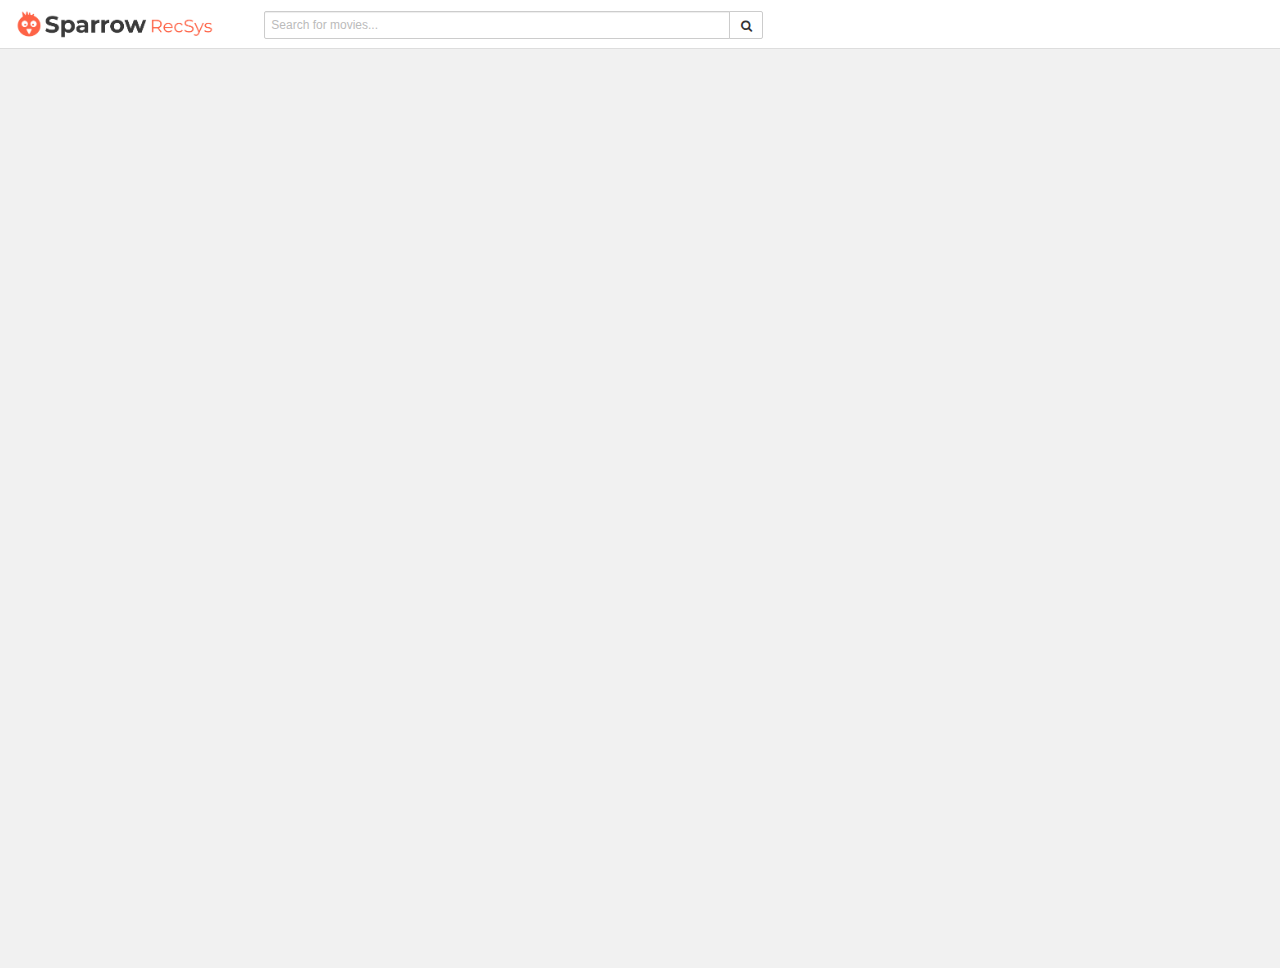
<file: src/main/resources/webroot/collection.html>
<!DOCTYPE html>
<html class="no-js" xmlns="http://www.w3.org/1999/html">
<head>
    <meta http-equiv="Content-Type" content="text/html; charset=UTF-8"/>
    <!-- 设置文档的字符集为UTF-8 -->
    <!-- 引入搜索框 -->
    <include src="search-bar.html"></include>

    <!--<base href="/">-->
    <base href="."/> <!-- 设置基本路径，使得页面内的相对链接都是基于当前文件夹 -->

    <meta http-equiv="X-UA-Compatible" content="IE=edge,chrome=1"/>
    <!-- 设置兼容模式，确保页面在IE浏览器中以最新的标准渲染 -->

    <title>Category | Sparrow RecSys</title>
    <!-- 页面标题，显示在浏览器标签上 -->

    <meta name="description" content=""/>
    <!-- 页面描述，通常用于SEO，但这里没有填充内容 -->

    <meta name="viewport" content="width=device-width, initial-scale=1.0"/>
    <!-- 设置视口大小，确保页面在移动设备上正确显示，适应屏幕宽度 -->

    <meta name="theme-color" content="#ffffff"/>
    <!-- 设置浏览器地址栏颜色，支持Chrome等浏览器 -->

    <link type="text/plain" rel="author"/>
    <!-- 这个标签用于指定页面的作者，一般用于指示开发者信息 -->

    <link href="./css/style.css" rel="stylesheet"/>
    <!-- 引入外部CSS文件，`style.css` 用于页面的样式 -->

    <link rel="shortcut icon" href="./resources/favicon.ico">
    <!-- 设置浏览器标签页的小图标 -->

    <script src="./js/jquery-3.2.1.min.js"></script>
    <!-- 引入jQuery库 -->

    <script src="./js/recsys.js"></script>
    <!-- 引入自定义的JavaScript文件，用于实现推荐系统的逻辑 -->

    <style>
        /* 在此处定义页面的内联CSS样式 */
        .movie-row .movie-row-bounds .movie-row-item{
            display: block;
        }

        .movie-card-md1{
            margin:0 5px 15px 0
        }
    </style>
</head>
<body id="root">
<!-- 页面主体部分 -->
<div>
    <!-- 头部区域 -->
    <header class="base-compact-header">
        <div class="ml4-container base-header-primary-container">
            <div class="base-header-logo-container">
                <!-- 网站Logo区域 -->
                <span class="base-header-logo-main">
                    <a href="."><img alt="Sparrow RecSys Logo" height="30px" src="./images/sparrowrecsyslogo.png"/></a>
                    <!-- 点击Logo返回首页 -->
                </span>
            </div>
            <div id="search-bar-placeholder"></div>
            <script>
                // 动态加载 search-bar.html
                fetch('search-bar.html')
                    .then(response => response.text())
                    .then(html => {
                        document.getElementById('search-bar-placeholder').innerHTML = html;
                    })
                    .catch(err => console.error('Error loading search bar:', err));
            </script>
        </div>
    </header>
    <!-- 头部区域结束 -->

    <div class="base-compact-header-spacer"></div>
    <!-- 用于给头部添加空间，使得下面的内容不会被遮挡 -->

    <div class="ml4-container" style="min-height: 920px;">
        <!-- 主内容区域 -->
        <div id="main-container">
            <div class="frontpage" id="recPage">
                <!-- 推荐页面内容 -->
                <div class="frontpage-section-top">
                    <div class="row">
                        <div class="col-md-6"></div>
                    </div>
                </div>
            </div>
        </div>
    </div>
</div>
</body>

<script type="text/javascript">
    // 用于从URL中获取指定的查询字符串参数
    function getQueryString(name, windowLocation) {
        var reg = new RegExp('(^|&)' + name + '=([^&]*)(&|$)', 'i');
        var r = windowLocation.search.substr(1).match(reg);
        if (r != null) {
            return unescape(r[2]);
        }
        return null;
    };

    // 获取URL中的查询参数
    var windowLocation = window.location;
    var type = getQueryString("type",windowLocation);
    var value = getQueryString("value",windowLocation);

    // 基础URL
    var baseUrl = windowLocation.protocol + "//" + windowLocation.host + "/"

    // 按类型加载推荐内容
    if (type == "genre" && value) {
        addGenreRow('#recPage', value, value.toLowerCase() + '-collection', 300, baseUrl);
    } else if (type == "year" && value) {
        console.log("Calling addYearRow with parameters:",value + '-collection', 300, baseUrl);
        addYearRow('#recPage', value, value + '-collection', 300, baseUrl);
    } else {
        document.getElementById('page-title').textContent = "电影推荐";
        document.getElementById('movies-list').innerHTML = '<p>无效的请求类型，请检查URL参数。</p>';
    }
</script>
</html>
</file>
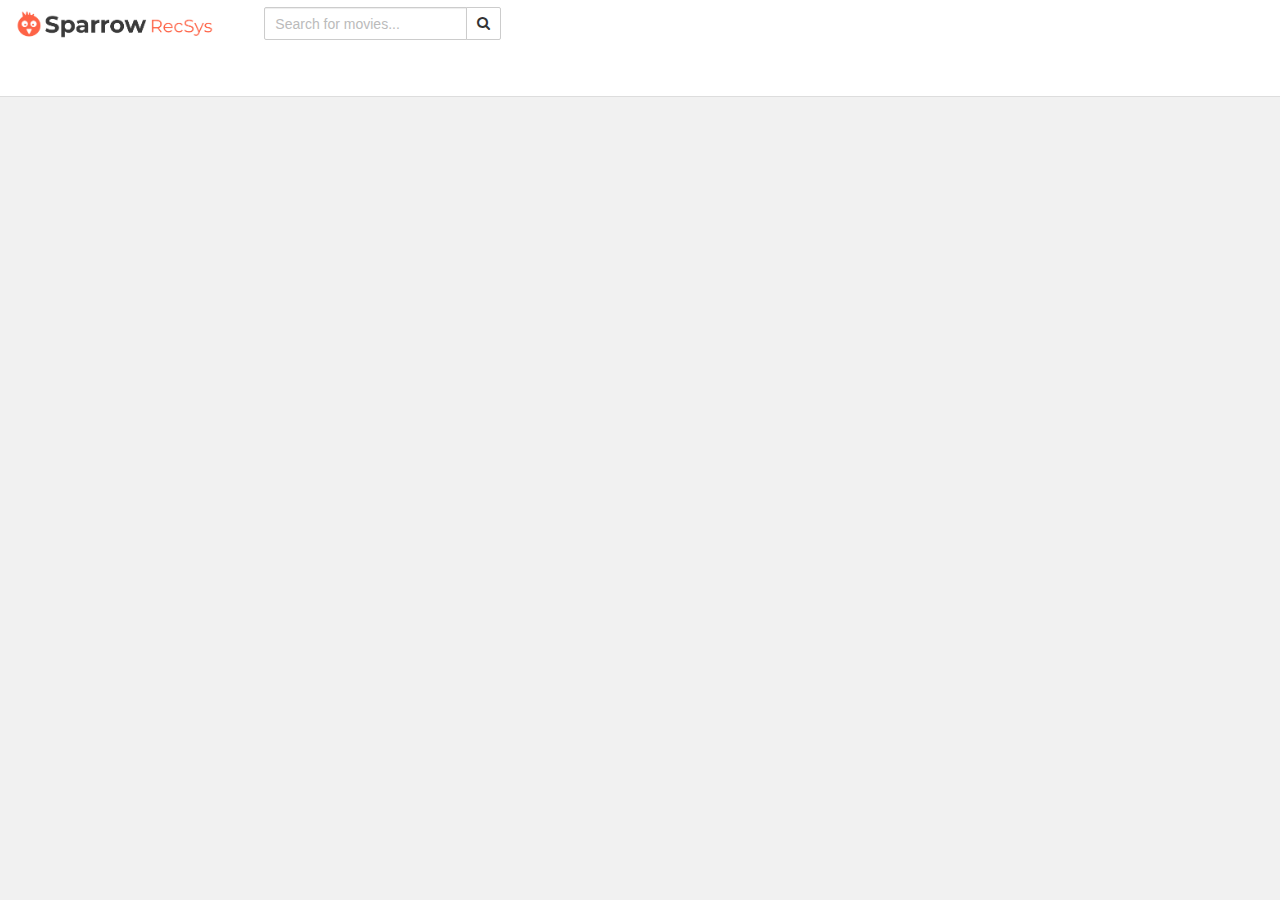
<file: src/main/resources/webroot/search.html>
<!DOCTYPE html>
<html class="no-js" xmlns="http://www.w3.org/1999/html">
<head>
    <meta http-equiv="Content-Type" content="text/html; charset=UTF-8"/>
    <!-- 设置网页字符编码为UTF-8，确保页面支持国际字符 -->

    <!-- 引入搜索框 -->
    <include src="search-bar.html"></include>

    <!--<base href="/">-->
    <base href="."/>
    <!-- 设置基础URL，所有相对路径的链接将以当前文件夹为根目录 -->

    <meta http-equiv="X-UA-Compatible" content="IE=edge,chrome=1"/>
    <!-- 强制使用最新的渲染模式，确保在IE浏览器中正常显示 -->

    <title>Home | Sparrow RecSys</title>
    <!-- 设置网页的标题，显示在浏览器标签栏上 -->

    <meta name="description" content=""/>
    <!-- 网页描述，通常用于SEO（搜索引擎优化），但这里没有提供内容 -->

    <meta name="viewport" content="width=device-width, initial-scale=1.0"/>
    <!-- 设置视口（viewport）参数，确保页面在移动设备上自适应屏幕宽度 -->

    <meta name="theme-color" content="#ffffff"/>
    <!-- 设置浏览器地址栏的主题颜色为白色 -->

    <link type="text/plain" rel="author"/>
    <!-- 设置网页作者信息，这里为空 -->

    <link href="./css/style.css" rel="stylesheet"/>
    <!-- 引入外部CSS样式文件，用于页面的布局和样式设计 -->

    <link rel="shortcut icon" href="./resources/favicon.ico">
    <!-- 设置网页标签的图标 -->

    <script src="./js/jquery-3.2.1.min.js"></script>
    <!-- 引入jQuery库，用于简化JavaScript编程 -->

    <script src="./js/recsys.js?v=1.19"></script>
    <!-- 引入自定义JavaScript文件，v=1.19表示版本号，用于版本控制 -->
</head>
<body id="root">
<!-- 网页主体部分 -->
<div>
    <header class="base-compact-header">
        <!-- 页头部分 -->
        <div class="ml4-container base-header-primary-container">
            <!-- 页头容器 -->
            <div class="base-header-logo-container">
                <!-- 网站Logo容器 -->
                <span class="base-header-logo-main">
                    <a href="."><img alt="Sparrow RecSys Logo" height="30px" src="./images/sparrowrecsyslogo.png"/></a>
                    <!-- 网站Logo，点击Logo返回首页 -->
                </span>
            </div>

            <!-- 通用的搜索框，用户可以在这里再次修改搜索内容 -->
            <header>
                <form class="form-inline" novalidate="" role="form" id="search-form" onsubmit="return handleSearch(event);">
                    <div class="input-group input-group-sm base-header-search-box">
                        <input class="form-control input-sm" id="omnisearch-typeahead" name="currentVal" type="text" spellcheck="false" placeholder="Search for movies..." required />
                        <span class="input-group-btn">
                            <button type="submit" class="btn btn-default btn-sm">
                                <i class="fa fa-search"></i>
                            </button>
                        </span>
                    </div>
                </form>
            </header>
    <!-- 页头部分结束 -->

    <div class="base-compact-header-spacer"></div>
    <!-- 头部下方的空白空间，用于给页面内容提供间隔 -->
        </div>
    </header>

            <div id="search-page">
                <h2>Search Results</h2>
                <div id="search-query"></div>  <!-- 显示当前搜索的关键词 -->
                <div id="search-results" class="movie-row"></div>  <!-- 显示搜索结果 -->
            </div>
            <script>
                // 当页面加载时，自动执行搜索
                window.onload = function() {
                    const query = new URLSearchParams(window.location.search).get('query');
                    console.log("Query parameter: ", query); // 打印查询参数
                    if (query) {
                        fetch(`/search?query=${encodeURIComponent(query)}`)
                            .then(response => response.json())
                            .then(data => {
                                console.log("Search results: ", data); // 打印搜索结果
                                displaySearchResults(data);
                            })
                            .catch(error => {
                                console.error("Error during search:", error);
                            });
                    }
                };

            </script>

</div>

</body>
</html>
</file>
<file: src/main/resources/webroot/css/style.css>
.movie-card-actions-menu[_ngcontent-c2] {
    display: inline-block;
}

div.actions-button[_ngcontent-c2] {
    position: relative;
    background: #f06624;
    width: 30px;
    height: 30px;
    color: white;
    border-radius: 50%;
    box-shadow: 0px 0px 15px 1px #4185bc;
    cursor: pointer;
}

div.actions-button[_ngcontent-c2]:after {
    content: "•••";
    position: absolute;
    top: 50%;
    left: 50%;
    transform: translate(-50%, -50%) rotate(90deg);
    font-size: 120%;
    letter-spacing: 2px;
}

<
/
style >

<
style > .rating[_ngcontent-c3] {
    position: relative;
}

.five-stars[_ngcontent-c3] {
    display: inline-block;
    cursor: pointer;
}

.star-box[_ngcontent-c3] {
    display: inline-block;
    overflow: hidden;
}

.close-box[_ngcontent-c3] {
    display: inline-block;
    position: absolute;
    top: 10%;
    cursor: pointer;
}


.star-shape[_ngcontent-c3] {
    fill: #bbb;
    stroke: #808080;
}

.star-shape.predicted[_ngcontent-c3] {
    fill: #3bace1;
}

.star-shape.rated[_ngcontent-c3] {
    fill: #f06624;
}


@media (hover) {
    .rating[_ngcontent-c3]:not(.read-only) .five-stars[_ngcontent-c3]:hover .star-shape[_ngcontent-c3] {
        fill: #f06624;
    }

    .rating[_ngcontent-c3]:not(.read-only) .five-stars[_ngcontent-c3] .star-box[_ngcontent-c3]:hover ~ .star-box[_ngcontent-c3] .star-shape[_ngcontent-c3] {
        fill: #bbb;
    }

    .rating[_ngcontent-c3]:not(.read-only) .close-box[_ngcontent-c3]:hover {
        color: #f06624;
    }
}

<
/
style >

<
style > .ml4-rating-dist[_ngcontent-c4] {
    display: inline-block;
}

svg.nvd3-svg[_ngcontent-c4] {
    margin: auto;
}

<
/
style >

<
style > .flag-movie-icon[_ngcontent-c5] button[_ngcontent-c5] {
    padding: 0;
}

<
/
style >

<
style > img[_ngcontent-c6] {
    width: 100%;
    max-width: 300px;
    cursor: pointer;
}

.uv-icon {
    box-sizing: border-box;
    display: inline-block;
    cursor: pointer;
    position: relative;
    transition: all 300ms;
    width: 39px;
    height: 39px;
    position: fixed;
    z-index: 100002;
    opacity: 0.8;
    transition: opacity 100ms
}

.uv-icon.uv-bottom-right {
    bottom: 10px;
    right: 12px
}

.uv-icon.uv-top-right {
    top: 10px;
    right: 12px
}

.uv-icon.uv-bottom-left {
    bottom: 10px;
    left: 12px
}

.uv-icon.uv-top-left {
    top: 10px;
    left: 12px
}

.uv-icon.uv-is-selected {
    opacity: 1
}

.uv-icon svg {
    width: 39px;
    height: 39px
}

.uv-icon .uv-tooltip-container {
    position: relative
}

.uv-icon .uv-tooltip-container .uv-icon-tooltip {
    display: none;
    position: absolute;
    height: 20px;
    padding: 4px 8px;
    background-color: #464653;
    color: white;
    font-size: 12px;
    border-radius: 4px;
    line-height: 18px;
    font-family: "Open Sans", sans-serif;
    white-space: nowrap
}

.uv-icon .uv-tooltip-container .uv-icon-tooltip.left, .uv-icon .uv-tooltip-container .uv-icon-tooltip.right {
    top: 0;
    bottom: 0;
    margin: auto 10px
}

.uv-icon .uv-tooltip-container .uv-icon-tooltip.top, .uv-icon .uv-tooltip-container .uv-icon-tooltip.bottom {
    transform: translate(-30%);
    margin: 10px auto
}

.uv-icon .uv-tooltip-container .uv-icon-tooltip.top {
    bottom: 100%
}

.uv-icon .uv-tooltip-container .uv-icon-tooltip.bottom {
    top: 100%
}

.uv-icon .uv-tooltip-container .uv-icon-tooltip.left {
    right: 100%
}

.uv-icon .uv-tooltip-container .uv-icon-tooltip.right {
    left: 100%
}

.uv-icon .uv-tooltip-container:hover .uv-icon-tooltip {
    display: block
}

.uv-icon-trigger {
    display: block;
    width: 39px;
    height: 39px;
    border: none;
    padding: 0;
    cursor: pointer;
    background: none
}

.uv-popover {
    font-family: sans-serif;
    font-weight: 100;
    font-size: 13px;
    color: black;
    position: fixed;
    z-index: 100001
}

.uv-popover-content {
    border-radius: 5px;
    background: white;
    border: 1px solid transparent;
    position: relative;
    width: 325px;
    height: 325px;
    transition: background 200ms
}

.uv-bottom .uv-popover-content {
    box-shadow: rgba(0, 0, 0, 0.3) 0 -10px 60px, rgba(0, 0, 0, 0.1) 0 0 20px
}

.uv-top .uv-popover-content {
    box-shadow: rgba(0, 0, 0, 0.3) 0 10px 60px, rgba(0, 0, 0, 0.1) 0 0 20px
}

.uv-left .uv-popover-content {
    box-shadow: rgba(0, 0, 0, 0.3) 10px 0 60px, rgba(0, 0, 0, 0.1) 0 0 20px
}

.uv-right .uv-popover-content {
    box-shadow: rgba(0, 0, 0, 0.3) -10px 0 60px, rgba(0, 0, 0, 0.1) 0 0 20px
}

.uv-ie8 .uv-popover-content {
    position: relative
}

.uv-ie8 .uv-popover-content .uv-popover-content-shadow {
    display: block;
    background: black;
    content: '';
    position: absolute;
    left: -15px;
    top: -15px;
    width: 100%;
    height: 100%;
    filter: progid:DXImageTransform.Microsoft.Blur(PixelRadius=15, MakeShadow=true, ShadowOpacity=0.30);
    z-index: -1
}

.uv-popover-tail {
    border: 9px solid transparent;
    width: 0;
    z-index: 10;
    position: absolute;
    transition: border-top-color 200ms
}

.uv-top .uv-popover-tail {
    bottom: -20px;
    border-top: 11px solid white
}

.uv-bottom .uv-popover-tail {
    top: -20px;
    border-bottom: 11px solid white
}

.uv-left .uv-popover-tail {
    right: -20px;
    border-left: 11px solid white
}

.uv-right .uv-popover-tail {
    left: -20px;
    border-right: 11px solid white
}

.uv-popover-loading {
    background: white;
    border-radius: 5px;
    position: absolute;
    width: 100%;
    height: 100%;
    left: 0;
    top: 0
}

.uv-popover-loading-text {
    position: absolute;
    top: 50%;
    margin-top: -0.5em;
    width: 100%;
    text-align: center
}

.uv-popover-iframe-container {
    height: 100%
}

.uv-popover-iframe {
    border-radius: 5px;
    overflow: hidden
}

.uv-is-hidden {
    display: none
}

.uv-is-invisible {
    display: block !important;
    visibility: hidden !important
}

.uv-is-transitioning {
    display: block !important
}

.uv-no-transition {
    transition: none !important
}

.uv-fade {
    opacity: 1;
    transition: opacity 200ms ease-out
}

.uv-fade.uv-is-hidden {
    opacity: 0
}

.uv-scale-top, .uv-scale-top-left, .uv-scale-top-right, .uv-scale-bottom, .uv-scale-bottom-left, .uv-scale-bottom-right, .uv-scale-right, .uv-scale-right-top, .uv-scale-right-bottom, .uv-scale-left, .uv-scale-left-top, .uv-scale-left-bottom, .uv-slide-top, .uv-slide-bottom, .uv-slide-left, .uv-slide-right {
    opacity: 1;
    transition: all 80ms ease-out
}

.uv-scale-top.uv-is-hidden {
    opacity: 0;
    transform: scale(0.8) translateY(-15%)
}

.uv-scale-top-left.uv-is-hidden {
    opacity: 0;
    transform: scale(0.8) translateY(-15%) translateX(-10%)
}

.uv-scale-top-right.uv-is-hidden {
    opacity: 0;
    transform: scale(0.8) translateY(-15%) translateX(10%)
}

.uv-scale-bottom.uv-is-hidden {
    opacity: 0;
    transform: scale(0.8) translateY(15%)
}

.uv-scale-bottom-left.uv-is-hidden {
    opacity: 0;
    transform: scale(0.8) translateY(15%) translateX(-10%)
}

.uv-scale-bottom-right.uv-is-hidden {
    opacity: 0;
    transform: scale(0.8) translateY(15%) translateX(10%)
}

.uv-scale-right.uv-is-hidden {
    opacity: 0;
    transform: scale(0.8) translateX(15%)
}

.uv-scale-right-top.uv-is-hidden {
    opacity: 0;
    transform: scale(0.8) translateX(15%) translateY(-10%)
}

.uv-scale-right-bottom.uv-is-hidden {
    opacity: 0;
    transform: scale(0.8) translateX(15%) translateY(10%)
}

.uv-scale-left.uv-is-hidden {
    opacity: 0;
    transform: scale(0.8) translateX(-15%)
}

.uv-scale-left-top.uv-is-hidden {
    opacity: 0;
    transform: scale(0.8) translateX(-15%) translateY(-10%)
}

.uv-scale-left-bottom.uv-is-hidden {
    opacity: 0;
    transform: scale(0.8) translateX(-15%) translateY(10%)
}

.uv-slide-top.uv-is-hidden {
    transform: translateY(-100%)
}

.uv-slide-bottom.uv-is-hidden {
    transform: translateY(100%)
}

.uv-slide-left.uv-is-hidden {
    transform: translateX(-100%)
}

.uv-slide-right.uv-is-hidden {
    transform: translateX(100%)
}

.alexa-message-template {
    padding-left: 500px;
    padding-top: 200px
}

.alexa-message-template .title {
    font-size: 52px
}

.alexa-message-template .section {
    margin-top: 40px
}

.alexa-message-template .emphasis {
    font-size: 34px
}

.alexa-message-template a {
    color: #fff
}

.alexa-about-movie {
    vertical-align: top
}

.alexa-about-movie .left-container {
    vertical-align: top;
    width: 40%;
    display: inline-block;
    padding: 40px 0 0 100px
}

.alexa-about-movie .left-container .big-poster {
    width: 550px
}

.alexa-about-movie .right-container {
    vertical-align: top;
    width: 50%;
    display: inline-block
}

.alexa-about-movie .right-container .movie-title {
    padding-top: 10px
}

.alexa-about-movie .right-container .about-movie-section {
    margin-top: 20px
}

.alexa-about-movie .right-container .play-trailer-container {
    margin-top: 20px;
    position: relative;
    width: 300px
}

.alexa-about-movie .right-container .play-trailer-container .play-trailer-button {
    position: absolute;
    top: 40px;
    left: 125px;
    font-size: 52px
}

.alexa-recommend .tile {
    padding: 30px;
    margin: 0 5px;
    width: 16%;
    display: inline-block
}

.alexa-recommend .tile .poster-container {
    position: relative
}

.alexa-recommend .tile .poster-container .star-prediction {
    position: absolute;
    bottom: 0;
    padding: 4px 10px;
    background-color: rgba(0, 0, 0, .5);
    width: 100%
}

.alexa-recommend .tile .tile-label {
    margin-top: 4px;
    overflow: hidden;
    height: 56px
}

.alexa-recommend .alexa-centered {
    text-align: center;
    padding: 400px
}

.tv-template {
    position: fixed;
    padding: 0;
    margin: 0;
    top: 0;
    left: 0;
    width: 100%;
    height: 100%;
    background-color: #000;
    color: #fff;
    font-size: 20px
}

.tv-template .tv-nav {
    width: 100%;
    padding: 0 20px;
    height: 80px;
    line-height: 80px
}

.tv-template .tv-nav.tv-nav-top {
    position: fixed;
    top: 0;
    left: 0
}

.tv-template .tv-nav.tv-nav-bottom {
    position: fixed;
    bottom: 0;
    left: 0
}

.tv-template .tv-content {
    margin: 80px 20px 0
}

.tv-template .tv-alert {
    position: fixed;
    z-index: 9;
    top: 80px;
    left: 20px
}

.tv-template .tv-alexa-session-indicator {
    position: fixed;
    z-index: 9;
    top: 0;
    right: 0;
    width: 10px;
    height: 10px
}

.tv-template .if-connected, .tv-template .if-not-connected {
    display: none
}

.tv-template.connected .if-connected {
    display: block
}

.tv-template.connected .hide-if-connected {
    display: none
}

.tv-template.connected .tv-alexa-session-indicator {
    background-color: #21b62b
}

.tv-template.not-connected .if-not-connected {
    display: block
}

.tv-template.not-connected .hide-if-not-connected {
    display: none
}

.tv-template.not-connected .tv-alexa-session-indicator {
    background-color: #d35113
}

.explanation-template {
    margin: 0 auto 20px;
    max-width: 1500px;
    background-color: #fff;
    padding: 0 5% 20px;
    border: 1px solid gray
}

.natural-language {
    display: inline
}

.survey-star-shape {
    fill: #bbb;
    stroke: gray
}

.survey-star-shape.predicted {
    fill: #3bace1
}

.survey-star-shape.rated {
    fill: #f06624
}

.explanations-movie-card {
    float: left;
    margin: 0 1px 3px 0;
    position: relative;
    height: 320px;
    width: 176px;
    overflow-x: visible;
    text-align: center;
    font-size: 14px
}

.explanations-movie-card .survey-card {
    background: #fff;
    border-radius: 2px;
    -moz-border-radius: 2px;
    -webkit-border-radius: 2px;
    height: 320px;
    width: 176px;
    position: relative;
    box-shadow: 0 1px 3px rgba(0, 0, 0, .5);
    overflow-y: hidden
}

.explanations-movie-card .survey-card:hover {
    box-shadow: 0 2px 18px rgba(0, 0, 0, .5)
}

.explanations-movie-card .survey-card .selection-button {
    position: absolute;
    top: 8px;
    right: 6px;
    z-index: 2
}

.explanations-movie-card .survey-card .selection-button .fa-check-circle {
    font-size: 48px;
    text-shadow: 0 1px 1px rgba(100, 0, 0, .5)
}

.explanations-movie-card .survey-card .selection-button .fa-check-circle.selected {
    color: #3be149
}

.explanations-movie-card .survey-card .selection-button .fa-check-circle.not_selected {
    color: gray
}

.explanations-movie-card .survey-card .selection-button:hover {
    cursor: pointer
}

.explanations-movie-card .survey-card .selection-button:hover .fa-check-circle {
    text-shadow: 0 1px 10px rgba(255, 0, 0, .8)
}

.explanations-movie-card .survey-poster {
    height: 200px;
    width: 176px;
    position: relative;
    top: 0;
    z-index: 1
}

.explanations-movie-card .survey-poster img {
    max-width: 100%;
    border-radius: 2px;
    -moz-border-radius: 2px;
    -webkit-border-radius: 2px;
    height: 200px;
    width: 176px
}

.explanations-movie-card .survey-poster.poster-hidden img {
    opacity: .1
}

.explanations-movie-card .survey-title {
    position: relative;
    text-align: left;
    line-height: 19px;
    margin: 8px 8px 0;
    font-size: 20px;
    color: rgba(0, 0, 10, .8)
}

.explanations-movie-card .survey-year {
    position: absolute;
    top: 300px
}

.explanations-movie-card .survey-genre-list {
    text-align: left;
    margin: 0 8px;
    padding-top: 8px
}

.explanations-movie-card .survey-genre-list .survey-genre, .explanations-movie-card .survey-genre-list .survey-genre-small {
    text-align: center;
    margin: 0 5px 5px 0;
    border-radius: 2px;
    -moz-border-radius: 2px;
    -webkit-border-radius: 2px;
    padding: 0 4px;
    background: #fff;
    display: inline-block;
    color: rgba(0, 0, 0, .6);
    border: 1px solid rgba(0, 0, 0, .6)
}

.explanations-movie-card .survey-genre-list .survey-genre-small {
    font-size: 10px
}

.explanations-movie-card .text-style {
    text-align: left;
    height: 14px;
    color: rgba(0, 0, 0, .6);
    opacity: 1;
    margin: 0 0 0 3px
}

.explanations-movie-card .survey-star-shape {
    fill: #bbb;
    stroke: gray
}

.explanations-movie-card .survey-star-shape.predicted {
    fill: #3bace1
}

.explanations-movie-card .survey-star-shape.rated {
    fill: #f06624
}

@media (hover) {
    tooltip:hover .tooltip-text {
        visibility: visible
    }
}

tooltip .tooltip-component {
    position: relative;
    display: inline-block
}

tooltip .tooltip-text {
    visibility: hidden;
    width: 120px;
    background-color: #000;
    color: #fff;
    text-align: center;
    border-radius: 2px;
    padding: 5px 0;
    position: absolute;
    z-index: 999;
    top: 150%;
    left: 50%;
    margin-left: -60px
}

tooltip .tooltip-text:after {
    content: "";
    position: absolute;
    bottom: 100%;
    left: 50%;
    margin-left: -5px;
    border-width: 5px;
    border-style: solid;
    border-color: transparent transparent #000
}

tooltip.tooltip-right .tooltip-text {
    margin-left: auto;
    top: 0;
    left: 110%
}

tooltip.tooltip-right .tooltip-text:after {
    bottom: auto;
    left: auto;
    margin-left: auto;
    top: 0;
    right: 100%;
    margin-top: 5px;
    border-width: 5px;
    border-style: solid;
    border-color: transparent #000 transparent transparent
}

.rating-or-prediction {
    display: inline-block
}

.rating-or-prediction.none {
    display: none
}

.rating-or-prediction.rated svg > polygon {
    fill: #f06624
}

.rating-or-prediction.predicted svg > polygon {
    fill: #3bace1
}

.rating-or-prediction.average svg > polygon {
    fill: gray
}

.rating-or-prediction .star-icon {
    position: relative;
    top: 2px;
    left: 0
}

.rating-or-prediction .rating-value {
    display: inline;
    position: relative;
    text-align: left;
    padding-left: 3px;
    line-height: 18px;
    margin: 0;
    font-size: 14px;
    color: gray
}

.movie-card-md1 {
    float: left;
    margin: 0 1px 3px 0;
    position: relative;
    height: 280px;
    width: 154px;
    overflow-x: visible;
    font-size: 14px
}

.movie-card-md1 movie-card-actions-menu {
    position: absolute;
    top: 8px;
    right: 6px;
    z-index: 2
}

.movie-card-md1 movie-card-actions-menu .actions-button {
    visibility: hidden
}

.movie-card-md1:hover movie-card-actions-menu .actions-button {
    visibility: visible
}

.movie-card-md1 .card {
    background: #fff;
    border-radius: 2px;
    -moz-border-radius: 2px;
    -webkit-border-radius: 2px;
    display: inline-block;
    height: 280px;
    width: 154px;
    position: relative;
    box-shadow: 0 1px 3px rgba(0, 0, 0, .5);
    overflow-y: hidden
}

.movie-card-md1 .card:hover {
    box-shadow: 0 2px 18px rgba(0, 0, 0, .5)
}

.movie-card-md1 .card .poster:hover {
    cursor: pointer
}

.movie-card-md1 .card .overlay .title:hover {
    color: #3bace1 !important;
    cursor: pointer
}

.movie-card-md1 .card .poster {
    width: 154px;
    height: 231px;
    position: relative;
    top: 0;
    z-index: 1
}

.movie-card-md1 .card .poster img {
    max-width: 100%;
    border-radius: 2px;
    -moz-border-radius: 2px;
    -webkit-border-radius: 2px
}

.movie-card-md1 .card .poster.poster-hidden img {
    opacity: .1
}

.movie-card-md1 .card .poster.empty-poster {
    background: #4c4c4c
}

.movie-card-md1 .card .overlay {
    position: absolute;
    bottom: 0;
    width: 154px;
    background: #fff;
    z-index: 3
}

.movie-card-md1 .card .overlay:hover .above-fold .year {
    display: inherit
}

.movie-card-md1 .card .overlay:hover .above-fold .rating-indicator {
    display: none
}

.movie-card-md1 .card .overlay:hover .below-fold {
    max-height: 280px
}

.movie-card-md1 .card .overlay .above-fold {
    margin-bottom: 8px
}

.movie-card-md1 .card .overlay .above-fold .title {
    position: relative;
    text-align: left;
    line-height: 19px;
    margin: 8px 8px 0;
    font-size: 16px;
    color: rgba(0, 0, 0, .8)
}

.movie-card-md1 .card .overlay .above-fold .rating-indicator {
    position: relative;
    margin: 3px 0 0 7px
}

.movie-card-md1 .card .overlay .above-fold .wishlist {
    float: right;
    color: #d35113;
    margin-right: 7px;
    margin-top: 2px;
    font-size: 13px
}

.movie-card-md1 .card .overlay .above-fold .year {
    position: relative;
    text-align: left;
    margin: 6px 0 0 9px;
    height: 14px;
    color: rgba(0, 0, 0, .6);
    display: none
}

.movie-card-md1 .card .overlay .below-fold {
    max-height: 0;
    transition: max-height .2s
}

.movie-card-md1 .card .overlay .below-fold .genre-list {
    text-align: left;
    margin: 0 8px;
    padding-top: 9px
}

.movie-card-md1 .card .overlay .below-fold .genre-list .genre {
    text-align: center;
    margin: 0 5px 5px 0;
    border-radius: 2px;
    -moz-border-radius: 2px;
    -webkit-border-radius: 2px;
    padding: 0 4px;
    background: #3bace1;
    display: inline-block
}

.movie-card-md1 .card .overlay .below-fold .genre-list .genre:hover {
    cursor: pointer
}

.movie-card-md1 .card .overlay .below-fold .genre-list .genre a {
    color: #fff;
    font-weight: 300;
    line-height: 12px;
    letter-spacing: .1px
}

.movie-card-md1 .card .overlay .below-fold .ratings-display {
    text-align: center;
    padding-top: 6px;
    color: rgba(0, 0, 0, .6)
}

.movie-card-md1 .card .overlay .below-fold .ratings-display .rating-predicted {
    display: inline-block
}

.movie-card-md1 .card .overlay .below-fold .ratings-display .rating-average {
    display: inline-block;
    margin-left: 7px
}

.movie-card-md1 .card .overlay .below-fold .ratings-display .rating-large {
    text-align: left;
    margin: 0;
    font-size: 16px;
    line-height: 12px
}

.movie-card-md1 .card .overlay .below-fold .ratings-display .rating-total {
    text-align: left;
    font-size: 12px;
    line-height: 10px
}

.movie-card-md1 .card .overlay .below-fold .ratings-display .rating-caption {
    text-align: center;
    margin: 0;
    font-size: 13px;
    line-height: 16px
}

.movie-card-md1 .card .overlay .below-fold .rating-entry {
    padding: 8px 0 0 2px
}

.movie-card-sm1 {
    display: inline-block;
    width: 140px;
    height: 100px;
    border: 1px solid transparent;
    border-radius: 2px;
    -moz-border-radius: 2px;
    -webkit-border-radius: 2px;
    padding: 4px;
    overflow: hidden;
    font-size: 12px;
    cursor: pointer
}

.movie-card-sm1:hover {
    border-color: #bbb;
    background: #fff
}

.movie-card-sm1 .poster-container {
    display: inline-block;
    vertical-align: top;
    width: 60px;
    height: 92px;
    margin-right: 4px;
    overflow-y: hidden;
    border-radius: 2px;
    -moz-border-radius: 2px;
    -webkit-border-radius: 2px
}

.movie-card-sm1 .poster-container .small-movie-poster {
    width: 100%;
    overflow-y: hidden;
    display: inline
}

.movie-card-sm1 .poster-container.empty-poster {
    background: #4c4c4c
}

.movie-card-sm1 .metadata-container {
    display: inline-block;
    width: 60px;
    vertical-align: top;
    overflow: hidden
}

.movie-card-sm1 .metadata-container .card-title {
    font-size: 12px
}

.movie-card-sm2 {
    display: inline-block;
    width: 240px;
    height: 100px;
    border: 1px solid transparent;
    border-radius: 2px;
    -moz-border-radius: 2px;
    -webkit-border-radius: 2px;
    padding: 4px;
    font-size: 12px;
    cursor: pointer
}

.movie-card-sm2:hover {
    border-color: #bbb;
    background: #fff
}

.movie-card-sm2 .poster-container {
    display: inline-block;
    vertical-align: top;
    width: 60px;
    height: 92px;
    margin-right: 4px;
    overflow-y: hidden;
    border-radius: 2px;
    -moz-border-radius: 2px;
    -webkit-border-radius: 2px
}

.movie-card-sm2 .poster-container .small-movie-poster {
    width: 100%;
    overflow-y: hidden;
    display: inline
}

.movie-card-sm2 .poster-container.empty-poster {
    background: #4c4c4c
}

.movie-card-sm2 .metadata-container {
    display: inline-block;
    width: 160px;
    vertical-align: top;
    white-space: nowrap;
    overflow-x: hidden
}

.movie-card-sm2 .metadata-container .card-title {
    font-size: 16px;
    margin-bottom: 4px
}

.movie-card-sm2 .metadata-container ul {
    margin: 0;
    padding: 0;
    font-size: 12px
}

.movie-card-sm2 .metadata-container li {
    display: inline;
    margin-right: 4px
}

.emoji-mart, .emoji-mart * {
    box-sizing: border-box;
    line-height: 1.15
}

.emoji-mart {
    font-family: -apple-system, BlinkMacSystemFont, Helvetica Neue, sans-serif;
    font-size: 16px;
    display: inline-block;
    color: #222427;
    border: 1px solid #d9d9d9;
    border-radius: 5px;
    background: #fff
}

.emoji-mart .emoji-mart-emoji {
    padding: 6px
}

.emoji-mart-bar {
    border: 0 solid #d9d9d9
}

.emoji-mart-bar:first-child {
    border-bottom-width: 1px;
    border-top-left-radius: 5px;
    border-top-right-radius: 5px
}

.emoji-mart-bar:last-child {
    border-top-width: 1px;
    border-bottom-left-radius: 5px;
    border-bottom-right-radius: 5px
}

.emoji-mart-anchors {
    display: flex;
    flex-direction: row;
    justify-content: space-between;
    padding: 0 6px;
    color: #858585;
    line-height: 0
}

.emoji-mart-anchor {
    position: relative;
    display: block;
    flex: 1 1 auto;
    text-align: center;
    padding: 12px 4px;
    overflow: hidden;
    transition: color .1s ease-out
}

.emoji-mart-anchor-selected, .emoji-mart-anchor:hover {
    color: #464646
}

.emoji-mart-anchor-selected .emoji-mart-anchor-bar {
    bottom: 0
}

.emoji-mart-anchor-bar {
    position: absolute;
    bottom: -3px;
    left: 0;
    width: 100%;
    height: 3px;
    background-color: #464646
}

.emoji-mart-anchors i {
    display: inline-block;
    width: 100%;
    max-width: 22px
}

.emoji-mart-anchors svg {
    fill: currentColor;
    max-height: 18px
}

.emoji-mart-scroll {
    overflow-y: scroll;
    height: 270px;
    padding: 0 6px 6px;
    will-change: transform
}

.emoji-mart-search {
    margin-top: 6px;
    padding: 0 6px;
    position: relative
}

.emoji-mart-search input {
    font-size: 16px;
    display: block;
    width: 100%;
    padding: 5px 25px 6px 10px;
    border-radius: 5px;
    border: 1px solid #d9d9d9;
    outline: 0
}

.emoji-mart-search-icon {
    position: absolute;
    top: 9px;
    right: 16px;
    z-index: 2;
    padding: 0;
    border: none;
    background: none;
    line-height: 0
}

.emoji-mart-category .emoji-mart-emoji span {
    z-index: 1;
    position: relative;
    text-align: center;
    cursor: default
}

.emoji-mart-category .emoji-mart-emoji:hover:before {
    z-index: 0;
    content: "";
    position: absolute;
    top: 0;
    left: 0;
    width: 100%;
    height: 100%;
    background-color: #f4f4f4;
    border-radius: 100%
}

.emoji-mart-category-label {
    z-index: 2;
    position: relative;
    position: -webkit-sticky;
    position: sticky;
    top: 0
}

.emoji-mart-category-label span {
    display: block;
    width: 100%;
    font-weight: 500;
    padding: 5px 6px;
    background-color: #fff;
    background-color: hsla(0, 0%, 100%, .95)
}

.emoji-mart-emoji {
    position: relative;
    display: inline-block;
    font-size: 0;
    margin: 0;
    padding: 0;
    border: none;
    background: none;
    box-shadow: none
}

.emoji-mart-emoji-native {
    font-family: Segoe UI Emoji, Segoe UI Symbol, Segoe UI, Apple Color Emoji, Twemoji Mozilla, Noto Color Emoji, EmojiOne Color, Android Emoji
}

.emoji-mart-no-results {
    font-size: 14px;
    text-align: center;
    padding-top: 70px;
    color: #858585
}

.emoji-mart-no-results .emoji-mart-category-label {
    display: none
}

.emoji-mart-no-results .emoji-mart-no-results-label {
    margin-top: .2em
}

.emoji-mart-no-results .emoji-mart-emoji:hover:before {
    content: none
}

.emoji-mart-preview {
    position: relative;
    height: 70px
}

.emoji-mart-preview-data, .emoji-mart-preview-emoji, .emoji-mart-preview-skins {
    position: absolute;
    top: 50%;
    transform: translateY(-50%)
}

.emoji-mart-preview-emoji {
    left: 12px
}

.emoji-mart-preview-data {
    left: 68px;
    right: 12px;
    word-break: break-all
}

.emoji-mart-preview-skins {
    right: 30px;
    text-align: right
}

.emoji-mart-preview-name {
    font-size: 14px
}

.emoji-mart-preview-shortnames {
    font-size: 12px;
    color: #888
}

.emoji-mart-preview-emoticon + .emoji-mart-preview-emoticon, .emoji-mart-preview-shortname + .emoji-mart-preview-emoticon, .emoji-mart-preview-shortname + .emoji-mart-preview-shortname {
    margin-left: .5em
}

.emoji-mart-preview-emoticons {
    font-size: 11px;
    color: #bbb
}

.emoji-mart-title span {
    display: inline-block;
    vertical-align: middle
}

.emoji-mart-title .emoji-mart-emoji {
    padding: 0
}

.emoji-mart-title-label {
    color: #999a9c;
    font-size: 26px;
    font-weight: 300
}

.emoji-mart-skin-swatches {
    font-size: 0;
    padding: 2px 0;
    border: 1px solid #d9d9d9;
    border-radius: 12px;
    background-color: #fff
}

.emoji-mart-skin-swatches-opened .emoji-mart-skin-swatch {
    width: 16px;
    padding: 0 2px
}

.emoji-mart-skin-swatches-opened .emoji-mart-skin-swatch-selected:after {
    opacity: .75
}

.emoji-mart-skin-swatch {
    display: inline-block;
    width: 0;
    vertical-align: middle;
    transition-property: width, padding;
    transition-duration: .125s;
    transition-timing-function: ease-out
}

.emoji-mart-skin-swatch:first-child {
    transition-delay: 0s
}

.emoji-mart-skin-swatch:nth-child(2) {
    transition-delay: .03s
}

.emoji-mart-skin-swatch:nth-child(3) {
    transition-delay: .06s
}

.emoji-mart-skin-swatch:nth-child(4) {
    transition-delay: .09s
}

.emoji-mart-skin-swatch:nth-child(5) {
    transition-delay: .12s
}

.emoji-mart-skin-swatch:nth-child(6) {
    transition-delay: .15s
}

.emoji-mart-skin-swatch-selected {
    position: relative;
    width: 16px;
    padding: 0 2px
}

.emoji-mart-skin-swatch-selected:after {
    content: "";
    position: absolute;
    top: 50%;
    left: 50%;
    width: 4px;
    height: 4px;
    margin: -2px 0 0 -2px;
    background-color: #fff;
    border-radius: 100%;
    pointer-events: none;
    opacity: 0;
    transition: opacity .2s ease-out
}

.emoji-mart-skin {
    display: inline-block;
    width: 100%;
    padding-top: 100%;
    max-width: 12px;
    border-radius: 100%
}

.emoji-mart-skin-tone-1 {
    background-color: #ffc93a
}

.emoji-mart-skin-tone-2 {
    background-color: #fadcbc
}

.emoji-mart-skin-tone-3 {
    background-color: #e0bb95
}

.emoji-mart-skin-tone-4 {
    background-color: #bf8f68
}

.emoji-mart-skin-tone-5 {
    background-color: #9b643d
}

.emoji-mart-skin-tone-6 {
    background-color: #594539
}

.movie-flag-events tr.strikeout td {
    text-decoration: line-through;
    color: #bbb
}

.admin-movie-page .movieProperty h4 {
    display: inline-block;
    margin: 5px 5px 5px 0
}

.admin-movie-page .movieProperty h4:after {
    content: ":"
}

.admin-movie-page .version {
    color: #bbb;
    font-size: 80%;
    display: inline-block;
    padding: .5em;
    border: 1px solid #000;
    margin: .25em
}

.admin-movie-page .actions {
    float: right;
    padding: 1em;
    margin: 3em 2em 0 0;
    border: 1px solid #000
}

.admin-movie-page .actions button {
    display: block;
    margin: .25em
}

.admin-movie-page .edit-field {
    margin: 2px;
    display: flex;
    align-items: center
}

.admin-movie-page .edit-field span {
    display: inline-block;
    width: 10em
}

.admin-movie-page .edit-field input {
    width: 40.8em
}

.dev-tmpl .dev-cards-container .movie-card-new {
    margin-right: 10px
}

.movie-row {
    position: relative
}

.movie-row .movie-row-bounds {
    overflow-x: hidden
}

.movie-row .movie-row-bounds .movie-row-scrollable {
    white-space: nowrap;
    overflow-x: hidden;
    transition: all .2s cubic-bezier(.4, 0, .2, 1)
}

.movie-row .movie-row-bounds .movie-row-scrollable::-webkit-scrollbar {
    display: none
}

.movie-row .movie-row-bounds .movie-row-item {
    white-space: normal;
    margin: 0 1px 0 0;
    display: inline-block;
    vertical-align: top
}

.movie-row .movie-row-back-button {
    position: absolute;
    top: 40%;
    left: -6px;
    z-index: 10
}

.movie-row .movie-row-forward-button {
    position: absolute;
    top: 40%;
    right: -6px;
    z-index: 10
}

.dev-styles .colors-container {
    padding: 10px;
    background-color: #fff
}

.dev-styles .colors {
    margin-bottom: 10px
}

.dev-styles .color-box {
    padding: 6px;
    display: inline-block;
    width: 100px;
    height: 100px
}

.dev-styles .blue-light {
    color: rgba(0, 0, 0, .54);
    background-color: #b3e5fc
}

.dev-styles .blue {
    color: hsla(0, 0%, 100%, .87);
    background-color: #3bace1
}

.dev-styles .blue-dark {
    color: hsla(0, 0%, 100%, .87);
    background-color: #1c79a6
}

.dev-styles .orange {
    color: hsla(0, 0%, 100%, .87);
    background-color: #f06624
}

.dev-styles .orange-dark {
    color: hsla(0, 0%, 100%, .87);
    background-color: #d35113
}

.dev-styles .off-white {
    color: rgba(0, 0, 0, .54);
    background-color: #f1f1f1
}

.dev-styles .gray-lighter {
    color: rgba(0, 0, 0, .54);
    background-color: #ddd
}

.dev-styles .gray-light {
    color: hsla(0, 0%, 100%, .87);
    background-color: #bbb
}

.dev-styles .gray {
    color: hsla(0, 0%, 100%, .87);
    background-color: gray
}

.dev-styles .gray-dark {
    color: hsla(0, 0%, 100%, .54);
    background-color: #4c4c4c
}

.api-activity-indicator-cog {
    color: #8a8a8a
}

@media (max-width: 992px) {
    .api-activity-indicator-cog {
        position: fixed;
        top: 0;
        right: 0
    }
}

.alert-container {
    position: fixed;
    top: 80px;
    right: 15px;
    width: 50%;
    z-index: 999
}

add-tag {
    display: inline-block;
    vertical-align: top;
    margin: 4px 0
}

add-tag .search-box {
    font-size: 10px
}

@media (max-width: 320px) {
    add-tag .search-box {
        max-width: 100px
    }
}

@media (min-width: 321px) and (max-width: 767px) {
    add-tag .search-box {
        max-width: 180px
    }
}

@media (min-width: 768px) and (max-width: 991px) {
    add-tag .search-box {
        max-width: 400px
    }
}

@media (min-width: 992px) {
    add-tag .search-box {
        max-width: 500px
    }
}

add-tag .search-box input {
    padding: 2px 6px;
    font-size: 12px;
    height: 28px;
    width: 100%
}

add-tag .search-box .input-group-btn {
    width: 34px
}

@media (max-width: 320px) {
    add-tag .search-box .input-group-btn {
        display: none
    }
}

add-tag .search-box .input-group-btn > .btn-sm {
    font-size: 12px;
    height: 28px;
    width: 34px
}

.ml4-movie-table {
    font-size: 14px
}

.ml4-movie-table .ml4-movie-table-responsive-container {
    width: 100%;
    overflow-y: visible;
    overflow-x: scroll;
    -ms-overflow-style: -ms-autohiding-scrollbar;
    -webkit-overflow-scrolling: touch;
    padding-bottom: 50px
}

.ml4-movie-table .ml4-movie-table-row {
    min-width: 600px;
    border-bottom: 1px solid #bbb;
    padding: 4px 4px 4px 0;
    cursor: pointer
}

.ml4-movie-table .ml4-movie-table-row:hover {
    background-color: #fff
}

.ml4-movie-table .ml4-movie-table-col-first {
    float: left
}

.ml4-movie-table .ml4-movie-table-col {
    overflow: hidden;
    float: left
}

.ml4-movie-table .ml4-movie-table-col-last {
    float: right;
    overflow: hidden;
    display: inline-block
}

.ml4-movie-table .emphasis-col {
    margin-top: 6px
}

.ml4-movie-table .metadata-col {
    font-size: 12px;
    margin-top: 6px
}

.ml4-movie-table .hidden-movie-field {
    text-decoration: line-through;
    opacity: .5
}

.ml4-movie-table .ml4-movie-table-gutter {
    width: 10px
}

.ml4-movie-table .ml4-movie-table-stars {
    width: 180px;
    height: 32px
}

.ml4-movie-table .ml4-movie-table-title {
    width: 290px
}

.ml4-movie-table .ml4-movie-table-year {
    width: 50px
}

.ml4-movie-table .ml4-movie-table-mpaa {
    width: 40px
}

.ml4-movie-table .ml4-movie-table-runtime {
    width: 40px;
    text-align: right
}

.ml4-movie-table .ml4-movie-table-num-ratings {
    width: 70px;
    text-align: right
}

.ml4-movie-table .ml4-movie-table-wishlist {
    font-size: 16px
}

.ml4-movie-table .ml4-movie-table-extra {
    margin-left: 180px
}

.ml4-movie-table .ml4-movie-table-extra .ml4-movie-table-extra-row {
    margin-top: 8px
}

@media (max-width: 767px) {
    .ml4-movie-table .ml4-movie-table-genres, .ml4-movie-table .ml4-movie-table-gutter, .ml4-movie-table .ml4-movie-table-num-ratings, .ml4-movie-table .ml4-movie-table-runtime {
        display: none !important
    }
}

@media (min-width: 768px) and (max-width: 991px) {
    .ml4-movie-table .ml4-movie-table-genres {
        display: none !important
    }
}

.ml4-toggle {
    display: inline-block;
    cursor: pointer;
    color: gray
}

@media (hover) {
    .ml4-toggle:hover {
        color: #f06624
    }
}

.ml4-toggle .toggle-on {
    color: #f06624;
    background-color: #fff;
    border: 1px solid #bbb;
    border-radius: 2px;
    -moz-border-radius: 2px;
    -webkit-border-radius: 2px;
    padding: 1px
}

.ml4-toggle .toggle-off {
    padding: 2px
}

.pick-groups .intro {
    margin: 24px 0
}

.pick-groups .controls {
    margin: 24px 0;
    min-height: 36px
}

.pick-groups .controls .points-left {
    color: #f06624
}

.pick-groups .cluster {
    margin: 0 24px 24px 0;
    display: inline-block
}

@media (min-width: 1200px) {
    .pick-groups .cluster {
        margin: 0 48px 24px 0
    }
}

.pick-groups .cluster .cluster-points {
    font-size: 12px;
    display: inline-block;
    vertical-align: middle
}

@media (max-width: 480px) {
    .pick-groups .cluster .cluster-points {
        padding-bottom: 4px
    }

    .pick-groups .cluster .cluster-points div {
        display: inline-block
    }
}

.pick-groups .cluster .cluster-points .score {
    font-size: 20px;
    text-align: center;
    color: #f06624
}

.pick-groups .cluster .cluster-box {
    display: inline-block;
    vertical-align: middle;
    background-color: #fff;
    padding: 6px;
    margin-left: 4px;
    border: 1px solid #bbb;
    border-radius: 2px;
    -moz-border-radius: 2px;
    -webkit-border-radius: 2px
}

.pick-groups .cluster .cluster-box .cluster-tags {
    margin-bottom: 12px;
    color: gray
}

.tag {
    display: inline-block;
    width: 200px;
    margin-bottom: 8px
}

.tag a, .tag a:hover {
    color: inherit
}

.tag .btn-group {
    background-color: #fff
}

.tag .ml4-tag-color-btn {
    width: 30px;
    padding: inherit 0;
    opacity: 1
}

.tag .ml4-tag-color-btn .tag-app-count {
    font-size: 12px
}

.tag .ml4-tag-main-btn {
    max-width: 130px;
    opacity: 1;
    overflow: hidden
}

.tag button.ml4-tag-ctrl-btn {
    padding: inherit 5px
}

.tag button.ml4-tag-color-btn.positive {
    background-color: rgba(0, 255, 0, .3)
}

.tag button.ml4-tag-color-btn.neutral {
    background-color: #fff
}

.tag button.ml4-tag-color-btn.negative {
    background-color: rgba(255, 0, 0, .3)
}

.tag .hidden-tag {
    text-decoration: line-through
}

.tag .dropdown-options {
    font-size: 14px;
    padding: 5px 0;
    margin: 0;
    list-style: none
}

.tag .dropdown-options:active {
    outline: none !important
}

.tag .dropdown-options:active, .tag .dropdown-options:focus {
    outline: none;
    -webkit-box-shadow: none !important;
    -moz-box-shadow: none !important;
    box-shadow: none !important
}

.tag .dropdown-options li.menu-header {
    margin: 6px 0 4px 3px
}

.tag .dropdown-options hr {
    width: 100%;
    height: 1px;
    background: #fff;
    margin-top: 5px;
    margin-bottom: 5px;
    padding: 0
}

.tag .dropdown-options > li > a {
    display: block;
    padding: 4px 10px;
    color: #333;
    clear: both
}

.tag .dropdown-options > li > a:focus, .tag .dropdown-options > li > a:hover {
    cursor: pointer;
    text-decoration: none;
    background-color: #e6e6e6
}

dropdown .dropdown-component {
    position: relative;
    display: inline-block
}

dropdown .dropdown-content {
    background-color: #fff;
    text-align: left;
    border-radius: 2px;
    border: thin solid #c8c8c8;
    position: absolute;
    z-index: 99;
    margin-top: 0;
    padding-top: 0;
    top: 100%
}

.header-font {
    font-family: Raleway, Helvetica, Helvetica Neue, sans-serif
}

.body-font {
    font-family: Roboto, Helvetica, Helvetica Neue, sans-serif
}

.fullscreen-modal-control-font {
    color: #f1f1f1;
    font-size: 52px;
    text-shadow: 0 0 2px #f06624
}

.ml4-fa-dot5x {
    font-size: 7px
}

.ml4-fa-10pt {
    font-size: 10px
}

.ml4-fa-12pt {
    font-size: 12px
}

.ml4-fa-1x {
    font-size: 14px
}

.ml4-fa-1dot5x {
    font-size: 21px
}

.ml4-fa-2x {
    font-size: 28px
}

.movie-details-header-font {
    color: #f06624;
    font-size: 13px
}

.nowrap {
    white-space: nowrap
}

.centered {
    margin: auto;
    text-align: center
}

.rounded {
    border-radius: 2px;
    -moz-border-radius: 2px;
    -webkit-border-radius: 2px
}

.no-glow:active {
    outline: none !important
}

.no-glow:active, .no-glow:focus {
    outline: none;
    -webkit-box-shadow: none !important;
    -moz-box-shadow: none !important;
    box-shadow: none !important
}

/*! normalize.css v3.0.3 | MIT License | github.com/necolas/normalize.css */
html {
    font-family: sans-serif;
    -ms-text-size-adjust: 100%;
    -webkit-text-size-adjust: 100%
}

body {
    margin: 0
}

article, aside, details, figcaption, figure, footer, header, hgroup, main, menu, nav, section, summary {
    display: block
}

audio, canvas, progress, video {
    display: inline-block;
    vertical-align: baseline
}

audio:not([controls]) {
    display: none;
    height: 0
}

[hidden], template {
    display: none
}

a {
    background-color: transparent
}

a:active, a:hover {
    outline: 0
}

abbr[title] {
    border-bottom: none;
    text-decoration: underline;
    text-decoration: underline dotted
}

b, strong {
    font-weight: 700
}

dfn {
    font-style: italic
}

h1 {
    font-size: 2em;
    margin: .67em 0
}

mark {
    background: #ff0;
    color: #000
}

small {
    font-size: 80%
}

sub, sup {
    font-size: 75%;
    line-height: 0;
    position: relative;
    vertical-align: baseline
}

sup {
    top: -.5em
}

sub {
    bottom: -.25em
}

img {
    border: 0
}

svg:not(:root) {
    overflow: hidden
}

figure {
    margin: 1em 40px
}

hr {
    box-sizing: content-box;
    height: 0
}

pre {
    overflow: auto
}

code, kbd, pre, samp {
    font-family: monospace, monospace;
    font-size: 1em
}

button, input, optgroup, select, textarea {
    color: inherit;
    font: inherit;
    margin: 0
}

button {
    overflow: visible
}

button, select {
    text-transform: none
}

button, html input[type=button], input[type=reset], input[type=submit] {
    -webkit-appearance: button;
    cursor: pointer
}

button[disabled], html input[disabled] {
    cursor: default
}

button::-moz-focus-inner, input::-moz-focus-inner {
    border: 0;
    padding: 0
}

input {
    line-height: normal
}

input[type=checkbox], input[type=radio] {
    box-sizing: border-box;
    padding: 0
}

input[type=number]::-webkit-inner-spin-button, input[type=number]::-webkit-outer-spin-button {
    height: auto
}

input[type=search] {
    -webkit-appearance: textfield;
    box-sizing: content-box
}

input[type=search]::-webkit-search-cancel-button, input[type=search]::-webkit-search-decoration {
    -webkit-appearance: none
}

fieldset {
    border: 1px solid silver;
    margin: 0 2px;
    padding: .35em .625em .75em
}

textarea {
    overflow: auto
}

optgroup {
    font-weight: 700
}

table {
    border-collapse: collapse;
    border-spacing: 0
}

td, th {
    padding: 0
}

/*! Source: https://github.com/h5bp/html5-boilerplate/blob/master/src/css/main.css */
@media print {
    *, :after, :before {
        color: #000 !important;
        text-shadow: none !important;
        background: transparent !important;
        box-shadow: none !important
    }

    a, a:visited {
        text-decoration: underline
    }

    a[href]:after {
        content: " (" attr(href) ")"
    }

    abbr[title]:after {
        content: " (" attr(title) ")"
    }

    a[href^="#"]:after, a[href^="javascript:"]:after {
        content: ""
    }

    blockquote, pre {
        border: 1px solid #999;
        page-break-inside: avoid
    }

    thead {
        display: table-header-group
    }

    img, tr {
        page-break-inside: avoid
    }

    img {
        max-width: 100% !important
    }

    h2, h3, p {
        orphans: 3;
        widows: 3
    }

    h2, h3 {
        page-break-after: avoid
    }

    .navbar {
        display: none
    }

    .btn > .caret, .dropup > .btn > .caret {
        border-top-color: #000 !important
    }

    .label {
        border: 1px solid #000
    }

    .table {
        border-collapse: collapse !important
    }

    .table td, .table th {
        background-color: #fff !important
    }

    .table-bordered td, .table-bordered th {
        border: 1px solid #ddd !important
    }
}

*, :after, :before {
    -webkit-box-sizing: border-box;
    -moz-box-sizing: border-box;
    box-sizing: border-box
}

html {
    font-size: 10px;
    -webkit-tap-highlight-color: rgba(0, 0, 0, 0)
}

body {
    font-family: Helvetica Neue, Helvetica, Arial, sans-serif;
    font-size: 16px;
    line-height: 1.42857143;
    color: #4c4c4c;
    background-color: #f1f1f1
}

button, input, select, textarea {
    font-family: inherit;
    font-size: inherit;
    line-height: inherit
}

a {
    color: #3bace1;
    text-decoration: none
}

a:focus, a:hover {
    color: #1c83b4;
    text-decoration: underline
}

a:focus {
    outline: 5px auto -webkit-focus-ring-color;
    outline-offset: -2px
}

figure {
    margin: 0
}

img {
    vertical-align: middle
}

.carousel-inner > .item > a > img, .carousel-inner > .item > img, .img-responsive, .thumbnail > img, .thumbnail a > img {
    display: block;
    max-width: 100%;
    height: auto
}

.img-rounded {
    border-radius: 2px
}

.img-thumbnail {
    padding: 4px;
    line-height: 1.42857143;
    background-color: #f1f1f1;
    border: 1px solid #ddd;
    border-radius: 2px;
    -webkit-transition: all .2s ease-in-out;
    -o-transition: all .2s ease-in-out;
    transition: all .2s ease-in-out;
    display: inline-block;
    max-width: 100%;
    height: auto
}

.img-circle {
    border-radius: 50%
}

hr {
    margin-top: 22px;
    margin-bottom: 22px;
    border: 0;
    border-top: 1px solid #d8d8d8
}

[role=button] {
    cursor: pointer
}

.h1, .h2, .h3, .h4, .h5, .h6, h1, h2, h3, h4, h5, h6 {
    font-family: inherit;
    font-weight: 500;
    line-height: 1.1;
    color: inherit
}

.h1 .small, .h1 small, .h2 .small, .h2 small, .h3 .small, .h3 small, .h4 .small, .h4 small, .h5 .small, .h5 small, .h6 .small, .h6 small, h1 .small, h1 small, h2 .small, h2 small, h3 .small, h3 small, h4 .small, h4 small, h5 .small, h5 small, h6 .small, h6 small {
    font-weight: 400;
    line-height: 1;
    color: #777
}

.h1, .h2, .h3, h1, h2, h3 {
    margin-top: 22px;
    margin-bottom: 11px
}

.h1 .small, .h1 small, .h2 .small, .h2 small, .h3 .small, .h3 small, h1 .small, h1 small, h2 .small, h2 small, h3 .small, h3 small {
    font-size: 65%
}

.h4, .h5, .h6, h4, h5, h6 {
    margin-top: 11px;
    margin-bottom: 11px
}

.h4 .small, .h4 small, .h5 .small, .h5 small, .h6 .small, .h6 small, h4 .small, h4 small, h5 .small, h5 small, h6 .small, h6 small {
    font-size: 75%
}

.h1, h1 {
    font-size: 41px
}

.h2, h2 {
    font-size: 34px
}

.h3, h3 {
    font-size: 28px
}

.h4, h4 {
    font-size: 20px
}

.h5, h5 {
    font-size: 16px
}

.h6, h6 {
    font-size: 14px
}

p {
    margin: 0 0 11px
}

.lead {
    margin-bottom: 22px;
    font-size: 18px;
    font-weight: 300;
    line-height: 1.4
}

@media (min-width: 768px) {
    .lead {
        font-size: 24px
    }
}

.small, small {
    font-size: 87%
}

.mark, mark {
    padding: .2em;
    background-color: #fcf8e3
}

.text-left {
    text-align: left
}

.text-right {
    text-align: right
}

.text-center {
    text-align: center
}

.text-justify {
    text-align: justify
}

.text-nowrap {
    white-space: nowrap
}

.text-lowercase {
    text-transform: lowercase
}

.text-uppercase {
    text-transform: uppercase
}

.text-capitalize {
    text-transform: capitalize
}

.text-muted {
    color: #777
}

.text-primary {
    color: #3bace1
}

a.text-primary:focus, a.text-primary:hover {
    color: #1f93ca
}

.text-success {
    color: #3c763d
}

a.text-success:focus, a.text-success:hover {
    color: #2b542c
}

.text-info {
    color: #31708f
}

a.text-info:focus, a.text-info:hover {
    color: #245269
}

.text-warning {
    color: #8a6d3b
}

a.text-warning:focus, a.text-warning:hover {
    color: #66512c
}

.text-danger {
    color: #a94442
}

a.text-danger:focus, a.text-danger:hover {
    color: #843534
}

.bg-primary {
    color: #fff;
    background-color: #3bace1
}

a.bg-primary:focus, a.bg-primary:hover {
    background-color: #1f93ca
}

.bg-success {
    background-color: #dff0d8
}

a.bg-success:focus, a.bg-success:hover {
    background-color: #c1e2b3
}

.bg-info {
    background-color: #d9edf7
}

a.bg-info:focus, a.bg-info:hover {
    background-color: #afd9ee
}

.bg-warning {
    background-color: #fcf8e3
}

a.bg-warning:focus, a.bg-warning:hover {
    background-color: #f7ecb5
}

.bg-danger {
    background-color: #f2dede
}

a.bg-danger:focus, a.bg-danger:hover {
    background-color: #e4b9b9
}

.page-header {
    padding-bottom: 10px;
    margin: 44px 0 22px;
    border-bottom: 1px solid #eee
}

ol, ul {
    margin-top: 0;
    margin-bottom: 11px
}

ol ol, ol ul, ul ol, ul ul {
    margin-bottom: 0
}

.list-inline, .list-unstyled {
    padding-left: 0;
    list-style: none
}

.list-inline {
    margin-left: -5px
}

.list-inline > li {
    display: inline-block;
    padding-right: 5px;
    padding-left: 5px
}

dl {
    margin-top: 0;
    margin-bottom: 22px
}

dd, dt {
    line-height: 1.42857143
}

dt {
    font-weight: 700
}

dd {
    margin-left: 0
}

@media (min-width: 768px) {
    .dl-horizontal dt {
        float: left;
        width: 160px;
        clear: left;
        text-align: right;
        overflow: hidden;
        text-overflow: ellipsis;
        white-space: nowrap
    }

    .dl-horizontal dd {
        margin-left: 180px
    }
}

abbr[data-original-title], abbr[title] {
    cursor: help
}

.initialism {
    font-size: 90%;
    text-transform: uppercase
}

blockquote {
    padding: 11px 22px;
    margin: 0 0 22px;
    font-size: 20px;
    border-left: 5px solid #eee
}

blockquote ol:last-child, blockquote p:last-child, blockquote ul:last-child {
    margin-bottom: 0
}

blockquote .small, blockquote footer, blockquote small {
    display: block;
    font-size: 80%;
    line-height: 1.42857143;
    color: #777
}

blockquote .small:before, blockquote footer:before, blockquote small:before {
    content: "\2014   \A0"
}

.blockquote-reverse, blockquote.pull-right {
    padding-right: 15px;
    padding-left: 0;
    text-align: right;
    border-right: 5px solid #eee;
    border-left: 0
}

.blockquote-reverse .small:before, .blockquote-reverse footer:before, .blockquote-reverse small:before, blockquote.pull-right .small:before, blockquote.pull-right footer:before, blockquote.pull-right small:before {
    content: ""
}

.blockquote-reverse .small:after, .blockquote-reverse footer:after, .blockquote-reverse small:after, blockquote.pull-right .small:after, blockquote.pull-right footer:after, blockquote.pull-right small:after {
    content: "\A0   \2014"
}

address {
    margin-bottom: 22px;
    font-style: normal;
    line-height: 1.42857143
}

code, kbd, pre, samp {
    font-family: Menlo, Monaco, Consolas, Courier New, monospace
}

code {
    color: #c7254e;
    background-color: #f9f2f4
}

code, kbd {
    padding: 2px 4px;
    font-size: 90%;
    border-radius: 2px
}

kbd {
    color: #fff;
    background-color: #333;
    box-shadow: inset 0 -1px 0 rgba(0, 0, 0, .25)
}

kbd kbd {
    padding: 0;
    font-size: 100%;
    font-weight: 700;
    box-shadow: none
}

pre {
    display: block;
    padding: 10.5px;
    margin: 0 0 11px;
    font-size: 15px;
    line-height: 1.42857143;
    color: #333;
    word-break: break-all;
    word-wrap: break-word;
    background-color: #f5f5f5;
    border: 1px solid #ccc;
    border-radius: 2px
}

pre code {
    padding: 0;
    font-size: inherit;
    color: inherit;
    white-space: pre-wrap;
    background-color: transparent;
    border-radius: 0
}

.pre-scrollable {
    max-height: 340px;
    overflow-y: scroll
}

.container {
    padding-right: 15px;
    padding-left: 15px;
    margin-right: auto;
    margin-left: auto
}

@media (min-width: 768px) {
    .container {
        width: 750px
    }
}

@media (min-width: 992px) {
    .container {
        width: 970px
    }
}

@media (min-width: 1200px) {
    .container {
        width: 1170px
    }
}

.container-fluid {
    padding-right: 15px;
    padding-left: 15px;
    margin-right: auto;
    margin-left: auto
}

.row {
    margin-right: -15px;
    margin-left: -15px
}

.row-no-gutters {
    margin-right: 0;
    margin-left: 0
}

.row-no-gutters [class*=col-] {
    padding-right: 0;
    padding-left: 0
}

.col-lg-1, .col-lg-2, .col-lg-3, .col-lg-4, .col-lg-5, .col-lg-6, .col-lg-7, .col-lg-8, .col-lg-9, .col-lg-10, .col-lg-11, .col-lg-12, .col-md-1, .col-md-2, .col-md-3, .col-md-4, .col-md-5, .col-md-6, .col-md-7, .col-md-8, .col-md-9, .col-md-10, .col-md-11, .col-md-12, .col-sm-1, .col-sm-2, .col-sm-3, .col-sm-4, .col-sm-5, .col-sm-6, .col-sm-7, .col-sm-8, .col-sm-9, .col-sm-10, .col-sm-11, .col-sm-12, .col-xs-1, .col-xs-2, .col-xs-3, .col-xs-4, .col-xs-5, .col-xs-6, .col-xs-7, .col-xs-8, .col-xs-9, .col-xs-10, .col-xs-11, .col-xs-12 {
    position: relative;
    min-height: 1px;
    padding-right: 15px;
    padding-left: 15px
}

.col-xs-1, .col-xs-2, .col-xs-3, .col-xs-4, .col-xs-5, .col-xs-6, .col-xs-7, .col-xs-8, .col-xs-9, .col-xs-10, .col-xs-11, .col-xs-12 {
    float: left
}

.col-xs-12 {
    width: 100%
}

.col-xs-11 {
    width: 91.66666667%
}

.col-xs-10 {
    width: 83.33333333%
}

.col-xs-9 {
    width: 75%
}

.col-xs-8 {
    width: 66.66666667%
}

.col-xs-7 {
    width: 58.33333333%
}

.col-xs-6 {
    width: 50%
}

.col-xs-5 {
    width: 41.66666667%
}

.col-xs-4 {
    width: 33.33333333%
}

.col-xs-3 {
    width: 25%
}

.col-xs-2 {
    width: 16.66666667%
}

.col-xs-1 {
    width: 8.33333333%
}

.col-xs-pull-12 {
    right: 100%
}

.col-xs-pull-11 {
    right: 91.66666667%
}

.col-xs-pull-10 {
    right: 83.33333333%
}

.col-xs-pull-9 {
    right: 75%
}

.col-xs-pull-8 {
    right: 66.66666667%
}

.col-xs-pull-7 {
    right: 58.33333333%
}

.col-xs-pull-6 {
    right: 50%
}

.col-xs-pull-5 {
    right: 41.66666667%
}

.col-xs-pull-4 {
    right: 33.33333333%
}

.col-xs-pull-3 {
    right: 25%
}

.col-xs-pull-2 {
    right: 16.66666667%
}

.col-xs-pull-1 {
    right: 8.33333333%
}

.col-xs-pull-0 {
    right: auto
}

.col-xs-push-12 {
    left: 100%
}

.col-xs-push-11 {
    left: 91.66666667%
}

.col-xs-push-10 {
    left: 83.33333333%
}

.col-xs-push-9 {
    left: 75%
}

.col-xs-push-8 {
    left: 66.66666667%
}

.col-xs-push-7 {
    left: 58.33333333%
}

.col-xs-push-6 {
    left: 50%
}

.col-xs-push-5 {
    left: 41.66666667%
}

.col-xs-push-4 {
    left: 33.33333333%
}

.col-xs-push-3 {
    left: 25%
}

.col-xs-push-2 {
    left: 16.66666667%
}

.col-xs-push-1 {
    left: 8.33333333%
}

.col-xs-push-0 {
    left: auto
}

.col-xs-offset-12 {
    margin-left: 100%
}

.col-xs-offset-11 {
    margin-left: 91.66666667%
}

.col-xs-offset-10 {
    margin-left: 83.33333333%
}

.col-xs-offset-9 {
    margin-left: 75%
}

.col-xs-offset-8 {
    margin-left: 66.66666667%
}

.col-xs-offset-7 {
    margin-left: 58.33333333%
}

.col-xs-offset-6 {
    margin-left: 50%
}

.col-xs-offset-5 {
    margin-left: 41.66666667%
}

.col-xs-offset-4 {
    margin-left: 33.33333333%
}

.col-xs-offset-3 {
    margin-left: 25%
}

.col-xs-offset-2 {
    margin-left: 16.66666667%
}

.col-xs-offset-1 {
    margin-left: 8.33333333%
}

.col-xs-offset-0 {
    margin-left: 0
}

@media (min-width: 768px) {
    .col-sm-1, .col-sm-2, .col-sm-3, .col-sm-4, .col-sm-5, .col-sm-6, .col-sm-7, .col-sm-8, .col-sm-9, .col-sm-10, .col-sm-11, .col-sm-12 {
        float: left
    }

    .col-sm-12 {
        width: 100%
    }

    .col-sm-11 {
        width: 91.66666667%
    }

    .col-sm-10 {
        width: 83.33333333%
    }

    .col-sm-9 {
        width: 75%
    }

    .col-sm-8 {
        width: 66.66666667%
    }

    .col-sm-7 {
        width: 58.33333333%
    }

    .col-sm-6 {
        width: 50%
    }

    .col-sm-5 {
        width: 41.66666667%
    }

    .col-sm-4 {
        width: 33.33333333%
    }

    .col-sm-3 {
        width: 25%
    }

    .col-sm-2 {
        width: 16.66666667%
    }

    .col-sm-1 {
        width: 8.33333333%
    }

    .col-sm-pull-12 {
        right: 100%
    }

    .col-sm-pull-11 {
        right: 91.66666667%
    }

    .col-sm-pull-10 {
        right: 83.33333333%
    }

    .col-sm-pull-9 {
        right: 75%
    }

    .col-sm-pull-8 {
        right: 66.66666667%
    }

    .col-sm-pull-7 {
        right: 58.33333333%
    }

    .col-sm-pull-6 {
        right: 50%
    }

    .col-sm-pull-5 {
        right: 41.66666667%
    }

    .col-sm-pull-4 {
        right: 33.33333333%
    }

    .col-sm-pull-3 {
        right: 25%
    }

    .col-sm-pull-2 {
        right: 16.66666667%
    }

    .col-sm-pull-1 {
        right: 8.33333333%
    }

    .col-sm-pull-0 {
        right: auto
    }

    .col-sm-push-12 {
        left: 100%
    }

    .col-sm-push-11 {
        left: 91.66666667%
    }

    .col-sm-push-10 {
        left: 83.33333333%
    }

    .col-sm-push-9 {
        left: 75%
    }

    .col-sm-push-8 {
        left: 66.66666667%
    }

    .col-sm-push-7 {
        left: 58.33333333%
    }

    .col-sm-push-6 {
        left: 50%
    }

    .col-sm-push-5 {
        left: 41.66666667%
    }

    .col-sm-push-4 {
        left: 33.33333333%
    }

    .col-sm-push-3 {
        left: 25%
    }

    .col-sm-push-2 {
        left: 16.66666667%
    }

    .col-sm-push-1 {
        left: 8.33333333%
    }

    .col-sm-push-0 {
        left: auto
    }

    .col-sm-offset-12 {
        margin-left: 100%
    }

    .col-sm-offset-11 {
        margin-left: 91.66666667%
    }

    .col-sm-offset-10 {
        margin-left: 83.33333333%
    }

    .col-sm-offset-9 {
        margin-left: 75%
    }

    .col-sm-offset-8 {
        margin-left: 66.66666667%
    }

    .col-sm-offset-7 {
        margin-left: 58.33333333%
    }

    .col-sm-offset-6 {
        margin-left: 50%
    }

    .col-sm-offset-5 {
        margin-left: 41.66666667%
    }

    .col-sm-offset-4 {
        margin-left: 33.33333333%
    }

    .col-sm-offset-3 {
        margin-left: 25%
    }

    .col-sm-offset-2 {
        margin-left: 16.66666667%
    }

    .col-sm-offset-1 {
        margin-left: 8.33333333%
    }

    .col-sm-offset-0 {
        margin-left: 0
    }
}

@media (min-width: 992px) {
    .col-md-1, .col-md-2, .col-md-3, .col-md-4, .col-md-5, .col-md-6, .col-md-7, .col-md-8, .col-md-9, .col-md-10, .col-md-11, .col-md-12 {
        float: left
    }

    .col-md-12 {
        width: 100%
    }

    .col-md-11 {
        width: 91.66666667%
    }

    .col-md-10 {
        width: 83.33333333%
    }

    .col-md-9 {
        width: 75%
    }

    .col-md-8 {
        width: 66.66666667%
    }

    .col-md-7 {
        width: 58.33333333%
    }

    .col-md-6 {
        width: 50%
    }

    .col-md-5 {
        width: 41.66666667%
    }

    .col-md-4 {
        width: 33.33333333%
    }

    .col-md-3 {
        width: 25%
    }

    .col-md-2 {
        width: 16.66666667%
    }

    .col-md-1 {
        width: 8.33333333%
    }

    .col-md-pull-12 {
        right: 100%
    }

    .col-md-pull-11 {
        right: 91.66666667%
    }

    .col-md-pull-10 {
        right: 83.33333333%
    }

    .col-md-pull-9 {
        right: 75%
    }

    .col-md-pull-8 {
        right: 66.66666667%
    }

    .col-md-pull-7 {
        right: 58.33333333%
    }

    .col-md-pull-6 {
        right: 50%
    }

    .col-md-pull-5 {
        right: 41.66666667%
    }

    .col-md-pull-4 {
        right: 33.33333333%
    }

    .col-md-pull-3 {
        right: 25%
    }

    .col-md-pull-2 {
        right: 16.66666667%
    }

    .col-md-pull-1 {
        right: 8.33333333%
    }

    .col-md-pull-0 {
        right: auto
    }

    .col-md-push-12 {
        left: 100%
    }

    .col-md-push-11 {
        left: 91.66666667%
    }

    .col-md-push-10 {
        left: 83.33333333%
    }

    .col-md-push-9 {
        left: 75%
    }

    .col-md-push-8 {
        left: 66.66666667%
    }

    .col-md-push-7 {
        left: 58.33333333%
    }

    .col-md-push-6 {
        left: 50%
    }

    .col-md-push-5 {
        left: 41.66666667%
    }

    .col-md-push-4 {
        left: 33.33333333%
    }

    .col-md-push-3 {
        left: 25%
    }

    .col-md-push-2 {
        left: 16.66666667%
    }

    .col-md-push-1 {
        left: 8.33333333%
    }

    .col-md-push-0 {
        left: auto
    }

    .col-md-offset-12 {
        margin-left: 100%
    }

    .col-md-offset-11 {
        margin-left: 91.66666667%
    }

    .col-md-offset-10 {
        margin-left: 83.33333333%
    }

    .col-md-offset-9 {
        margin-left: 75%
    }

    .col-md-offset-8 {
        margin-left: 66.66666667%
    }

    .col-md-offset-7 {
        margin-left: 58.33333333%
    }

    .col-md-offset-6 {
        margin-left: 50%
    }

    .col-md-offset-5 {
        margin-left: 41.66666667%
    }

    .col-md-offset-4 {
        margin-left: 33.33333333%
    }

    .col-md-offset-3 {
        margin-left: 25%
    }

    .col-md-offset-2 {
        margin-left: 16.66666667%
    }

    .col-md-offset-1 {
        margin-left: 8.33333333%
    }

    .col-md-offset-0 {
        margin-left: 0
    }
}

@media (min-width: 1200px) {
    .col-lg-1, .col-lg-2, .col-lg-3, .col-lg-4, .col-lg-5, .col-lg-6, .col-lg-7, .col-lg-8, .col-lg-9, .col-lg-10, .col-lg-11, .col-lg-12 {
        float: left
    }

    .col-lg-12 {
        width: 100%
    }

    .col-lg-11 {
        width: 91.66666667%
    }

    .col-lg-10 {
        width: 83.33333333%
    }

    .col-lg-9 {
        width: 75%
    }

    .col-lg-8 {
        width: 66.66666667%
    }

    .col-lg-7 {
        width: 58.33333333%
    }

    .col-lg-6 {
        width: 50%
    }

    .col-lg-5 {
        width: 41.66666667%
    }

    .col-lg-4 {
        width: 33.33333333%
    }

    .col-lg-3 {
        width: 25%
    }

    .col-lg-2 {
        width: 16.66666667%
    }

    .col-lg-1 {
        width: 8.33333333%
    }

    .col-lg-pull-12 {
        right: 100%
    }

    .col-lg-pull-11 {
        right: 91.66666667%
    }

    .col-lg-pull-10 {
        right: 83.33333333%
    }

    .col-lg-pull-9 {
        right: 75%
    }

    .col-lg-pull-8 {
        right: 66.66666667%
    }

    .col-lg-pull-7 {
        right: 58.33333333%
    }

    .col-lg-pull-6 {
        right: 50%
    }

    .col-lg-pull-5 {
        right: 41.66666667%
    }

    .col-lg-pull-4 {
        right: 33.33333333%
    }

    .col-lg-pull-3 {
        right: 25%
    }

    .col-lg-pull-2 {
        right: 16.66666667%
    }

    .col-lg-pull-1 {
        right: 8.33333333%
    }

    .col-lg-pull-0 {
        right: auto
    }

    .col-lg-push-12 {
        left: 100%
    }

    .col-lg-push-11 {
        left: 91.66666667%
    }

    .col-lg-push-10 {
        left: 83.33333333%
    }

    .col-lg-push-9 {
        left: 75%
    }

    .col-lg-push-8 {
        left: 66.66666667%
    }

    .col-lg-push-7 {
        left: 58.33333333%
    }

    .col-lg-push-6 {
        left: 50%
    }

    .col-lg-push-5 {
        left: 41.66666667%
    }

    .col-lg-push-4 {
        left: 33.33333333%
    }

    .col-lg-push-3 {
        left: 25%
    }

    .col-lg-push-2 {
        left: 16.66666667%
    }

    .col-lg-push-1 {
        left: 8.33333333%
    }

    .col-lg-push-0 {
        left: auto
    }

    .col-lg-offset-12 {
        margin-left: 100%
    }

    .col-lg-offset-11 {
        margin-left: 91.66666667%
    }

    .col-lg-offset-10 {
        margin-left: 83.33333333%
    }

    .col-lg-offset-9 {
        margin-left: 75%
    }

    .col-lg-offset-8 {
        margin-left: 66.66666667%
    }

    .col-lg-offset-7 {
        margin-left: 58.33333333%
    }

    .col-lg-offset-6 {
        margin-left: 50%
    }

    .col-lg-offset-5 {
        margin-left: 41.66666667%
    }

    .col-lg-offset-4 {
        margin-left: 33.33333333%
    }

    .col-lg-offset-3 {
        margin-left: 25%
    }

    .col-lg-offset-2 {
        margin-left: 16.66666667%
    }

    .col-lg-offset-1 {
        margin-left: 8.33333333%
    }

    .col-lg-offset-0 {
        margin-left: 0
    }
}

table {
    background-color: transparent
}

table col[class*=col-] {
    position: static;
    display: table-column;
    float: none
}

table td[class*=col-], table th[class*=col-] {
    position: static;
    display: table-cell;
    float: none
}

caption {
    padding-top: 8px;
    padding-bottom: 8px;
    color: #777
}

caption, th {
    text-align: left
}

.table {
    width: 100%;
    max-width: 100%;
    margin-bottom: 22px
}

.table > tbody > tr > td, .table > tbody > tr > th, .table > tfoot > tr > td, .table > tfoot > tr > th, .table > thead > tr > td, .table > thead > tr > th {
    padding: 8px;
    line-height: 1.42857143;
    vertical-align: top;
    border-top: 1px solid #ddd
}

.table > thead > tr > th {
    vertical-align: bottom;
    border-bottom: 2px solid #ddd
}

.table > caption + thead > tr:first-child > td, .table > caption + thead > tr:first-child > th, .table > colgroup + thead > tr:first-child > td, .table > colgroup + thead > tr:first-child > th, .table > thead:first-child > tr:first-child > td, .table > thead:first-child > tr:first-child > th {
    border-top: 0
}

.table > tbody + tbody {
    border-top: 2px solid #ddd
}

.table .table {
    background-color: #f1f1f1
}

.table-condensed > tbody > tr > td, .table-condensed > tbody > tr > th, .table-condensed > tfoot > tr > td, .table-condensed > tfoot > tr > th, .table-condensed > thead > tr > td, .table-condensed > thead > tr > th {
    padding: 5px
}

.table-bordered, .table-bordered > tbody > tr > td, .table-bordered > tbody > tr > th, .table-bordered > tfoot > tr > td, .table-bordered > tfoot > tr > th, .table-bordered > thead > tr > td, .table-bordered > thead > tr > th {
    border: 1px solid #ddd
}

.table-bordered > thead > tr > td, .table-bordered > thead > tr > th {
    border-bottom-width: 2px
}

.table-striped > tbody > tr:nth-of-type(odd) {
    background-color: #f9f9f9
}

.table-hover > tbody > tr:hover, .table > tbody > tr.active > td, .table > tbody > tr.active > th, .table > tbody > tr > td.active, .table > tbody > tr > th.active, .table > tfoot > tr.active > td, .table > tfoot > tr.active > th, .table > tfoot > tr > td.active, .table > tfoot > tr > th.active, .table > thead > tr.active > td, .table > thead > tr.active > th, .table > thead > tr > td.active, .table > thead > tr > th.active {
    background-color: #f5f5f5
}

.table-hover > tbody > tr.active:hover > td, .table-hover > tbody > tr.active:hover > th, .table-hover > tbody > tr:hover > .active, .table-hover > tbody > tr > td.active:hover, .table-hover > tbody > tr > th.active:hover {
    background-color: #e8e8e8
}

.table > tbody > tr.success > td, .table > tbody > tr.success > th, .table > tbody > tr > td.success, .table > tbody > tr > th.success, .table > tfoot > tr.success > td, .table > tfoot > tr.success > th, .table > tfoot > tr > td.success, .table > tfoot > tr > th.success, .table > thead > tr.success > td, .table > thead > tr.success > th, .table > thead > tr > td.success, .table > thead > tr > th.success {
    background-color: #dff0d8
}

.table-hover > tbody > tr.success:hover > td, .table-hover > tbody > tr.success:hover > th, .table-hover > tbody > tr:hover > .success, .table-hover > tbody > tr > td.success:hover, .table-hover > tbody > tr > th.success:hover {
    background-color: #d0e9c6
}

.table > tbody > tr.info > td, .table > tbody > tr.info > th, .table > tbody > tr > td.info, .table > tbody > tr > th.info, .table > tfoot > tr.info > td, .table > tfoot > tr.info > th, .table > tfoot > tr > td.info, .table > tfoot > tr > th.info, .table > thead > tr.info > td, .table > thead > tr.info > th, .table > thead > tr > td.info, .table > thead > tr > th.info {
    background-color: #d9edf7
}

.table-hover > tbody > tr.info:hover > td, .table-hover > tbody > tr.info:hover > th, .table-hover > tbody > tr:hover > .info, .table-hover > tbody > tr > td.info:hover, .table-hover > tbody > tr > th.info:hover {
    background-color: #c4e3f3
}

.table > tbody > tr.warning > td, .table > tbody > tr.warning > th, .table > tbody > tr > td.warning, .table > tbody > tr > th.warning, .table > tfoot > tr.warning > td, .table > tfoot > tr.warning > th, .table > tfoot > tr > td.warning, .table > tfoot > tr > th.warning, .table > thead > tr.warning > td, .table > thead > tr.warning > th, .table > thead > tr > td.warning, .table > thead > tr > th.warning {
    background-color: #fcf8e3
}

.table-hover > tbody > tr.warning:hover > td, .table-hover > tbody > tr.warning:hover > th, .table-hover > tbody > tr:hover > .warning, .table-hover > tbody > tr > td.warning:hover, .table-hover > tbody > tr > th.warning:hover {
    background-color: #faf2cc
}

.table > tbody > tr.danger > td, .table > tbody > tr.danger > th, .table > tbody > tr > td.danger, .table > tbody > tr > th.danger, .table > tfoot > tr.danger > td, .table > tfoot > tr.danger > th, .table > tfoot > tr > td.danger, .table > tfoot > tr > th.danger, .table > thead > tr.danger > td, .table > thead > tr.danger > th, .table > thead > tr > td.danger, .table > thead > tr > th.danger {
    background-color: #f2dede
}

.table-hover > tbody > tr.danger:hover > td, .table-hover > tbody > tr.danger:hover > th, .table-hover > tbody > tr:hover > .danger, .table-hover > tbody > tr > td.danger:hover, .table-hover > tbody > tr > th.danger:hover {
    background-color: #ebcccc
}

.table-responsive {
    min-height: .01%;
    overflow-x: auto
}

@media screen and (max-width: 767px) {
    .table-responsive {
        width: 100%;
        margin-bottom: 16.5px;
        overflow-y: hidden;
        -ms-overflow-style: -ms-autohiding-scrollbar;
        border: 1px solid #ddd
    }

    .table-responsive > .table {
        margin-bottom: 0
    }

    .table-responsive > .table > tbody > tr > td, .table-responsive > .table > tbody > tr > th, .table-responsive > .table > tfoot > tr > td, .table-responsive > .table > tfoot > tr > th, .table-responsive > .table > thead > tr > td, .table-responsive > .table > thead > tr > th {
        white-space: nowrap
    }

    .table-responsive > .table-bordered {
        border: 0
    }

    .table-responsive > .table-bordered > tbody > tr > td:first-child, .table-responsive > .table-bordered > tbody > tr > th:first-child, .table-responsive > .table-bordered > tfoot > tr > td:first-child, .table-responsive > .table-bordered > tfoot > tr > th:first-child, .table-responsive > .table-bordered > thead > tr > td:first-child, .table-responsive > .table-bordered > thead > tr > th:first-child {
        border-left: 0
    }

    .table-responsive > .table-bordered > tbody > tr > td:last-child, .table-responsive > .table-bordered > tbody > tr > th:last-child, .table-responsive > .table-bordered > tfoot > tr > td:last-child, .table-responsive > .table-bordered > tfoot > tr > th:last-child, .table-responsive > .table-bordered > thead > tr > td:last-child, .table-responsive > .table-bordered > thead > tr > th:last-child {
        border-right: 0
    }

    .table-responsive > .table-bordered > tbody > tr:last-child > td, .table-responsive > .table-bordered > tbody > tr:last-child > th, .table-responsive > .table-bordered > tfoot > tr:last-child > td, .table-responsive > .table-bordered > tfoot > tr:last-child > th {
        border-bottom: 0
    }
}

fieldset {
    min-width: 0;
    margin: 0
}

fieldset, legend {
    padding: 0;
    border: 0
}

legend {
    display: block;
    width: 100%;
    margin-bottom: 22px;
    font-size: 24px;
    line-height: inherit;
    color: #333;
    border-bottom: 1px solid #e5e5e5
}

label {
    display: inline-block;
    max-width: 100%;
    margin-bottom: 5px;
    font-weight: 700
}

input[type=search] {
    -webkit-box-sizing: border-box;
    -moz-box-sizing: border-box;
    box-sizing: border-box;
    -webkit-appearance: none;
    appearance: none
}

input[type=checkbox], input[type=radio] {
    margin: 4px 0 0;
    margin-top: 1px \9;
    line-height: normal
}

fieldset[disabled] input[type=checkbox], fieldset[disabled] input[type=radio], input[type=checkbox].disabled, input[type=checkbox][disabled], input[type=radio].disabled, input[type=radio][disabled] {
    cursor: not-allowed
}

input[type=file] {
    display: block
}

input[type=range] {
    display: block;
    width: 100%
}

select[multiple], select[size] {
    height: auto
}

input[type=checkbox]:focus, input[type=file]:focus, input[type=radio]:focus {
    outline: 5px auto -webkit-focus-ring-color;
    outline-offset: -2px
}

output {
    padding-top: 7px
}

.form-control, output {
    display: block;
    font-size: 16px;
    line-height: 1.42857143;
    color: #555
}

.form-control {
    width: 100%;
    height: 36px;
    padding: 6px 12px;
    background-color: #fff;
    background-image: none;
    border: 1px solid #ccc;
    border-radius: 2px;
    -webkit-box-shadow: inset 0 1px 1px rgba(0, 0, 0, .075);
    box-shadow: inset 0 1px 1px rgba(0, 0, 0, .075);
    -webkit-transition: border-color .15s ease-in-out, box-shadow .15s ease-in-out;
    -o-transition: border-color ease-in-out .15s, box-shadow ease-in-out .15s;
    transition: border-color .15s ease-in-out, box-shadow .15s ease-in-out
}

.form-control:focus {
    border-color: #66afe9;
    outline: 0;
    -webkit-box-shadow: inset 0 1px 1px rgba(0, 0, 0, .075), 0 0 8px rgba(102, 175, 233, .6);
    box-shadow: inset 0 1px 1px rgba(0, 0, 0, .075), 0 0 8px rgba(102, 175, 233, .6)
}

.form-control::-moz-placeholder {
    color: #bbb;
    opacity: 1
}

.form-control:-ms-input-placeholder {
    color: #bbb
}

.form-control::-webkit-input-placeholder {
    color: #bbb
}

.form-control::-ms-expand {
    background-color: transparent;
    border: 0
}

.form-control[disabled], .form-control[readonly], fieldset[disabled] .form-control {
    background-color: #eee;
    opacity: 1
}

.form-control[disabled], fieldset[disabled] .form-control {
    cursor: not-allowed
}

textarea.form-control {
    height: auto
}

@media screen and (-webkit-min-device-pixel-ratio: 0) {
    input[type=date].form-control, input[type=datetime-local].form-control, input[type=month].form-control, input[type=time].form-control {
        line-height: 36px
    }

    .input-group-sm input[type=date], .input-group-sm input[type=datetime-local], .input-group-sm input[type=month], .input-group-sm input[type=time], input[type=date].input-sm, input[type=datetime-local].input-sm, input[type=month].input-sm, input[type=time].input-sm {
        line-height: 33px
    }

    .input-group-lg input[type=date], .input-group-lg input[type=datetime-local], .input-group-lg input[type=month], .input-group-lg input[type=time], input[type=date].input-lg, input[type=datetime-local].input-lg, input[type=month].input-lg, input[type=time].input-lg {
        line-height: 49px
    }
}

.form-group {
    margin-bottom: 15px
}

.checkbox, .radio {
    position: relative;
    display: block;
    margin-top: 10px;
    margin-bottom: 10px
}

.checkbox.disabled label, .radio.disabled label, fieldset[disabled] .checkbox label, fieldset[disabled] .radio label {
    cursor: not-allowed
}

.checkbox label, .radio label {
    min-height: 22px;
    padding-left: 20px;
    margin-bottom: 0;
    font-weight: 400;
    cursor: pointer
}

.checkbox-inline input[type=checkbox], .checkbox input[type=checkbox], .radio-inline input[type=radio], .radio input[type=radio] {
    position: absolute;
    margin-top: 4px \9;
    margin-left: -20px
}

.checkbox + .checkbox, .radio + .radio {
    margin-top: -5px
}

.checkbox-inline, .radio-inline {
    position: relative;
    display: inline-block;
    padding-left: 20px;
    margin-bottom: 0;
    font-weight: 400;
    vertical-align: middle;
    cursor: pointer
}

.checkbox-inline.disabled, .radio-inline.disabled, fieldset[disabled] .checkbox-inline, fieldset[disabled] .radio-inline {
    cursor: not-allowed
}

.checkbox-inline + .checkbox-inline, .radio-inline + .radio-inline {
    margin-top: 0;
    margin-left: 10px
}

.form-control-static {
    min-height: 38px;
    padding-top: 7px;
    padding-bottom: 7px;
    margin-bottom: 0
}

.form-control-static.input-lg, .form-control-static.input-sm {
    padding-right: 0;
    padding-left: 0
}

.input-sm {
    height: 33px;
    padding: 5px 10px;
    font-size: 14px;
    line-height: 1.5;
    border-radius: 2px
}

select.input-sm {
    height: 33px;
    line-height: 33px
}

select[multiple].input-sm, textarea.input-sm {
    height: auto
}

.form-group-sm .form-control {
    height: 33px;
    padding: 5px 10px;
    font-size: 14px;
    line-height: 1.5;
    border-radius: 2px
}

.form-group-sm select.form-control {
    height: 33px;
    line-height: 33px
}

.form-group-sm select[multiple].form-control, .form-group-sm textarea.form-control {
    height: auto
}

.form-group-sm .form-control-static {
    height: 33px;
    min-height: 36px;
    padding: 6px 10px;
    font-size: 14px;
    line-height: 1.5
}

.input-lg {
    height: 49px;
    padding: 10px 16px;
    font-size: 20px;
    line-height: 1.3333333;
    border-radius: 2px
}

select.input-lg {
    height: 49px;
    line-height: 49px
}

select[multiple].input-lg, textarea.input-lg {
    height: auto
}

.form-group-lg .form-control {
    height: 49px;
    padding: 10px 16px;
    font-size: 20px;
    line-height: 1.3333333;
    border-radius: 2px
}

.form-group-lg select.form-control {
    height: 49px;
    line-height: 49px
}

.form-group-lg select[multiple].form-control, .form-group-lg textarea.form-control {
    height: auto
}

.form-group-lg .form-control-static {
    height: 49px;
    min-height: 42px;
    padding: 11px 16px;
    font-size: 20px;
    line-height: 1.3333333
}

.has-feedback {
    position: relative
}

.has-feedback .form-control {
    padding-right: 45px
}

.form-control-feedback {
    position: absolute;
    top: 0;
    right: 0;
    z-index: 2;
    display: block;
    width: 36px;
    height: 36px;
    line-height: 36px;
    text-align: center;
    pointer-events: none
}

.form-group-lg .form-control + .form-control-feedback, .input-group-lg + .form-control-feedback, .input-lg + .form-control-feedback {
    width: 49px;
    height: 49px;
    line-height: 49px
}

.form-group-sm .form-control + .form-control-feedback, .input-group-sm + .form-control-feedback, .input-sm + .form-control-feedback {
    width: 33px;
    height: 33px;
    line-height: 33px
}

.has-success .checkbox, .has-success .checkbox-inline, .has-success.checkbox-inline label, .has-success.checkbox label, .has-success .control-label, .has-success .help-block, .has-success .radio, .has-success .radio-inline, .has-success.radio-inline label, .has-success.radio label {
    color: #3c763d
}

.has-success .form-control {
    border-color: #3c763d;
    -webkit-box-shadow: inset 0 1px 1px rgba(0, 0, 0, .075);
    box-shadow: inset 0 1px 1px rgba(0, 0, 0, .075)
}

.has-success .form-control:focus {
    border-color: #2b542c;
    -webkit-box-shadow: inset 0 1px 1px rgba(0, 0, 0, .075), 0 0 6px #67b168;
    box-shadow: inset 0 1px 1px rgba(0, 0, 0, .075), 0 0 6px #67b168
}

.has-success .input-group-addon {
    color: #3c763d;
    background-color: #dff0d8;
    border-color: #3c763d
}

.has-success .form-control-feedback {
    color: #3c763d
}

.has-warning .checkbox, .has-warning .checkbox-inline, .has-warning.checkbox-inline label, .has-warning.checkbox label, .has-warning .control-label, .has-warning .help-block, .has-warning .radio, .has-warning .radio-inline, .has-warning.radio-inline label, .has-warning.radio label {
    color: #8a6d3b
}

.has-warning .form-control {
    border-color: #8a6d3b;
    -webkit-box-shadow: inset 0 1px 1px rgba(0, 0, 0, .075);
    box-shadow: inset 0 1px 1px rgba(0, 0, 0, .075)
}

.has-warning .form-control:focus {
    border-color: #66512c;
    -webkit-box-shadow: inset 0 1px 1px rgba(0, 0, 0, .075), 0 0 6px #c0a16b;
    box-shadow: inset 0 1px 1px rgba(0, 0, 0, .075), 0 0 6px #c0a16b
}

.has-warning .input-group-addon {
    color: #8a6d3b;
    background-color: #fcf8e3;
    border-color: #8a6d3b
}

.has-warning .form-control-feedback {
    color: #8a6d3b
}

.has-error .checkbox, .has-error .checkbox-inline, .has-error.checkbox-inline label, .has-error.checkbox label, .has-error .control-label, .has-error .help-block, .has-error .radio, .has-error .radio-inline, .has-error.radio-inline label, .has-error.radio label {
    color: #a94442
}

.has-error .form-control {
    border-color: #a94442;
    -webkit-box-shadow: inset 0 1px 1px rgba(0, 0, 0, .075);
    box-shadow: inset 0 1px 1px rgba(0, 0, 0, .075)
}

.has-error .form-control:focus {
    border-color: #843534;
    -webkit-box-shadow: inset 0 1px 1px rgba(0, 0, 0, .075), 0 0 6px #ce8483;
    box-shadow: inset 0 1px 1px rgba(0, 0, 0, .075), 0 0 6px #ce8483
}

.has-error .input-group-addon {
    color: #a94442;
    background-color: #f2dede;
    border-color: #a94442
}

.has-error .form-control-feedback {
    color: #a94442
}

.has-feedback label ~ .form-control-feedback {
    top: 27px
}

.has-feedback label.sr-only ~ .form-control-feedback {
    top: 0
}

.help-block {
    display: block;
    margin-top: 5px;
    margin-bottom: 10px;
    color: #8c8c8c
}

@media (min-width: 768px) {
    .form-inline .form-group {
        display: inline-block;
        margin-bottom: 0;
        vertical-align: middle
    }

    .form-inline .form-control {
        display: inline-block;
        width: auto;
        vertical-align: middle
    }

    .form-inline .form-control-static {
        display: inline-block
    }

    .form-inline .input-group {
        display: inline-table;
        vertical-align: middle
    }

    .form-inline .input-group .form-control, .form-inline .input-group .input-group-addon, .form-inline .input-group .input-group-btn {
        width: auto
    }

    .form-inline .input-group > .form-control {
        width: 100%
    }

    .form-inline .control-label {
        margin-bottom: 0;
        vertical-align: middle
    }

    .form-inline .checkbox, .form-inline .radio {
        display: inline-block;
        margin-top: 0;
        margin-bottom: 0;
        vertical-align: middle
    }

    .form-inline .checkbox label, .form-inline .radio label {
        padding-left: 0
    }

    .form-inline .checkbox input[type=checkbox], .form-inline .radio input[type=radio] {
        position: relative;
        margin-left: 0
    }

    .form-inline .has-feedback .form-control-feedback {
        top: 0
    }
}

.form-horizontal .checkbox, .form-horizontal .checkbox-inline, .form-horizontal .radio, .form-horizontal .radio-inline {
    padding-top: 7px;
    margin-top: 0;
    margin-bottom: 0
}

.form-horizontal .checkbox, .form-horizontal .radio {
    min-height: 29px
}

.form-horizontal .form-group {
    margin-right: -15px;
    margin-left: -15px
}

@media (min-width: 768px) {
    .form-horizontal .control-label {
        padding-top: 7px;
        margin-bottom: 0;
        text-align: right
    }
}

.form-horizontal .has-feedback .form-control-feedback {
    right: 15px
}

@media (min-width: 768px) {
    .form-horizontal .form-group-lg .control-label {
        padding-top: 11px;
        font-size: 20px
    }
}

@media (min-width: 768px) {
    .form-horizontal .form-group-sm .control-label {
        padding-top: 6px;
        font-size: 14px
    }
}

.btn {
    display: inline-block;
    margin-bottom: 0;
    font-weight: 400;
    text-align: center;
    white-space: nowrap;
    vertical-align: middle;
    touch-action: manipulation;
    cursor: pointer;
    background-image: none;
    border: 1px solid transparent;
    padding: 6px 12px;
    font-size: 16px;
    line-height: 1.42857143;
    border-radius: 2px;
    -webkit-user-select: none;
    -moz-user-select: none;
    -ms-user-select: none;
    user-select: none
}

.btn.active.focus, .btn.active:focus, .btn.focus, .btn:active.focus, .btn:active:focus, .btn:focus {
    outline: 5px auto -webkit-focus-ring-color;
    outline-offset: -2px
}

.btn.focus, .btn:focus, .btn:hover {
    color: #333;
    text-decoration: none
}

.btn.active, .btn:active {
    background-image: none;
    outline: 0;
    -webkit-box-shadow: inset 0 3px 5px rgba(0, 0, 0, .125);
    box-shadow: inset 0 3px 5px rgba(0, 0, 0, .125)
}

.btn.disabled, .btn[disabled], fieldset[disabled] .btn {
    cursor: not-allowed;
    filter: alpha(opacity=65);
    opacity: .65;
    -webkit-box-shadow: none;
    box-shadow: none
}

a.btn.disabled, fieldset[disabled] a.btn {
    pointer-events: none
}

.btn-default {
    color: #333;
    background-color: #fff;
    border-color: #ccc
}

.btn-default.focus, .btn-default:focus {
    color: #333;
    background-color: #e6e6e6;
    border-color: #8c8c8c
}

.btn-default:hover {
    color: #333;
    background-color: #e6e6e6;
    border-color: #adadad
}

.btn-default.active, .btn-default:active, .open > .dropdown-toggle.btn-default {
    color: #333;
    background-color: #e6e6e6;
    background-image: none;
    border-color: #adadad
}

.btn-default.active.focus, .btn-default.active:focus, .btn-default.active:hover, .btn-default:active.focus, .btn-default:active:focus, .btn-default:active:hover, .open > .dropdown-toggle.btn-default.focus, .open > .dropdown-toggle.btn-default:focus, .open > .dropdown-toggle.btn-default:hover {
    color: #333;
    background-color: #d4d4d4;
    border-color: #8c8c8c
}

.btn-default.disabled.focus, .btn-default.disabled:focus, .btn-default.disabled:hover, .btn-default[disabled].focus, .btn-default[disabled]:focus, .btn-default[disabled]:hover, fieldset[disabled] .btn-default.focus, fieldset[disabled] .btn-default:focus, fieldset[disabled] .btn-default:hover {
    background-color: #fff;
    border-color: #ccc
}

.btn-default .badge {
    color: #fff;
    background-color: #333
}

.btn-primary {
    color: #fff;
    background-color: #3bace1;
    border-color: #25a3de
}

.btn-primary.focus, .btn-primary:focus {
    color: #fff;
    background-color: #1f93ca;
    border-color: #115372
}

.btn-primary:hover {
    color: #fff;
    background-color: #1f93ca;
    border-color: #1a7dab
}

.btn-primary.active, .btn-primary:active, .open > .dropdown-toggle.btn-primary {
    color: #fff;
    background-color: #1f93ca;
    background-image: none;
    border-color: #1a7dab
}

.btn-primary.active.focus, .btn-primary.active:focus, .btn-primary.active:hover, .btn-primary:active.focus, .btn-primary:active:focus, .btn-primary:active:hover, .open > .dropdown-toggle.btn-primary.focus, .open > .dropdown-toggle.btn-primary:focus, .open > .dropdown-toggle.btn-primary:hover {
    color: #fff;
    background-color: #1a7dab;
    border-color: #115372
}

.btn-primary.disabled.focus, .btn-primary.disabled:focus, .btn-primary.disabled:hover, .btn-primary[disabled].focus, .btn-primary[disabled]:focus, .btn-primary[disabled]:hover, fieldset[disabled] .btn-primary.focus, fieldset[disabled] .btn-primary:focus, fieldset[disabled] .btn-primary:hover {
    background-color: #3bace1;
    border-color: #25a3de
}

.btn-primary .badge {
    color: #3bace1;
    background-color: #fff
}

.btn-success {
    color: #fff;
    background-color: #3be149;
    border-color: #25de34
}

.btn-success.focus, .btn-success:focus {
    color: #fff;
    background-color: #1fca2d;
    border-color: #11721a
}

.btn-success:hover {
    color: #fff;
    background-color: #1fca2d;
    border-color: #1aab26
}

.btn-success.active, .btn-success:active, .open > .dropdown-toggle.btn-success {
    color: #fff;
    background-color: #1fca2d;
    background-image: none;
    border-color: #1aab26
}

.btn-success.active.focus, .btn-success.active:focus, .btn-success.active:hover, .btn-success:active.focus, .btn-success:active:focus, .btn-success:active:hover, .open > .dropdown-toggle.btn-success.focus, .open > .dropdown-toggle.btn-success:focus, .open > .dropdown-toggle.btn-success:hover {
    color: #fff;
    background-color: #1aab26;
    border-color: #11721a
}

.btn-success.disabled.focus, .btn-success.disabled:focus, .btn-success.disabled:hover, .btn-success[disabled].focus, .btn-success[disabled]:focus, .btn-success[disabled]:hover, fieldset[disabled] .btn-success.focus, fieldset[disabled] .btn-success:focus, fieldset[disabled] .btn-success:hover {
    background-color: #3be149;
    border-color: #25de34
}

.btn-success .badge {
    color: #3be149;
    background-color: #fff
}

.btn-info {
    color: #fff;
    background-color: #bbb;
    border-color: #aeaeae
}

.btn-info.focus, .btn-info:focus {
    color: #fff;
    background-color: #a2a2a2;
    border-color: #6e6e6e
}

.btn-info:hover {
    color: #fff;
    background-color: #a2a2a2;
    border-color: #909090
}

.btn-info.active, .btn-info:active, .open > .dropdown-toggle.btn-info {
    color: #fff;
    background-color: #a2a2a2;
    background-image: none;
    border-color: #909090
}

.btn-info.active.focus, .btn-info.active:focus, .btn-info.active:hover, .btn-info:active.focus, .btn-info:active:focus, .btn-info:active:hover, .open > .dropdown-toggle.btn-info.focus, .open > .dropdown-toggle.btn-info:focus, .open > .dropdown-toggle.btn-info:hover {
    color: #fff;
    background-color: #909090;
    border-color: #6e6e6e
}

.btn-info.disabled.focus, .btn-info.disabled:focus, .btn-info.disabled:hover, .btn-info[disabled].focus, .btn-info[disabled]:focus, .btn-info[disabled]:hover, fieldset[disabled] .btn-info.focus, fieldset[disabled] .btn-info:focus, fieldset[disabled] .btn-info:hover {
    background-color: #bbb;
    border-color: #aeaeae
}

.btn-info .badge {
    color: #bbb;
    background-color: #fff
}

.btn-warning {
    color: #fff;
    background-color: #f06624;
    border-color: #ea5710
}

.btn-warning.focus, .btn-warning:focus {
    color: #fff;
    background-color: #d34e0e;
    border-color: #732b08
}

.btn-warning:hover {
    color: #fff;
    background-color: #d34e0e;
    border-color: #b1420c
}

.btn-warning.active, .btn-warning:active, .open > .dropdown-toggle.btn-warning {
    color: #fff;
    background-color: #d34e0e;
    background-image: none;
    border-color: #b1420c
}

.btn-warning.active.focus, .btn-warning.active:focus, .btn-warning.active:hover, .btn-warning:active.focus, .btn-warning:active:focus, .btn-warning:active:hover, .open > .dropdown-toggle.btn-warning.focus, .open > .dropdown-toggle.btn-warning:focus, .open > .dropdown-toggle.btn-warning:hover {
    color: #fff;
    background-color: #b1420c;
    border-color: #732b08
}

.btn-warning.disabled.focus, .btn-warning.disabled:focus, .btn-warning.disabled:hover, .btn-warning[disabled].focus, .btn-warning[disabled]:focus, .btn-warning[disabled]:hover, fieldset[disabled] .btn-warning.focus, fieldset[disabled] .btn-warning:focus, fieldset[disabled] .btn-warning:hover {
    background-color: #f06624;
    border-color: #ea5710
}

.btn-warning .badge {
    color: #f06624;
    background-color: #fff
}

.btn-danger {
    color: #fff;
    background-color: #d35113;
    border-color: #bc4811
}

.btn-danger.focus, .btn-danger:focus {
    color: #fff;
    background-color: #a43f0f;
    border-color: #471b06
}

.btn-danger:hover {
    color: #fff;
    background-color: #a43f0f;
    border-color: #83320c
}

.btn-danger.active, .btn-danger:active, .open > .dropdown-toggle.btn-danger {
    color: #fff;
    background-color: #a43f0f;
    background-image: none;
    border-color: #83320c
}

.btn-danger.active.focus, .btn-danger.active:focus, .btn-danger.active:hover, .btn-danger:active.focus, .btn-danger:active:focus, .btn-danger:active:hover, .open > .dropdown-toggle.btn-danger.focus, .open > .dropdown-toggle.btn-danger:focus, .open > .dropdown-toggle.btn-danger:hover {
    color: #fff;
    background-color: #83320c;
    border-color: #471b06
}

.btn-danger.disabled.focus, .btn-danger.disabled:focus, .btn-danger.disabled:hover, .btn-danger[disabled].focus, .btn-danger[disabled]:focus, .btn-danger[disabled]:hover, fieldset[disabled] .btn-danger.focus, fieldset[disabled] .btn-danger:focus, fieldset[disabled] .btn-danger:hover {
    background-color: #d35113;
    border-color: #bc4811
}

.btn-danger .badge {
    color: #d35113;
    background-color: #fff
}

.btn-link {
    font-weight: 400;
    color: #3bace1;
    border-radius: 0
}

.btn-link, .btn-link.active, .btn-link:active, .btn-link[disabled], fieldset[disabled] .btn-link {
    background-color: transparent;
    -webkit-box-shadow: none;
    box-shadow: none
}

.btn-link, .btn-link:active, .btn-link:focus, .btn-link:hover {
    border-color: transparent
}

.btn-link:focus, .btn-link:hover {
    color: #1c83b4;
    text-decoration: underline;
    background-color: transparent
}

.btn-link[disabled]:focus, .btn-link[disabled]:hover, fieldset[disabled] .btn-link:focus, fieldset[disabled] .btn-link:hover {
    color: #777;
    text-decoration: none
}

.btn-group-lg > .btn, .btn-lg {
    padding: 10px 16px;
    font-size: 20px;
    line-height: 1.3333333;
    border-radius: 2px
}

.btn-group-sm > .btn, .btn-sm {
    padding: 5px 10px;
    font-size: 14px;
    line-height: 1.5;
    border-radius: 2px
}

.btn-group-xs > .btn, .btn-xs {
    padding: 1px 5px;
    font-size: 14px;
    line-height: 1.5;
    border-radius: 2px
}

.btn-block {
    display: block;
    width: 100%
}

.btn-block + .btn-block {
    margin-top: 5px
}

input[type=button].btn-block, input[type=reset].btn-block, input[type=submit].btn-block {
    width: 100%
}

.fade {
    opacity: 0;
    -webkit-transition: opacity .15s linear;
    -o-transition: opacity .15s linear;
    transition: opacity .15s linear
}

.fade.in {
    opacity: 1
}

.collapse {
    display: none
}

.collapse.in {
    display: block
}

tr.collapse.in {
    display: table-row
}

tbody.collapse.in {
    display: table-row-group
}

.collapsing {
    position: relative;
    height: 0;
    overflow: hidden;
    -webkit-transition-property: height, visibility;
    transition-property: height, visibility;
    -webkit-transition-duration: .35s;
    transition-duration: .35s;
    -webkit-transition-timing-function: ease;
    transition-timing-function: ease
}

.caret {
    display: inline-block;
    width: 0;
    height: 0;
    margin-left: 2px;
    vertical-align: middle;
    border-top: 4px dashed;
    border-top: 4px solid \9;
    border-right: 4px solid transparent;
    border-left: 4px solid transparent
}

.dropdown, .dropup {
    position: relative
}

.dropdown-toggle:focus {
    outline: 0
}

.dropdown-menu {
    position: absolute;
    top: 100%;
    left: 0;
    z-index: 1000;
    display: none;
    float: left;
    min-width: 160px;
    padding: 5px 0;
    margin: 2px 0 0;
    font-size: 16px;
    text-align: left;
    list-style: none;
    background-color: #fff;
    background-clip: padding-box;
    border: 1px solid #ccc;
    border: 1px solid rgba(0, 0, 0, .15);
    border-radius: 2px;
    -webkit-box-shadow: 0 6px 12px rgba(0, 0, 0, .175);
    box-shadow: 0 6px 12px rgba(0, 0, 0, .175)
}

.dropdown-menu.pull-right {
    right: 0;
    left: auto
}

.dropdown-menu .divider {
    height: 1px;
    margin: 10px 0;
    overflow: hidden;
    background-color: #e5e5e5
}

.dropdown-menu > li > a {
    display: block;
    padding: 3px 20px;
    clear: both;
    font-weight: 400;
    line-height: 1.42857143;
    color: #333;
    white-space: nowrap
}

.dropdown-menu > li > a:focus, .dropdown-menu > li > a:hover {
    color: #262626;
    text-decoration: none;
    background-color: #f5f5f5
}

.dropdown-menu > .active > a, .dropdown-menu > .active > a:focus, .dropdown-menu > .active > a:hover {
    color: #fff;
    text-decoration: none;
    background-color: #3bace1;
    outline: 0
}

.dropdown-menu > .disabled > a, .dropdown-menu > .disabled > a:focus, .dropdown-menu > .disabled > a:hover {
    color: #777
}

.dropdown-menu > .disabled > a:focus, .dropdown-menu > .disabled > a:hover {
    text-decoration: none;
    cursor: not-allowed;
    background-color: transparent;
    background-image: none;
    filter: progid:DXImageTransform.Microsoft.gradient(enabled=false)
}

.open > .dropdown-menu {
    display: block
}

.open > a {
    outline: 0
}

.dropdown-menu-right {
    right: 0;
    left: auto
}

.dropdown-menu-left {
    right: auto;
    left: 0
}

.dropdown-header {
    display: block;
    padding: 3px 20px;
    font-size: 14px;
    line-height: 1.42857143;
    color: #777;
    white-space: nowrap
}

.dropdown-backdrop {
    position: fixed;
    top: 0;
    right: 0;
    bottom: 0;
    left: 0;
    z-index: 990
}

.pull-right > .dropdown-menu {
    right: 0;
    left: auto
}

.dropup .caret, .navbar-fixed-bottom .dropdown .caret {
    content: "";
    border-top: 0;
    border-bottom: 4px dashed;
    border-bottom: 4px solid \9
}

.dropup .dropdown-menu, .navbar-fixed-bottom .dropdown .dropdown-menu {
    top: auto;
    bottom: 100%;
    margin-bottom: 2px
}

@media (min-width: 768px) {
    .navbar-right .dropdown-menu {
        right: 0;
        left: auto
    }

    .navbar-right .dropdown-menu-left {
        right: auto;
        left: 0
    }
}

.btn-group, .btn-group-vertical {
    position: relative;
    display: inline-block;
    vertical-align: middle
}

.btn-group-vertical > .btn, .btn-group > .btn {
    position: relative;
    float: left
}

.btn-group-vertical > .btn.active, .btn-group-vertical > .btn:active, .btn-group-vertical > .btn:focus, .btn-group-vertical > .btn:hover, .btn-group > .btn.active, .btn-group > .btn:active, .btn-group > .btn:focus, .btn-group > .btn:hover {
    z-index: 2
}

.btn-group .btn + .btn, .btn-group .btn + .btn-group, .btn-group .btn-group + .btn, .btn-group .btn-group + .btn-group {
    margin-left: -1px
}

.btn-toolbar {
    margin-left: -5px
}

.btn-toolbar .btn, .btn-toolbar .btn-group, .btn-toolbar .input-group {
    float: left
}

.btn-toolbar > .btn, .btn-toolbar > .btn-group, .btn-toolbar > .input-group {
    margin-left: 5px
}

.btn-group > .btn:not(:first-child):not(:last-child):not(.dropdown-toggle) {
    border-radius: 0
}

.btn-group > .btn:first-child {
    margin-left: 0
}

.btn-group > .btn:first-child:not(:last-child):not(.dropdown-toggle) {
    border-top-right-radius: 0;
    border-bottom-right-radius: 0
}

.btn-group > .btn:last-child:not(:first-child), .btn-group > .dropdown-toggle:not(:first-child) {
    border-top-left-radius: 0;
    border-bottom-left-radius: 0
}

.btn-group > .btn-group {
    float: left
}

.btn-group > .btn-group:not(:first-child):not(:last-child) > .btn {
    border-radius: 0
}

.btn-group > .btn-group:first-child:not(:last-child) > .btn:last-child, .btn-group > .btn-group:first-child:not(:last-child) > .dropdown-toggle {
    border-top-right-radius: 0;
    border-bottom-right-radius: 0
}

.btn-group > .btn-group:last-child:not(:first-child) > .btn:first-child {
    border-top-left-radius: 0;
    border-bottom-left-radius: 0
}

.btn-group .dropdown-toggle:active, .btn-group.open .dropdown-toggle {
    outline: 0
}

.btn-group > .btn + .dropdown-toggle {
    padding-right: 8px;
    padding-left: 8px
}

.btn-group > .btn-lg + .dropdown-toggle {
    padding-right: 12px;
    padding-left: 12px
}

.btn-group.open .dropdown-toggle {
    -webkit-box-shadow: inset 0 3px 5px rgba(0, 0, 0, .125);
    box-shadow: inset 0 3px 5px rgba(0, 0, 0, .125)
}

.btn-group.open .dropdown-toggle.btn-link {
    -webkit-box-shadow: none;
    box-shadow: none
}

.btn .caret {
    margin-left: 0
}

.btn-lg .caret {
    border-width: 5px 5px 0;
    border-bottom-width: 0
}

.dropup .btn-lg .caret {
    border-width: 0 5px 5px
}

.btn-group-vertical > .btn, .btn-group-vertical > .btn-group, .btn-group-vertical > .btn-group > .btn {
    display: block;
    float: none;
    width: 100%;
    max-width: 100%
}

.btn-group-vertical > .btn-group > .btn {
    float: none
}

.btn-group-vertical > .btn + .btn, .btn-group-vertical > .btn + .btn-group, .btn-group-vertical > .btn-group + .btn, .btn-group-vertical > .btn-group + .btn-group {
    margin-top: -1px;
    margin-left: 0
}

.btn-group-vertical > .btn:not(:first-child):not(:last-child) {
    border-radius: 0
}

.btn-group-vertical > .btn:first-child:not(:last-child) {
    border-top-left-radius: 2px;
    border-top-right-radius: 2px;
    border-bottom-right-radius: 0;
    border-bottom-left-radius: 0
}

.btn-group-vertical > .btn:last-child:not(:first-child) {
    border-top-left-radius: 0;
    border-top-right-radius: 0;
    border-bottom-right-radius: 2px;
    border-bottom-left-radius: 2px
}

.btn-group-vertical > .btn-group:not(:first-child):not(:last-child) > .btn {
    border-radius: 0
}

.btn-group-vertical > .btn-group:first-child:not(:last-child) > .btn:last-child, .btn-group-vertical > .btn-group:first-child:not(:last-child) > .dropdown-toggle {
    border-bottom-right-radius: 0;
    border-bottom-left-radius: 0
}

.btn-group-vertical > .btn-group:last-child:not(:first-child) > .btn:first-child {
    border-top-left-radius: 0;
    border-top-right-radius: 0
}

.btn-group-justified {
    display: table;
    width: 100%;
    table-layout: fixed;
    border-collapse: separate
}

.btn-group-justified > .btn, .btn-group-justified > .btn-group {
    display: table-cell;
    float: none;
    width: 1%
}

.btn-group-justified > .btn-group .btn {
    width: 100%
}

.btn-group-justified > .btn-group .dropdown-menu {
    left: auto
}

[data-toggle=buttons] > .btn-group > .btn input[type=checkbox], [data-toggle=buttons] > .btn-group > .btn input[type=radio], [data-toggle=buttons] > .btn input[type=checkbox], [data-toggle=buttons] > .btn input[type=radio] {
    position: absolute;
    clip: rect(0, 0, 0, 0);
    pointer-events: none
}

.input-group {
    position: relative;
    display: table;
    border-collapse: separate
}

.input-group[class*=col-] {
    float: none;
    padding-right: 0;
    padding-left: 0
}

.input-group .form-control {
    position: relative;
    z-index: 2;
    float: left;
    width: 100%;
    margin-bottom: 0
}

.input-group .form-control:focus {
    z-index: 3
}

.input-group-lg > .form-control, .input-group-lg > .input-group-addon, .input-group-lg > .input-group-btn > .btn {
    height: 49px;
    padding: 10px 16px;
    font-size: 20px;
    line-height: 1.3333333;
    border-radius: 2px
}

select.input-group-lg > .form-control, select.input-group-lg > .input-group-addon, select.input-group-lg > .input-group-btn > .btn {
    height: 49px;
    line-height: 49px
}

select[multiple].input-group-lg > .form-control, select[multiple].input-group-lg > .input-group-addon, select[multiple].input-group-lg > .input-group-btn > .btn, textarea.input-group-lg > .form-control, textarea.input-group-lg > .input-group-addon, textarea.input-group-lg > .input-group-btn > .btn {
    height: auto
}

.input-group-sm > .form-control, .input-group-sm > .input-group-addon, .input-group-sm > .input-group-btn > .btn {
    height: 33px;
    padding: 5px 10px;
    font-size: 14px;
    line-height: 1.5;
    border-radius: 2px
}

select.input-group-sm > .form-control, select.input-group-sm > .input-group-addon, select.input-group-sm > .input-group-btn > .btn {
    height: 33px;
    line-height: 33px
}

select[multiple].input-group-sm > .form-control, select[multiple].input-group-sm > .input-group-addon, select[multiple].input-group-sm > .input-group-btn > .btn, textarea.input-group-sm > .form-control, textarea.input-group-sm > .input-group-addon, textarea.input-group-sm > .input-group-btn > .btn {
    height: auto
}

.input-group-addon, .input-group-btn, .input-group .form-control {
    display: table-cell
}

.input-group-addon:not(:first-child):not(:last-child), .input-group-btn:not(:first-child):not(:last-child), .input-group .form-control:not(:first-child):not(:last-child) {
    border-radius: 0
}

.input-group-addon, .input-group-btn {
    width: 1%;
    white-space: nowrap;
    vertical-align: middle
}

.input-group-addon {
    padding: 6px 12px;
    font-size: 16px;
    font-weight: 400;
    line-height: 1;
    color: #555;
    text-align: center;
    background-color: #eee;
    border: 1px solid #ccc;
    border-radius: 2px
}

.input-group-addon.input-sm {
    padding: 5px 10px;
    font-size: 14px;
    border-radius: 2px
}

.input-group-addon.input-lg {
    padding: 10px 16px;
    font-size: 20px;
    border-radius: 2px
}

.input-group-addon input[type=checkbox], .input-group-addon input[type=radio] {
    margin-top: 0
}

.input-group-addon:first-child, .input-group-btn:first-child > .btn, .input-group-btn:first-child > .btn-group > .btn, .input-group-btn:first-child > .dropdown-toggle, .input-group-btn:last-child > .btn-group:not(:last-child) > .btn, .input-group-btn:last-child > .btn:not(:last-child):not(.dropdown-toggle), .input-group .form-control:first-child {
    border-top-right-radius: 0;
    border-bottom-right-radius: 0
}

.input-group-addon:first-child {
    border-right: 0
}

.input-group-addon:last-child, .input-group-btn:first-child > .btn-group:not(:first-child) > .btn, .input-group-btn:first-child > .btn:not(:first-child), .input-group-btn:last-child > .btn, .input-group-btn:last-child > .btn-group > .btn, .input-group-btn:last-child > .dropdown-toggle, .input-group .form-control:last-child {
    border-top-left-radius: 0;
    border-bottom-left-radius: 0
}

.input-group-addon:last-child {
    border-left: 0
}

.input-group-btn {
    font-size: 0;
    white-space: nowrap
}

.input-group-btn, .input-group-btn > .btn {
    position: relative
}

.input-group-btn > .btn + .btn {
    margin-left: -1px
}

.input-group-btn > .btn:active, .input-group-btn > .btn:focus, .input-group-btn > .btn:hover {
    z-index: 2
}

.input-group-btn:first-child > .btn, .input-group-btn:first-child > .btn-group {
    margin-right: -1px
}

.input-group-btn:last-child > .btn, .input-group-btn:last-child > .btn-group {
    z-index: 2;
    margin-left: -1px
}

.nav {
    padding-left: 0;
    margin-bottom: 0;
    list-style: none
}

.nav > li, .nav > li > a {
    position: relative;
    display: block
}

.nav > li > a {
    padding: 10px 15px
}

.nav > li > a:focus, .nav > li > a:hover {
    text-decoration: none;
    background-color: #eee
}

.nav > li.disabled > a {
    color: #777
}

.nav > li.disabled > a:focus, .nav > li.disabled > a:hover {
    color: #777;
    text-decoration: none;
    cursor: not-allowed;
    background-color: transparent
}

.nav .open > a, .nav .open > a:focus, .nav .open > a:hover {
    background-color: #eee;
    border-color: #3bace1
}

.nav .nav-divider {
    height: 1px;
    margin: 10px 0;
    overflow: hidden;
    background-color: #e5e5e5
}

.nav > li > a > img {
    max-width: none
}

.nav-tabs {
    border-bottom: 1px solid #ddd
}

.nav-tabs > li {
    float: left;
    margin-bottom: -1px
}

.nav-tabs > li > a {
    margin-right: 2px;
    line-height: 1.42857143;
    border: 1px solid transparent;
    border-radius: 2px 2px 0 0
}

.nav-tabs > li > a:hover {
    border-color: #eee #eee #ddd
}

.nav-tabs > li.active > a, .nav-tabs > li.active > a:focus, .nav-tabs > li.active > a:hover {
    color: #555;
    cursor: default;
    background-color: #f1f1f1;
    border: 1px solid #ddd;
    border-bottom-color: transparent
}

.nav-tabs.nav-justified {
    width: 100%;
    border-bottom: 0
}

.nav-tabs.nav-justified > li {
    float: none
}

.nav-tabs.nav-justified > li > a {
    margin-bottom: 5px;
    text-align: center
}

.nav-tabs.nav-justified > .dropdown .dropdown-menu {
    top: auto;
    left: auto
}

@media (min-width: 768px) {
    .nav-tabs.nav-justified > li {
        display: table-cell;
        width: 1%
    }

    .nav-tabs.nav-justified > li > a {
        margin-bottom: 0
    }
}

.nav-tabs.nav-justified > li > a {
    margin-right: 0;
    border-radius: 2px
}

.nav-tabs.nav-justified > .active > a, .nav-tabs.nav-justified > .active > a:focus, .nav-tabs.nav-justified > .active > a:hover {
    border: 1px solid #ddd
}

@media (min-width: 768px) {
    .nav-tabs.nav-justified > li > a {
        border-bottom: 1px solid #ddd;
        border-radius: 2px 2px 0 0
    }

    .nav-tabs.nav-justified > .active > a, .nav-tabs.nav-justified > .active > a:focus, .nav-tabs.nav-justified > .active > a:hover {
        border-bottom-color: #f1f1f1
    }
}

.nav-pills > li {
    float: left
}

.nav-pills > li > a {
    border-radius: 2px
}

.nav-pills > li + li {
    margin-left: 2px
}

.nav-pills > li.active > a, .nav-pills > li.active > a:focus, .nav-pills > li.active > a:hover {
    color: #fff;
    background-color: #3bace1
}

.nav-stacked > li {
    float: none
}

.nav-stacked > li + li {
    margin-top: 2px;
    margin-left: 0
}

.nav-justified {
    width: 100%
}

.nav-justified > li {
    float: none
}

.nav-justified > li > a {
    margin-bottom: 5px;
    text-align: center
}

.nav-justified > .dropdown .dropdown-menu {
    top: auto;
    left: auto
}

@media (min-width: 768px) {
    .nav-justified > li {
        display: table-cell;
        width: 1%
    }

    .nav-justified > li > a {
        margin-bottom: 0
    }
}

.nav-tabs-justified {
    border-bottom: 0
}

.nav-tabs-justified > li > a {
    margin-right: 0;
    border-radius: 2px
}

.nav-tabs-justified > .active > a, .nav-tabs-justified > .active > a:focus, .nav-tabs-justified > .active > a:hover {
    border: 1px solid #ddd
}

@media (min-width: 768px) {
    .nav-tabs-justified > li > a {
        border-bottom: 1px solid #ddd;
        border-radius: 2px 2px 0 0
    }

    .nav-tabs-justified > .active > a, .nav-tabs-justified > .active > a:focus, .nav-tabs-justified > .active > a:hover {
        border-bottom-color: #f1f1f1
    }
}

.tab-content > .tab-pane {
    display: none
}

.tab-content > .active {
    display: block
}

.nav-tabs .dropdown-menu {
    margin-top: -1px;
    border-top-left-radius: 0;
    border-top-right-radius: 0
}

.navbar {
    position: relative;
    min-height: 50px;
    margin-bottom: 22px;
    border: 1px solid transparent
}

@media (min-width: 768px) {
    .navbar {
        border-radius: 2px
    }
}

@media (min-width: 768px) {
    .navbar-header {
        float: left
    }
}

.navbar-collapse {
    padding-right: 15px;
    padding-left: 15px;
    overflow-x: visible;
    border-top: 1px solid transparent;
    box-shadow: inset 0 1px 0 hsla(0, 0%, 100%, .1);
    -webkit-overflow-scrolling: touch
}

.navbar-collapse.in {
    overflow-y: auto
}

@media (min-width: 768px) {
    .navbar-collapse {
        width: auto;
        border-top: 0;
        box-shadow: none
    }

    .navbar-collapse.collapse {
        display: block !important;
        height: auto !important;
        padding-bottom: 0;
        overflow: visible !important
    }

    .navbar-collapse.in {
        overflow-y: visible
    }

    .navbar-fixed-bottom .navbar-collapse, .navbar-fixed-top .navbar-collapse, .navbar-static-top .navbar-collapse {
        padding-right: 0;
        padding-left: 0
    }
}

.navbar-fixed-bottom, .navbar-fixed-top {
    position: fixed;
    right: 0;
    left: 0;
    z-index: 1030
}

.navbar-fixed-bottom .navbar-collapse, .navbar-fixed-top .navbar-collapse {
    max-height: 340px
}

@media (max-device-width: 480px) and (orientation: landscape) {
    .navbar-fixed-bottom .navbar-collapse, .navbar-fixed-top .navbar-collapse {
        max-height: 200px
    }
}

@media (min-width: 768px) {
    .navbar-fixed-bottom, .navbar-fixed-top {
        border-radius: 0
    }
}

.navbar-fixed-top {
    top: 0;
    border-width: 0 0 1px
}

.navbar-fixed-bottom {
    bottom: 0;
    margin-bottom: 0;
    border-width: 1px 0 0
}

.container-fluid > .navbar-collapse, .container-fluid > .navbar-header, .container > .navbar-collapse, .container > .navbar-header {
    margin-right: -15px;
    margin-left: -15px
}

@media (min-width: 768px) {
    .container-fluid > .navbar-collapse, .container-fluid > .navbar-header, .container > .navbar-collapse, .container > .navbar-header {
        margin-right: 0;
        margin-left: 0
    }
}

.navbar-static-top {
    z-index: 1000;
    border-width: 0 0 1px
}

@media (min-width: 768px) {
    .navbar-static-top {
        border-radius: 0
    }
}

.navbar-brand {
    float: left;
    height: 50px;
    padding: 14px 15px;
    font-size: 20px;
    line-height: 22px
}

.navbar-brand:focus, .navbar-brand:hover {
    text-decoration: none
}

.navbar-brand > img {
    display: block
}

@media (min-width: 768px) {
    .navbar > .container-fluid .navbar-brand, .navbar > .container .navbar-brand {
        margin-left: -15px
    }
}

.navbar-toggle {
    position: relative;
    float: right;
    padding: 9px 10px;
    margin-right: 15px;
    margin-top: 8px;
    margin-bottom: 8px;
    background-color: transparent;
    background-image: none;
    border: 1px solid transparent;
    border-radius: 2px
}

.navbar-toggle:focus {
    outline: 0
}

.navbar-toggle .icon-bar {
    display: block;
    width: 22px;
    height: 2px;
    border-radius: 1px
}

.navbar-toggle .icon-bar + .icon-bar {
    margin-top: 4px
}

@media (min-width: 768px) {
    .navbar-toggle {
        display: none
    }
}

.navbar-nav {
    margin: 7px -15px
}

.navbar-nav > li > a {
    padding-top: 10px;
    padding-bottom: 10px;
    line-height: 22px
}

@media (max-width: 767px) {
    .navbar-nav .open .dropdown-menu {
        position: static;
        float: none;
        width: auto;
        margin-top: 0;
        background-color: transparent;
        border: 0;
        box-shadow: none
    }

    .navbar-nav .open .dropdown-menu .dropdown-header, .navbar-nav .open .dropdown-menu > li > a {
        padding: 5px 15px 5px 25px
    }

    .navbar-nav .open .dropdown-menu > li > a {
        line-height: 22px
    }

    .navbar-nav .open .dropdown-menu > li > a:focus, .navbar-nav .open .dropdown-menu > li > a:hover {
        background-image: none
    }
}

@media (min-width: 768px) {
    .navbar-nav {
        float: left;
        margin: 0
    }

    .navbar-nav > li {
        float: left
    }

    .navbar-nav > li > a {
        padding-top: 14px;
        padding-bottom: 14px
    }
}

.navbar-form {
    padding: 10px 15px;
    margin: 7px -15px;
    border-top: 1px solid transparent;
    border-bottom: 1px solid transparent;
    -webkit-box-shadow: inset 0 1px 0 hsla(0, 0%, 100%, .1), 0 1px 0 hsla(0, 0%, 100%, .1);
    box-shadow: inset 0 1px 0 hsla(0, 0%, 100%, .1), 0 1px 0 hsla(0, 0%, 100%, .1)
}

@media (min-width: 768px) {
    .navbar-form .form-group {
        display: inline-block;
        margin-bottom: 0;
        vertical-align: middle
    }

    .navbar-form .form-control {
        display: inline-block;
        width: auto;
        vertical-align: middle
    }

    .navbar-form .form-control-static {
        display: inline-block
    }

    .navbar-form .input-group {
        display: inline-table;
        vertical-align: middle
    }

    .navbar-form .input-group .form-control, .navbar-form .input-group .input-group-addon, .navbar-form .input-group .input-group-btn {
        width: auto
    }

    .navbar-form .input-group > .form-control {
        width: 100%
    }

    .navbar-form .control-label {
        margin-bottom: 0;
        vertical-align: middle
    }

    .navbar-form .checkbox, .navbar-form .radio {
        display: inline-block;
        margin-top: 0;
        margin-bottom: 0;
        vertical-align: middle
    }

    .navbar-form .checkbox label, .navbar-form .radio label {
        padding-left: 0
    }

    .navbar-form .checkbox input[type=checkbox], .navbar-form .radio input[type=radio] {
        position: relative;
        margin-left: 0
    }

    .navbar-form .has-feedback .form-control-feedback {
        top: 0
    }
}

@media (max-width: 767px) {
    .navbar-form .form-group {
        margin-bottom: 5px
    }

    .navbar-form .form-group:last-child {
        margin-bottom: 0
    }
}

@media (min-width: 768px) {
    .navbar-form {
        width: auto;
        padding-top: 0;
        padding-bottom: 0;
        margin-right: 0;
        margin-left: 0;
        border: 0;
        -webkit-box-shadow: none;
        box-shadow: none
    }
}

.navbar-nav > li > .dropdown-menu {
    margin-top: 0;
    border-top-left-radius: 0;
    border-top-right-radius: 0
}

.navbar-fixed-bottom .navbar-nav > li > .dropdown-menu {
    margin-bottom: 0;
    border-top-left-radius: 2px;
    border-top-right-radius: 2px;
    border-bottom-right-radius: 0;
    border-bottom-left-radius: 0
}

.navbar-btn {
    margin-top: 7px;
    margin-bottom: 7px
}

.navbar-btn.btn-sm {
    margin-top: 8.5px;
    margin-bottom: 8.5px
}

.navbar-btn.btn-xs, .navbar-text {
    margin-top: 14px;
    margin-bottom: 14px
}

@media (min-width: 768px) {
    .navbar-text {
        float: left;
        margin-right: 15px;
        margin-left: 15px
    }
}

@media (min-width: 768px) {
    .navbar-left {
        float: left !important;
        float: left
    }

    .navbar-right {
        float: right !important;
        float: right;
        margin-right: -15px
    }

    .navbar-right ~ .navbar-right {
        margin-right: 0
    }
}

.navbar-default {
    background-color: #f8f8f8;
    border-color: #e7e7e7
}

.navbar-default .navbar-brand {
    color: #777
}

.navbar-default .navbar-brand:focus, .navbar-default .navbar-brand:hover {
    color: #5e5e5e;
    background-color: transparent
}

.navbar-default .navbar-nav > li > a, .navbar-default .navbar-text {
    color: #777
}

.navbar-default .navbar-nav > li > a:focus, .navbar-default .navbar-nav > li > a:hover {
    color: #333;
    background-color: transparent
}

.navbar-default .navbar-nav > .active > a, .navbar-default .navbar-nav > .active > a:focus, .navbar-default .navbar-nav > .active > a:hover {
    color: #555;
    background-color: #e7e7e7
}

.navbar-default .navbar-nav > .disabled > a, .navbar-default .navbar-nav > .disabled > a:focus, .navbar-default .navbar-nav > .disabled > a:hover {
    color: #ccc;
    background-color: transparent
}

.navbar-default .navbar-nav > .open > a, .navbar-default .navbar-nav > .open > a:focus, .navbar-default .navbar-nav > .open > a:hover {
    color: #555;
    background-color: #e7e7e7
}

@media (max-width: 767px) {
    .navbar-default .navbar-nav .open .dropdown-menu > li > a {
        color: #777
    }

    .navbar-default .navbar-nav .open .dropdown-menu > li > a:focus, .navbar-default .navbar-nav .open .dropdown-menu > li > a:hover {
        color: #333;
        background-color: transparent
    }

    .navbar-default .navbar-nav .open .dropdown-menu > .active > a, .navbar-default .navbar-nav .open .dropdown-menu > .active > a:focus, .navbar-default .navbar-nav .open .dropdown-menu > .active > a:hover {
        color: #555;
        background-color: #e7e7e7
    }

    .navbar-default .navbar-nav .open .dropdown-menu > .disabled > a, .navbar-default .navbar-nav .open .dropdown-menu > .disabled > a:focus, .navbar-default .navbar-nav .open .dropdown-menu > .disabled > a:hover {
        color: #ccc;
        background-color: transparent
    }
}

.navbar-default .navbar-toggle {
    border-color: #ddd
}

.navbar-default .navbar-toggle:focus, .navbar-default .navbar-toggle:hover {
    background-color: #ddd
}

.navbar-default .navbar-toggle .icon-bar {
    background-color: #888
}

.navbar-default .navbar-collapse, .navbar-default .navbar-form {
    border-color: #e7e7e7
}

.navbar-default .navbar-link {
    color: #777
}

.navbar-default .navbar-link:hover {
    color: #333
}

.navbar-default .btn-link {
    color: #777
}

.navbar-default .btn-link:focus, .navbar-default .btn-link:hover {
    color: #333
}

.navbar-default .btn-link[disabled]:focus, .navbar-default .btn-link[disabled]:hover, fieldset[disabled] .navbar-default .btn-link:focus, fieldset[disabled] .navbar-default .btn-link:hover {
    color: #ccc
}

.navbar-inverse {
    background-color: #222;
    border-color: #080808
}

.navbar-inverse .navbar-brand {
    color: #9d9d9d
}

.navbar-inverse .navbar-brand:focus, .navbar-inverse .navbar-brand:hover {
    color: #fff;
    background-color: transparent
}

.navbar-inverse .navbar-nav > li > a, .navbar-inverse .navbar-text {
    color: #9d9d9d
}

.navbar-inverse .navbar-nav > li > a:focus, .navbar-inverse .navbar-nav > li > a:hover {
    color: #fff;
    background-color: transparent
}

.navbar-inverse .navbar-nav > .active > a, .navbar-inverse .navbar-nav > .active > a:focus, .navbar-inverse .navbar-nav > .active > a:hover {
    color: #fff;
    background-color: #080808
}

.navbar-inverse .navbar-nav > .disabled > a, .navbar-inverse .navbar-nav > .disabled > a:focus, .navbar-inverse .navbar-nav > .disabled > a:hover {
    color: #444;
    background-color: transparent
}

.navbar-inverse .navbar-nav > .open > a, .navbar-inverse .navbar-nav > .open > a:focus, .navbar-inverse .navbar-nav > .open > a:hover {
    color: #fff;
    background-color: #080808
}

@media (max-width: 767px) {
    .navbar-inverse .navbar-nav .open .dropdown-menu > .dropdown-header {
        border-color: #080808
    }

    .navbar-inverse .navbar-nav .open .dropdown-menu .divider {
        background-color: #080808
    }

    .navbar-inverse .navbar-nav .open .dropdown-menu > li > a {
        color: #9d9d9d
    }

    .navbar-inverse .navbar-nav .open .dropdown-menu > li > a:focus, .navbar-inverse .navbar-nav .open .dropdown-menu > li > a:hover {
        color: #fff;
        background-color: transparent
    }

    .navbar-inverse .navbar-nav .open .dropdown-menu > .active > a, .navbar-inverse .navbar-nav .open .dropdown-menu > .active > a:focus, .navbar-inverse .navbar-nav .open .dropdown-menu > .active > a:hover {
        color: #fff;
        background-color: #080808
    }

    .navbar-inverse .navbar-nav .open .dropdown-menu > .disabled > a, .navbar-inverse .navbar-nav .open .dropdown-menu > .disabled > a:focus, .navbar-inverse .navbar-nav .open .dropdown-menu > .disabled > a:hover {
        color: #444;
        background-color: transparent
    }
}

.navbar-inverse .navbar-toggle {
    border-color: #333
}

.navbar-inverse .navbar-toggle:focus, .navbar-inverse .navbar-toggle:hover {
    background-color: #333
}

.navbar-inverse .navbar-toggle .icon-bar {
    background-color: #fff
}

.navbar-inverse .navbar-collapse, .navbar-inverse .navbar-form {
    border-color: #101010
}

.navbar-inverse .navbar-link {
    color: #9d9d9d
}

.navbar-inverse .navbar-link:hover {
    color: #fff
}

.navbar-inverse .btn-link {
    color: #9d9d9d
}

.navbar-inverse .btn-link:focus, .navbar-inverse .btn-link:hover {
    color: #fff
}

.navbar-inverse .btn-link[disabled]:focus, .navbar-inverse .btn-link[disabled]:hover, fieldset[disabled] .navbar-inverse .btn-link:focus, fieldset[disabled] .navbar-inverse .btn-link:hover {
    color: #444
}

.breadcrumb {
    padding: 8px 15px;
    margin-bottom: 22px;
    list-style: none;
    background-color: #f5f5f5;
    border-radius: 2px
}

.breadcrumb > li {
    display: inline-block
}

.breadcrumb > li + li:before {
    padding: 0 5px;
    color: #ccc;
    content: "/\A0"
}

.breadcrumb > .active {
    color: #777
}

.pagination {
    display: inline-block;
    padding-left: 0;
    margin: 22px 0;
    border-radius: 2px
}

.pagination > li {
    display: inline
}

.pagination > li > a, .pagination > li > span {
    position: relative;
    float: left;
    padding: 6px 12px;
    margin-left: -1px;
    line-height: 1.42857143;
    color: #3bace1;
    text-decoration: none;
    background-color: #fff;
    border: 1px solid #ddd
}

.pagination > li > a:focus, .pagination > li > a:hover, .pagination > li > span:focus, .pagination > li > span:hover {
    z-index: 2;
    color: #1c83b4;
    background-color: #eee;
    border-color: #ddd
}

.pagination > li:first-child > a, .pagination > li:first-child > span {
    margin-left: 0;
    border-top-left-radius: 2px;
    border-bottom-left-radius: 2px
}

.pagination > li:last-child > a, .pagination > li:last-child > span {
    border-top-right-radius: 2px;
    border-bottom-right-radius: 2px
}

.pagination > .active > a, .pagination > .active > a:focus, .pagination > .active > a:hover, .pagination > .active > span, .pagination > .active > span:focus, .pagination > .active > span:hover {
    z-index: 3;
    color: #fff;
    cursor: default;
    background-color: #3bace1;
    border-color: #3bace1
}

.pagination > .disabled > a, .pagination > .disabled > a:focus, .pagination > .disabled > a:hover, .pagination > .disabled > span, .pagination > .disabled > span:focus, .pagination > .disabled > span:hover {
    color: #777;
    cursor: not-allowed;
    background-color: #fff;
    border-color: #ddd
}

.pagination-lg > li > a, .pagination-lg > li > span {
    padding: 10px 16px;
    font-size: 20px;
    line-height: 1.3333333
}

.pagination-lg > li:first-child > a, .pagination-lg > li:first-child > span {
    border-top-left-radius: 2px;
    border-bottom-left-radius: 2px
}

.pagination-lg > li:last-child > a, .pagination-lg > li:last-child > span {
    border-top-right-radius: 2px;
    border-bottom-right-radius: 2px
}

.pagination-sm > li > a, .pagination-sm > li > span {
    padding: 5px 10px;
    font-size: 14px;
    line-height: 1.5
}

.pagination-sm > li:first-child > a, .pagination-sm > li:first-child > span {
    border-top-left-radius: 2px;
    border-bottom-left-radius: 2px
}

.pagination-sm > li:last-child > a, .pagination-sm > li:last-child > span {
    border-top-right-radius: 2px;
    border-bottom-right-radius: 2px
}

.pager {
    padding-left: 0;
    margin: 22px 0;
    text-align: center;
    list-style: none
}

.pager li {
    display: inline
}

.pager li > a, .pager li > span {
    display: inline-block;
    padding: 5px 14px;
    background-color: #fff;
    border: 1px solid #ddd;
    border-radius: 15px
}

.pager li > a:focus, .pager li > a:hover {
    text-decoration: none;
    background-color: #eee
}

.pager .next > a, .pager .next > span {
    float: right
}

.pager .previous > a, .pager .previous > span {
    float: left
}

.pager .disabled > a, .pager .disabled > a:focus, .pager .disabled > a:hover, .pager .disabled > span {
    color: #777;
    cursor: not-allowed;
    background-color: #fff
}

.label {
    display: inline;
    padding: .2em .6em .3em;
    font-size: 75%;
    font-weight: 700;
    line-height: 1;
    color: #fff;
    text-align: center;
    white-space: nowrap;
    vertical-align: baseline;
    border-radius: .25em
}

a.label:focus, a.label:hover {
    color: #fff;
    text-decoration: none;
    cursor: pointer
}

.label:empty {
    display: none
}

.btn .label {
    position: relative;
    top: -1px
}

.label-default {
    background-color: #777
}

.label-default[href]:focus, .label-default[href]:hover {
    background-color: #5e5e5e
}

.label-primary {
    background-color: #3bace1
}

.label-primary[href]:focus, .label-primary[href]:hover {
    background-color: #1f93ca
}

.label-success {
    background-color: #5cb85c
}

.label-success[href]:focus, .label-success[href]:hover {
    background-color: #449d44
}

.label-info {
    background-color: #5bc0de
}

.label-info[href]:focus, .label-info[href]:hover {
    background-color: #31b0d5
}

.label-warning {
    background-color: #f0ad4e
}

.label-warning[href]:focus, .label-warning[href]:hover {
    background-color: #ec971f
}

.label-danger {
    background-color: #d9534f
}

.label-danger[href]:focus, .label-danger[href]:hover {
    background-color: #c9302c
}

.badge {
    display: inline-block;
    min-width: 10px;
    padding: 3px 7px;
    font-size: 14px;
    font-weight: 700;
    line-height: 1;
    color: #fff;
    text-align: center;
    white-space: nowrap;
    vertical-align: middle;
    background-color: #777;
    border-radius: 10px
}

.badge:empty {
    display: none
}

.btn .badge {
    position: relative;
    top: -1px
}

.btn-group-xs > .btn .badge, .btn-xs .badge {
    top: 0;
    padding: 1px 5px
}

a.badge:focus, a.badge:hover {
    color: #fff;
    text-decoration: none;
    cursor: pointer
}

.list-group-item.active > .badge, .nav-pills > .active > a > .badge {
    color: #3bace1;
    background-color: #fff
}

.list-group-item > .badge {
    float: right
}

.list-group-item > .badge + .badge {
    margin-right: 5px
}

.nav-pills > li > a > .badge {
    margin-left: 3px
}

.jumbotron {
    padding-top: 30px;
    padding-bottom: 30px;
    margin-bottom: 30px;
    background-color: #eee
}

.jumbotron, .jumbotron .h1, .jumbotron h1 {
    color: inherit
}

.jumbotron p {
    margin-bottom: 15px;
    font-size: 24px;
    font-weight: 200
}

.jumbotron > hr {
    border-top-color: #d5d5d5
}

.container-fluid .jumbotron, .container .jumbotron {
    padding-right: 15px;
    padding-left: 15px;
    border-radius: 2px
}

.jumbotron .container {
    max-width: 100%
}

@media screen and (min-width: 768px) {
    .jumbotron {
        padding-top: 48px;
        padding-bottom: 48px
    }

    .container-fluid .jumbotron, .container .jumbotron {
        padding-right: 60px;
        padding-left: 60px
    }

    .jumbotron .h1, .jumbotron h1 {
        font-size: 72px
    }
}

.thumbnail {
    display: block;
    padding: 4px;
    margin-bottom: 22px;
    line-height: 1.42857143;
    background-color: #f1f1f1;
    border: 1px solid #ddd;
    border-radius: 2px;
    -webkit-transition: border .2s ease-in-out;
    -o-transition: border .2s ease-in-out;
    transition: border .2s ease-in-out
}

.thumbnail > img, .thumbnail a > img {
    margin-right: auto;
    margin-left: auto
}

a.thumbnail.active, a.thumbnail:focus, a.thumbnail:hover {
    border-color: #3bace1
}

.thumbnail .caption {
    padding: 9px;
    color: #4c4c4c
}

.alert {
    padding: 15px;
    margin-bottom: 22px;
    border: 1px solid transparent;
    border-radius: 2px
}

.alert h4 {
    margin-top: 0;
    color: inherit
}

.alert .alert-link {
    font-weight: 700
}

.alert > p, .alert > ul {
    margin-bottom: 0
}

.alert > p + p {
    margin-top: 5px
}

.alert-dismissable, .alert-dismissible {
    padding-right: 35px
}

.alert-dismissable .close, .alert-dismissible .close {
    position: relative;
    top: -2px;
    right: -21px;
    color: inherit
}

.alert-success {
    color: #3c763d;
    background-color: #dff0d8;
    border-color: #d6e9c6
}

.alert-success hr {
    border-top-color: #c9e2b3
}

.alert-success .alert-link {
    color: #2b542c
}

.alert-info {
    color: #31708f;
    background-color: #d9edf7;
    border-color: #bce8f1
}

.alert-info hr {
    border-top-color: #a6e1ec
}

.alert-info .alert-link {
    color: #245269
}

.alert-warning {
    color: #8a6d3b;
    background-color: #fcf8e3;
    border-color: #faebcc
}

.alert-warning hr {
    border-top-color: #f7e1b5
}

.alert-warning .alert-link {
    color: #66512c
}

.alert-danger {
    color: #a94442;
    background-color: #f2dede;
    border-color: #ebccd1
}

.alert-danger hr {
    border-top-color: #e4b9c0
}

.alert-danger .alert-link {
    color: #843534
}

@-webkit-keyframes progress-bar-stripes {
    0% {
        background-position: 40px 0
    }
    to {
        background-position: 0 0
    }
}

@keyframes progress-bar-stripes {
    0% {
        background-position: 40px 0
    }
    to {
        background-position: 0 0
    }
}

.progress {
    height: 22px;
    margin-bottom: 22px;
    overflow: hidden;
    background-color: #f5f5f5;
    border-radius: 2px;
    -webkit-box-shadow: inset 0 1px 2px rgba(0, 0, 0, .1);
    box-shadow: inset 0 1px 2px rgba(0, 0, 0, .1)
}

.progress-bar {
    float: left;
    width: 0;
    height: 100%;
    font-size: 14px;
    line-height: 22px;
    color: #fff;
    text-align: center;
    background-color: #3bace1;
    -webkit-box-shadow: inset 0 -1px 0 rgba(0, 0, 0, .15);
    box-shadow: inset 0 -1px 0 rgba(0, 0, 0, .15);
    -webkit-transition: width .6s ease;
    -o-transition: width .6s ease;
    transition: width .6s ease
}

.progress-bar-striped, .progress-striped .progress-bar {
    background-image: -webkit-linear-gradient(45deg, hsla(0, 0%, 100%, .15) 25%, transparent 0, transparent 50%, hsla(0, 0%, 100%, .15) 0, hsla(0, 0%, 100%, .15) 75%, transparent 0, transparent);
    background-image: -o-linear-gradient(45deg, hsla(0, 0%, 100%, .15) 25%, transparent 25%, transparent 50%, hsla(0, 0%, 100%, .15) 50%, hsla(0, 0%, 100%, .15) 75%, transparent 75%, transparent);
    background-image: linear-gradient(45deg, hsla(0, 0%, 100%, .15) 25%, transparent 0, transparent 50%, hsla(0, 0%, 100%, .15) 0, hsla(0, 0%, 100%, .15) 75%, transparent 0, transparent);
    background-size: 40px 40px
}

.progress-bar.active, .progress.active .progress-bar {
    -webkit-animation: progress-bar-stripes 2s linear infinite;
    -o-animation: progress-bar-stripes 2s linear infinite;
    animation: progress-bar-stripes 2s linear infinite
}

.progress-bar-success {
    background-color: #5cb85c
}

.progress-striped .progress-bar-success {
    background-image: -webkit-linear-gradient(45deg, hsla(0, 0%, 100%, .15) 25%, transparent 0, transparent 50%, hsla(0, 0%, 100%, .15) 0, hsla(0, 0%, 100%, .15) 75%, transparent 0, transparent);
    background-image: -o-linear-gradient(45deg, hsla(0, 0%, 100%, .15) 25%, transparent 25%, transparent 50%, hsla(0, 0%, 100%, .15) 50%, hsla(0, 0%, 100%, .15) 75%, transparent 75%, transparent);
    background-image: linear-gradient(45deg, hsla(0, 0%, 100%, .15) 25%, transparent 0, transparent 50%, hsla(0, 0%, 100%, .15) 0, hsla(0, 0%, 100%, .15) 75%, transparent 0, transparent)
}

.progress-bar-info {
    background-color: #5bc0de
}

.progress-striped .progress-bar-info {
    background-image: -webkit-linear-gradient(45deg, hsla(0, 0%, 100%, .15) 25%, transparent 0, transparent 50%, hsla(0, 0%, 100%, .15) 0, hsla(0, 0%, 100%, .15) 75%, transparent 0, transparent);
    background-image: -o-linear-gradient(45deg, hsla(0, 0%, 100%, .15) 25%, transparent 25%, transparent 50%, hsla(0, 0%, 100%, .15) 50%, hsla(0, 0%, 100%, .15) 75%, transparent 75%, transparent);
    background-image: linear-gradient(45deg, hsla(0, 0%, 100%, .15) 25%, transparent 0, transparent 50%, hsla(0, 0%, 100%, .15) 0, hsla(0, 0%, 100%, .15) 75%, transparent 0, transparent)
}

.progress-bar-warning {
    background-color: #f0ad4e
}

.progress-striped .progress-bar-warning {
    background-image: -webkit-linear-gradient(45deg, hsla(0, 0%, 100%, .15) 25%, transparent 0, transparent 50%, hsla(0, 0%, 100%, .15) 0, hsla(0, 0%, 100%, .15) 75%, transparent 0, transparent);
    background-image: -o-linear-gradient(45deg, hsla(0, 0%, 100%, .15) 25%, transparent 25%, transparent 50%, hsla(0, 0%, 100%, .15) 50%, hsla(0, 0%, 100%, .15) 75%, transparent 75%, transparent);
    background-image: linear-gradient(45deg, hsla(0, 0%, 100%, .15) 25%, transparent 0, transparent 50%, hsla(0, 0%, 100%, .15) 0, hsla(0, 0%, 100%, .15) 75%, transparent 0, transparent)
}

.progress-bar-danger {
    background-color: #d9534f
}

.progress-striped .progress-bar-danger {
    background-image: -webkit-linear-gradient(45deg, hsla(0, 0%, 100%, .15) 25%, transparent 0, transparent 50%, hsla(0, 0%, 100%, .15) 0, hsla(0, 0%, 100%, .15) 75%, transparent 0, transparent);
    background-image: -o-linear-gradient(45deg, hsla(0, 0%, 100%, .15) 25%, transparent 25%, transparent 50%, hsla(0, 0%, 100%, .15) 50%, hsla(0, 0%, 100%, .15) 75%, transparent 75%, transparent);
    background-image: linear-gradient(45deg, hsla(0, 0%, 100%, .15) 25%, transparent 0, transparent 50%, hsla(0, 0%, 100%, .15) 0, hsla(0, 0%, 100%, .15) 75%, transparent 0, transparent)
}

.media {
    margin-top: 15px
}

.media:first-child {
    margin-top: 0
}

.media, .media-body {
    overflow: hidden;
    zoom: 1
}

.media-body {
    width: 10000px
}

.media-object {
    display: block
}

.media-object.img-thumbnail {
    max-width: none
}

.media-right, .media > .pull-right {
    padding-left: 10px
}

.media-left, .media > .pull-left {
    padding-right: 10px
}

.media-body, .media-left, .media-right {
    display: table-cell;
    vertical-align: top
}

.media-middle {
    vertical-align: middle
}

.media-bottom {
    vertical-align: bottom
}

.media-heading {
    margin-top: 0;
    margin-bottom: 5px
}

.media-list {
    padding-left: 0;
    list-style: none
}

.list-group {
    padding-left: 0;
    margin-bottom: 20px
}

.list-group-item {
    position: relative;
    display: block;
    padding: 10px 15px;
    margin-bottom: -1px;
    background-color: #fff;
    border: 1px solid #ddd
}

.list-group-item:first-child {
    border-top-left-radius: 2px;
    border-top-right-radius: 2px
}

.list-group-item:last-child {
    margin-bottom: 0;
    border-bottom-right-radius: 2px;
    border-bottom-left-radius: 2px
}

.list-group-item.disabled, .list-group-item.disabled:focus, .list-group-item.disabled:hover {
    color: #777;
    cursor: not-allowed;
    background-color: #eee
}

.list-group-item.disabled .list-group-item-heading, .list-group-item.disabled:focus .list-group-item-heading, .list-group-item.disabled:hover .list-group-item-heading {
    color: inherit
}

.list-group-item.disabled .list-group-item-text, .list-group-item.disabled:focus .list-group-item-text, .list-group-item.disabled:hover .list-group-item-text {
    color: #777
}

.list-group-item.active, .list-group-item.active:focus, .list-group-item.active:hover {
    z-index: 2;
    color: #fff;
    background-color: #3bace1;
    border-color: #3bace1
}

.list-group-item.active .list-group-item-heading, .list-group-item.active .list-group-item-heading > .small, .list-group-item.active .list-group-item-heading > small, .list-group-item.active:focus .list-group-item-heading, .list-group-item.active:focus .list-group-item-heading > .small, .list-group-item.active:focus .list-group-item-heading > small, .list-group-item.active:hover .list-group-item-heading, .list-group-item.active:hover .list-group-item-heading > .small, .list-group-item.active:hover .list-group-item-heading > small {
    color: inherit
}

.list-group-item.active .list-group-item-text, .list-group-item.active:focus .list-group-item-text, .list-group-item.active:hover .list-group-item-text {
    color: #ecf7fc
}

a.list-group-item, button.list-group-item {
    color: #555
}

a.list-group-item .list-group-item-heading, button.list-group-item .list-group-item-heading {
    color: #333
}

a.list-group-item:focus, a.list-group-item:hover, button.list-group-item:focus, button.list-group-item:hover {
    color: #555;
    text-decoration: none;
    background-color: #f5f5f5
}

button.list-group-item {
    width: 100%;
    text-align: left
}

.list-group-item-success {
    color: #3c763d;
    background-color: #dff0d8
}

a.list-group-item-success, button.list-group-item-success {
    color: #3c763d
}

a.list-group-item-success .list-group-item-heading, button.list-group-item-success .list-group-item-heading {
    color: inherit
}

a.list-group-item-success:focus, a.list-group-item-success:hover, button.list-group-item-success:focus, button.list-group-item-success:hover {
    color: #3c763d;
    background-color: #d0e9c6
}

a.list-group-item-success.active, a.list-group-item-success.active:focus, a.list-group-item-success.active:hover, button.list-group-item-success.active, button.list-group-item-success.active:focus, button.list-group-item-success.active:hover {
    color: #fff;
    background-color: #3c763d;
    border-color: #3c763d
}

.list-group-item-info {
    color: #31708f;
    background-color: #d9edf7
}

a.list-group-item-info, button.list-group-item-info {
    color: #31708f
}

a.list-group-item-info .list-group-item-heading, button.list-group-item-info .list-group-item-heading {
    color: inherit
}

a.list-group-item-info:focus, a.list-group-item-info:hover, button.list-group-item-info:focus, button.list-group-item-info:hover {
    color: #31708f;
    background-color: #c4e3f3
}

a.list-group-item-info.active, a.list-group-item-info.active:focus, a.list-group-item-info.active:hover, button.list-group-item-info.active, button.list-group-item-info.active:focus, button.list-group-item-info.active:hover {
    color: #fff;
    background-color: #31708f;
    border-color: #31708f
}

.list-group-item-warning {
    color: #8a6d3b;
    background-color: #fcf8e3
}

a.list-group-item-warning, button.list-group-item-warning {
    color: #8a6d3b
}

a.list-group-item-warning .list-group-item-heading, button.list-group-item-warning .list-group-item-heading {
    color: inherit
}

a.list-group-item-warning:focus, a.list-group-item-warning:hover, button.list-group-item-warning:focus, button.list-group-item-warning:hover {
    color: #8a6d3b;
    background-color: #faf2cc
}

a.list-group-item-warning.active, a.list-group-item-warning.active:focus, a.list-group-item-warning.active:hover, button.list-group-item-warning.active, button.list-group-item-warning.active:focus, button.list-group-item-warning.active:hover {
    color: #fff;
    background-color: #8a6d3b;
    border-color: #8a6d3b
}

.list-group-item-danger {
    color: #a94442;
    background-color: #f2dede
}

a.list-group-item-danger, button.list-group-item-danger {
    color: #a94442
}

a.list-group-item-danger .list-group-item-heading, button.list-group-item-danger .list-group-item-heading {
    color: inherit
}

a.list-group-item-danger:focus, a.list-group-item-danger:hover, button.list-group-item-danger:focus, button.list-group-item-danger:hover {
    color: #a94442;
    background-color: #ebcccc
}

a.list-group-item-danger.active, a.list-group-item-danger.active:focus, a.list-group-item-danger.active:hover, button.list-group-item-danger.active, button.list-group-item-danger.active:focus, button.list-group-item-danger.active:hover {
    color: #fff;
    background-color: #a94442;
    border-color: #a94442
}

.list-group-item-heading {
    margin-top: 0;
    margin-bottom: 5px
}

.list-group-item-text {
    margin-bottom: 0;
    line-height: 1.3
}

.panel {
    margin-bottom: 22px;
    background-color: #fff;
    border: 1px solid transparent;
    border-radius: 2px;
    -webkit-box-shadow: 0 1px 1px rgba(0, 0, 0, .05);
    box-shadow: 0 1px 1px rgba(0, 0, 0, .05)
}

.panel-body {
    padding: 15px
}

.panel-heading {
    padding: 10px 15px;
    border-bottom: 1px solid transparent;
    border-top-left-radius: 1px;
    border-top-right-radius: 1px
}

.panel-heading > .dropdown .dropdown-toggle, .panel-title {
    color: inherit
}

.panel-title {
    margin-top: 0;
    margin-bottom: 0;
    font-size: 18px
}

.panel-title > .small, .panel-title > .small > a, .panel-title > a, .panel-title > small, .panel-title > small > a {
    color: inherit
}

.panel-footer {
    padding: 10px 15px;
    background-color: #f5f5f5;
    border-top: 1px solid #ddd;
    border-bottom-right-radius: 1px;
    border-bottom-left-radius: 1px
}

.panel > .list-group, .panel > .panel-collapse > .list-group {
    margin-bottom: 0
}

.panel > .list-group .list-group-item, .panel > .panel-collapse > .list-group .list-group-item {
    border-width: 1px 0;
    border-radius: 0
}

.panel > .list-group:first-child .list-group-item:first-child, .panel > .panel-collapse > .list-group:first-child .list-group-item:first-child {
    border-top: 0;
    border-top-left-radius: 1px;
    border-top-right-radius: 1px
}

.panel > .list-group:last-child .list-group-item:last-child, .panel > .panel-collapse > .list-group:last-child .list-group-item:last-child {
    border-bottom: 0;
    border-bottom-right-radius: 1px;
    border-bottom-left-radius: 1px
}

.panel > .panel-heading + .panel-collapse > .list-group .list-group-item:first-child {
    border-top-left-radius: 0;
    border-top-right-radius: 0
}

.list-group + .panel-footer, .panel-heading + .list-group .list-group-item:first-child {
    border-top-width: 0
}

.panel > .panel-collapse > .table, .panel > .table, .panel > .table-responsive > .table {
    margin-bottom: 0
}

.panel > .panel-collapse > .table caption, .panel > .table-responsive > .table caption, .panel > .table caption {
    padding-right: 15px;
    padding-left: 15px
}

.panel > .table-responsive:first-child > .table:first-child, .panel > .table-responsive:first-child > .table:first-child > tbody:first-child > tr:first-child, .panel > .table-responsive:first-child > .table:first-child > thead:first-child > tr:first-child, .panel > .table:first-child, .panel > .table:first-child > tbody:first-child > tr:first-child, .panel > .table:first-child > thead:first-child > tr:first-child {
    border-top-left-radius: 1px;
    border-top-right-radius: 1px
}

.panel > .table-responsive:first-child > .table:first-child > tbody:first-child > tr:first-child td:first-child, .panel > .table-responsive:first-child > .table:first-child > tbody:first-child > tr:first-child th:first-child, .panel > .table-responsive:first-child > .table:first-child > thead:first-child > tr:first-child td:first-child, .panel > .table-responsive:first-child > .table:first-child > thead:first-child > tr:first-child th:first-child, .panel > .table:first-child > tbody:first-child > tr:first-child td:first-child, .panel > .table:first-child > tbody:first-child > tr:first-child th:first-child, .panel > .table:first-child > thead:first-child > tr:first-child td:first-child, .panel > .table:first-child > thead:first-child > tr:first-child th:first-child {
    border-top-left-radius: 1px
}

.panel > .table-responsive:first-child > .table:first-child > tbody:first-child > tr:first-child td:last-child, .panel > .table-responsive:first-child > .table:first-child > tbody:first-child > tr:first-child th:last-child, .panel > .table-responsive:first-child > .table:first-child > thead:first-child > tr:first-child td:last-child, .panel > .table-responsive:first-child > .table:first-child > thead:first-child > tr:first-child th:last-child, .panel > .table:first-child > tbody:first-child > tr:first-child td:last-child, .panel > .table:first-child > tbody:first-child > tr:first-child th:last-child, .panel > .table:first-child > thead:first-child > tr:first-child td:last-child, .panel > .table:first-child > thead:first-child > tr:first-child th:last-child {
    border-top-right-radius: 1px
}

.panel > .table-responsive:last-child > .table:last-child, .panel > .table-responsive:last-child > .table:last-child > tbody:last-child > tr:last-child, .panel > .table-responsive:last-child > .table:last-child > tfoot:last-child > tr:last-child, .panel > .table:last-child, .panel > .table:last-child > tbody:last-child > tr:last-child, .panel > .table:last-child > tfoot:last-child > tr:last-child {
    border-bottom-right-radius: 1px;
    border-bottom-left-radius: 1px
}

.panel > .table-responsive:last-child > .table:last-child > tbody:last-child > tr:last-child td:first-child, .panel > .table-responsive:last-child > .table:last-child > tbody:last-child > tr:last-child th:first-child, .panel > .table-responsive:last-child > .table:last-child > tfoot:last-child > tr:last-child td:first-child, .panel > .table-responsive:last-child > .table:last-child > tfoot:last-child > tr:last-child th:first-child, .panel > .table:last-child > tbody:last-child > tr:last-child td:first-child, .panel > .table:last-child > tbody:last-child > tr:last-child th:first-child, .panel > .table:last-child > tfoot:last-child > tr:last-child td:first-child, .panel > .table:last-child > tfoot:last-child > tr:last-child th:first-child {
    border-bottom-left-radius: 1px
}

.panel > .table-responsive:last-child > .table:last-child > tbody:last-child > tr:last-child td:last-child, .panel > .table-responsive:last-child > .table:last-child > tbody:last-child > tr:last-child th:last-child, .panel > .table-responsive:last-child > .table:last-child > tfoot:last-child > tr:last-child td:last-child, .panel > .table-responsive:last-child > .table:last-child > tfoot:last-child > tr:last-child th:last-child, .panel > .table:last-child > tbody:last-child > tr:last-child td:last-child, .panel > .table:last-child > tbody:last-child > tr:last-child th:last-child, .panel > .table:last-child > tfoot:last-child > tr:last-child td:last-child, .panel > .table:last-child > tfoot:last-child > tr:last-child th:last-child {
    border-bottom-right-radius: 1px
}

.panel > .panel-body + .table, .panel > .panel-body + .table-responsive, .panel > .table + .panel-body, .panel > .table-responsive + .panel-body {
    border-top: 1px solid #ddd
}

.panel > .table > tbody:first-child > tr:first-child td, .panel > .table > tbody:first-child > tr:first-child th {
    border-top: 0
}

.panel > .table-bordered, .panel > .table-responsive > .table-bordered {
    border: 0
}

.panel > .table-bordered > tbody > tr > td:first-child, .panel > .table-bordered > tbody > tr > th:first-child, .panel > .table-bordered > tfoot > tr > td:first-child, .panel > .table-bordered > tfoot > tr > th:first-child, .panel > .table-bordered > thead > tr > td:first-child, .panel > .table-bordered > thead > tr > th:first-child, .panel > .table-responsive > .table-bordered > tbody > tr > td:first-child, .panel > .table-responsive > .table-bordered > tbody > tr > th:first-child, .panel > .table-responsive > .table-bordered > tfoot > tr > td:first-child, .panel > .table-responsive > .table-bordered > tfoot > tr > th:first-child, .panel > .table-responsive > .table-bordered > thead > tr > td:first-child, .panel > .table-responsive > .table-bordered > thead > tr > th:first-child {
    border-left: 0
}

.panel > .table-bordered > tbody > tr > td:last-child, .panel > .table-bordered > tbody > tr > th:last-child, .panel > .table-bordered > tfoot > tr > td:last-child, .panel > .table-bordered > tfoot > tr > th:last-child, .panel > .table-bordered > thead > tr > td:last-child, .panel > .table-bordered > thead > tr > th:last-child, .panel > .table-responsive > .table-bordered > tbody > tr > td:last-child, .panel > .table-responsive > .table-bordered > tbody > tr > th:last-child, .panel > .table-responsive > .table-bordered > tfoot > tr > td:last-child, .panel > .table-responsive > .table-bordered > tfoot > tr > th:last-child, .panel > .table-responsive > .table-bordered > thead > tr > td:last-child, .panel > .table-responsive > .table-bordered > thead > tr > th:last-child {
    border-right: 0
}

.panel > .table-bordered > tbody > tr:first-child > td, .panel > .table-bordered > tbody > tr:first-child > th, .panel > .table-bordered > tbody > tr:last-child > td, .panel > .table-bordered > tbody > tr:last-child > th, .panel > .table-bordered > tfoot > tr:last-child > td, .panel > .table-bordered > tfoot > tr:last-child > th, .panel > .table-bordered > thead > tr:first-child > td, .panel > .table-bordered > thead > tr:first-child > th, .panel > .table-responsive > .table-bordered > tbody > tr:first-child > td, .panel > .table-responsive > .table-bordered > tbody > tr:first-child > th, .panel > .table-responsive > .table-bordered > tbody > tr:last-child > td, .panel > .table-responsive > .table-bordered > tbody > tr:last-child > th, .panel > .table-responsive > .table-bordered > tfoot > tr:last-child > td, .panel > .table-responsive > .table-bordered > tfoot > tr:last-child > th, .panel > .table-responsive > .table-bordered > thead > tr:first-child > td, .panel > .table-responsive > .table-bordered > thead > tr:first-child > th {
    border-bottom: 0
}

.panel > .table-responsive {
    margin-bottom: 0;
    border: 0
}

.panel-group {
    margin-bottom: 22px
}

.panel-group .panel {
    margin-bottom: 0;
    border-radius: 2px
}

.panel-group .panel + .panel {
    margin-top: 5px
}

.panel-group .panel-heading {
    border-bottom: 0
}

.panel-group .panel-heading + .panel-collapse > .list-group, .panel-group .panel-heading + .panel-collapse > .panel-body {
    border-top: 1px solid #ddd
}

.panel-group .panel-footer {
    border-top: 0
}

.panel-group .panel-footer + .panel-collapse .panel-body {
    border-bottom: 1px solid #ddd
}

.panel-default {
    border-color: #ddd
}

.panel-default > .panel-heading {
    color: #333;
    background-color: #f5f5f5;
    border-color: #ddd
}

.panel-default > .panel-heading + .panel-collapse > .panel-body {
    border-top-color: #ddd
}

.panel-default > .panel-heading .badge {
    color: #f5f5f5;
    background-color: #333
}

.panel-default > .panel-footer + .panel-collapse > .panel-body {
    border-bottom-color: #ddd
}

.panel-primary {
    border-color: #3bace1
}

.panel-primary > .panel-heading {
    color: #fff;
    background-color: #3bace1;
    border-color: #3bace1
}

.panel-primary > .panel-heading + .panel-collapse > .panel-body {
    border-top-color: #3bace1
}

.panel-primary > .panel-heading .badge {
    color: #3bace1;
    background-color: #fff
}

.panel-primary > .panel-footer + .panel-collapse > .panel-body {
    border-bottom-color: #3bace1
}

.panel-success {
    border-color: #d6e9c6
}

.panel-success > .panel-heading {
    color: #3c763d;
    background-color: #dff0d8;
    border-color: #d6e9c6
}

.panel-success > .panel-heading + .panel-collapse > .panel-body {
    border-top-color: #d6e9c6
}

.panel-success > .panel-heading .badge {
    color: #dff0d8;
    background-color: #3c763d
}

.panel-success > .panel-footer + .panel-collapse > .panel-body {
    border-bottom-color: #d6e9c6
}

.panel-info {
    border-color: #bce8f1
}

.panel-info > .panel-heading {
    color: #31708f;
    background-color: #d9edf7;
    border-color: #bce8f1
}

.panel-info > .panel-heading + .panel-collapse > .panel-body {
    border-top-color: #bce8f1
}

.panel-info > .panel-heading .badge {
    color: #d9edf7;
    background-color: #31708f
}

.panel-info > .panel-footer + .panel-collapse > .panel-body {
    border-bottom-color: #bce8f1
}

.panel-warning {
    border-color: #faebcc
}

.panel-warning > .panel-heading {
    color: #8a6d3b;
    background-color: #fcf8e3;
    border-color: #faebcc
}

.panel-warning > .panel-heading + .panel-collapse > .panel-body {
    border-top-color: #faebcc
}

.panel-warning > .panel-heading .badge {
    color: #fcf8e3;
    background-color: #8a6d3b
}

.panel-warning > .panel-footer + .panel-collapse > .panel-body {
    border-bottom-color: #faebcc
}

.panel-danger {
    border-color: #ebccd1
}

.panel-danger > .panel-heading {
    color: #a94442;
    background-color: #f2dede;
    border-color: #ebccd1
}

.panel-danger > .panel-heading + .panel-collapse > .panel-body {
    border-top-color: #ebccd1
}

.panel-danger > .panel-heading .badge {
    color: #f2dede;
    background-color: #a94442
}

.panel-danger > .panel-footer + .panel-collapse > .panel-body {
    border-bottom-color: #ebccd1
}

.embed-responsive {
    position: relative;
    display: block;
    height: 0;
    padding: 0;
    overflow: hidden
}

.embed-responsive .embed-responsive-item, .embed-responsive embed, .embed-responsive iframe, .embed-responsive object, .embed-responsive video {
    position: absolute;
    top: 0;
    bottom: 0;
    left: 0;
    width: 100%;
    height: 100%;
    border: 0
}

.embed-responsive-16by9 {
    padding-bottom: 56.25%
}

.embed-responsive-4by3 {
    padding-bottom: 75%
}

.well {
    min-height: 20px;
    padding: 19px;
    margin-bottom: 20px;
    background-color: #f5f5f5;
    border: 1px solid #e3e3e3;
    border-radius: 2px;
    -webkit-box-shadow: inset 0 1px 1px rgba(0, 0, 0, .05);
    box-shadow: inset 0 1px 1px rgba(0, 0, 0, .05)
}

.well blockquote {
    border-color: #ddd;
    border-color: rgba(0, 0, 0, .15)
}

.well-lg {
    padding: 24px;
    border-radius: 2px
}

.well-sm {
    padding: 9px;
    border-radius: 2px
}

.close {
    float: right;
    font-size: 24px;
    font-weight: 700;
    line-height: 1;
    color: #000;
    text-shadow: 0 1px 0 #fff;
    filter: alpha(opacity=20);
    opacity: .2
}

.close:focus, .close:hover {
    color: #000;
    text-decoration: none;
    cursor: pointer;
    filter: alpha(opacity=50);
    opacity: .5
}

button.close {
    padding: 0;
    cursor: pointer;
    background: transparent;
    border: 0;
    -webkit-appearance: none;
    appearance: none
}

.modal, .modal-open {
    overflow: hidden
}

.modal {
    position: fixed;
    top: 0;
    right: 0;
    bottom: 0;
    left: 0;
    z-index: 1050;
    display: none;
    -webkit-overflow-scrolling: touch;
    outline: 0
}

.modal.fade .modal-dialog {
    -webkit-transform: translateY(-25%);
    -ms-transform: translateY(-25%);
    -o-transform: translateY(-25%);
    transform: translateY(-25%);
    -webkit-transition: -webkit-transform .3s ease-out;
    -moz-transition: -moz-transform .3s ease-out;
    -o-transition: -o-transform .3s ease-out;
    transition: transform .3s ease-out
}

.modal.in .modal-dialog {
    -webkit-transform: translate(0);
    -ms-transform: translate(0);
    -o-transform: translate(0);
    transform: translate(0)
}

.modal-open .modal {
    overflow-x: hidden;
    overflow-y: auto
}

.modal-dialog {
    position: relative;
    width: auto;
    margin: 10px
}

.modal-content {
    position: relative;
    background-color: #fff;
    background-clip: padding-box;
    border: 1px solid #999;
    border: 1px solid rgba(0, 0, 0, .2);
    border-radius: 2px;
    -webkit-box-shadow: 0 3px 9px rgba(0, 0, 0, .5);
    box-shadow: 0 3px 9px rgba(0, 0, 0, .5);
    outline: 0
}

.modal-backdrop {
    position: fixed;
    top: 0;
    right: 0;
    bottom: 0;
    left: 0;
    z-index: 1040;
    background-color: #000
}

.modal-backdrop.fade {
    filter: alpha(opacity=0);
    opacity: 0
}

.modal-backdrop.in {
    filter: alpha(opacity=50);
    opacity: .5
}

.modal-header {
    padding: 15px;
    border-bottom: 1px solid #e5e5e5
}

.modal-header .close {
    margin-top: -2px
}

.modal-title {
    margin: 0;
    line-height: 1.42857143
}

.modal-body {
    position: relative;
    padding: 15px
}

.modal-footer {
    padding: 15px;
    text-align: right;
    border-top: 1px solid #e5e5e5
}

.modal-footer .btn + .btn {
    margin-bottom: 0;
    margin-left: 5px
}

.modal-footer .btn-group .btn + .btn {
    margin-left: -1px
}

.modal-footer .btn-block + .btn-block {
    margin-left: 0
}

.modal-scrollbar-measure {
    position: absolute;
    top: -9999px;
    width: 50px;
    height: 50px;
    overflow: scroll
}

@media (min-width: 768px) {
    .modal-dialog {
        width: 600px;
        margin: 30px auto
    }

    .modal-content {
        -webkit-box-shadow: 0 5px 15px rgba(0, 0, 0, .5);
        box-shadow: 0 5px 15px rgba(0, 0, 0, .5)
    }

    .modal-sm {
        width: 300px
    }
}

@media (min-width: 992px) {
    .modal-lg {
        width: 900px
    }
}

.tooltip {
    position: absolute;
    z-index: 1070;
    display: block;
    font-family: Helvetica Neue, Helvetica, Arial, sans-serif;
    font-style: normal;
    font-weight: 400;
    line-height: 1.42857143;
    line-break: auto;
    text-align: left;
    text-align: start;
    text-decoration: none;
    text-shadow: none;
    text-transform: none;
    letter-spacing: normal;
    word-break: normal;
    word-spacing: normal;
    word-wrap: normal;
    white-space: normal;
    font-size: 14px;
    filter: alpha(opacity=0);
    opacity: 0
}

.tooltip.in {
    filter: alpha(opacity=90);
    opacity: .9
}

.tooltip.top {
    padding: 5px 0;
    margin-top: -3px
}

.tooltip.right {
    padding: 0 5px;
    margin-left: 3px
}

.tooltip.bottom {
    padding: 5px 0;
    margin-top: 3px
}

.tooltip.left {
    padding: 0 5px;
    margin-left: -3px
}

.tooltip.top .tooltip-arrow {
    bottom: 0;
    left: 50%;
    margin-left: -5px;
    border-width: 5px 5px 0;
    border-top-color: #000
}

.tooltip.top-left .tooltip-arrow {
    right: 5px
}

.tooltip.top-left .tooltip-arrow, .tooltip.top-right .tooltip-arrow {
    bottom: 0;
    margin-bottom: -5px;
    border-width: 5px 5px 0;
    border-top-color: #000
}

.tooltip.top-right .tooltip-arrow {
    left: 5px
}

.tooltip.right .tooltip-arrow {
    top: 50%;
    left: 0;
    margin-top: -5px;
    border-width: 5px 5px 5px 0;
    border-right-color: #000
}

.tooltip.left .tooltip-arrow {
    top: 50%;
    right: 0;
    margin-top: -5px;
    border-width: 5px 0 5px 5px;
    border-left-color: #000
}

.tooltip.bottom .tooltip-arrow {
    top: 0;
    left: 50%;
    margin-left: -5px;
    border-width: 0 5px 5px;
    border-bottom-color: #000
}

.tooltip.bottom-left .tooltip-arrow {
    top: 0;
    right: 5px;
    margin-top: -5px;
    border-width: 0 5px 5px;
    border-bottom-color: #000
}

.tooltip.bottom-right .tooltip-arrow {
    top: 0;
    left: 5px;
    margin-top: -5px;
    border-width: 0 5px 5px;
    border-bottom-color: #000
}

.tooltip-inner {
    max-width: 200px;
    padding: 3px 8px;
    color: #fff;
    text-align: center;
    background-color: #000;
    border-radius: 2px
}

.tooltip-arrow {
    position: absolute;
    width: 0;
    height: 0;
    border-color: transparent;
    border-style: solid
}

.popover {
    position: absolute;
    top: 0;
    left: 0;
    z-index: 1060;
    display: none;
    max-width: 276px;
    padding: 1px;
    font-family: Helvetica Neue, Helvetica, Arial, sans-serif;
    font-style: normal;
    font-weight: 400;
    line-height: 1.42857143;
    line-break: auto;
    text-align: left;
    text-align: start;
    text-decoration: none;
    text-shadow: none;
    text-transform: none;
    letter-spacing: normal;
    word-break: normal;
    word-spacing: normal;
    word-wrap: normal;
    white-space: normal;
    font-size: 16px;
    background-color: #fff;
    background-clip: padding-box;
    border: 1px solid #ccc;
    border: 1px solid rgba(0, 0, 0, .2);
    border-radius: 2px;
    -webkit-box-shadow: 0 5px 10px rgba(0, 0, 0, .2);
    box-shadow: 0 5px 10px rgba(0, 0, 0, .2)
}

.popover.top {
    margin-top: -10px
}

.popover.right {
    margin-left: 10px
}

.popover.bottom {
    margin-top: 10px
}

.popover.left {
    margin-left: -10px
}

.popover > .arrow {
    border-width: 11px
}

.popover > .arrow, .popover > .arrow:after {
    position: absolute;
    display: block;
    width: 0;
    height: 0;
    border-color: transparent;
    border-style: solid
}

.popover > .arrow:after {
    content: "";
    border-width: 10px
}

.popover.top > .arrow {
    bottom: -11px;
    left: 50%;
    margin-left: -11px;
    border-top-color: #999;
    border-top-color: rgba(0, 0, 0, .25);
    border-bottom-width: 0
}

.popover.top > .arrow:after {
    bottom: 1px;
    margin-left: -10px;
    content: " ";
    border-top-color: #fff;
    border-bottom-width: 0
}

.popover.right > .arrow {
    top: 50%;
    left: -11px;
    margin-top: -11px;
    border-right-color: #999;
    border-right-color: rgba(0, 0, 0, .25);
    border-left-width: 0
}

.popover.right > .arrow:after {
    bottom: -10px;
    left: 1px;
    content: " ";
    border-right-color: #fff;
    border-left-width: 0
}

.popover.bottom > .arrow {
    top: -11px;
    left: 50%;
    margin-left: -11px;
    border-top-width: 0;
    border-bottom-color: #999;
    border-bottom-color: rgba(0, 0, 0, .25)
}

.popover.bottom > .arrow:after {
    top: 1px;
    margin-left: -10px;
    content: " ";
    border-top-width: 0;
    border-bottom-color: #fff
}

.popover.left > .arrow {
    top: 50%;
    right: -11px;
    margin-top: -11px;
    border-right-width: 0;
    border-left-color: #999;
    border-left-color: rgba(0, 0, 0, .25)
}

.popover.left > .arrow:after {
    right: 1px;
    bottom: -10px;
    content: " ";
    border-right-width: 0;
    border-left-color: #fff
}

.popover-title {
    padding: 8px 14px;
    margin: 0;
    font-size: 16px;
    background-color: #f7f7f7;
    border-bottom: 1px solid #ebebeb;
    border-radius: 1px 1px 0 0
}

.popover-content {
    padding: 9px 14px
}

.carousel, .carousel-inner {
    position: relative
}

.carousel-inner {
    width: 100%;
    overflow: hidden
}

.carousel-inner > .item {
    position: relative;
    display: none;
    -webkit-transition: left .6s ease-in-out;
    -o-transition: .6s ease-in-out left;
    transition: left .6s ease-in-out
}

.carousel-inner > .item > a > img, .carousel-inner > .item > img {
    line-height: 1
}

@media (-webkit-transform-3d),(transform-3d) {
    .carousel-inner > .item {
        -webkit-transition: -webkit-transform .6s ease-in-out;
        -moz-transition: -moz-transform .6s ease-in-out;
        -o-transition: -o-transform .6s ease-in-out;
        transition: transform .6s ease-in-out;
        -webkit-backface-visibility: hidden;
        -moz-backface-visibility: hidden;
        backface-visibility: hidden;
        -webkit-perspective: 1000px;
        -moz-perspective: 1000px;
        perspective: 1000px
    }

    .carousel-inner > .item.active.right, .carousel-inner > .item.next {
        -webkit-transform: translate3d(100%, 0, 0);
        transform: translate3d(100%, 0, 0);
        left: 0
    }

    .carousel-inner > .item.active.left, .carousel-inner > .item.prev {
        -webkit-transform: translate3d(-100%, 0, 0);
        transform: translate3d(-100%, 0, 0);
        left: 0
    }

    .carousel-inner > .item.active, .carousel-inner > .item.next.left, .carousel-inner > .item.prev.right {
        -webkit-transform: translateZ(0);
        transform: translateZ(0);
        left: 0
    }
}

.carousel-inner > .active, .carousel-inner > .next, .carousel-inner > .prev {
    display: block
}

.carousel-inner > .active {
    left: 0
}

.carousel-inner > .next, .carousel-inner > .prev {
    position: absolute;
    top: 0;
    width: 100%
}

.carousel-inner > .next {
    left: 100%
}

.carousel-inner > .prev {
    left: -100%
}

.carousel-inner > .next.left, .carousel-inner > .prev.right {
    left: 0
}

.carousel-inner > .active.left {
    left: -100%
}

.carousel-inner > .active.right {
    left: 100%
}

.carousel-control {
    position: absolute;
    top: 0;
    bottom: 0;
    left: 0;
    width: 15%;
    font-size: 20px;
    color: #fff;
    text-align: center;
    text-shadow: 0 1px 2px rgba(0, 0, 0, .6);
    background-color: transparent;
    filter: alpha(opacity=50);
    opacity: .5
}

.carousel-control.left {
    background-image: -webkit-linear-gradient(left, rgba(0, 0, 0, .5), rgba(0, 0, 0, .0001));
    background-image: -o-linear-gradient(left, rgba(0, 0, 0, .5) 0, rgba(0, 0, 0, .0001) 100%);
    background-image: linear-gradient(90deg, rgba(0, 0, 0, .5) 0, rgba(0, 0, 0, .0001));
    filter: progid:DXImageTransform.Microsoft.gradient(startColorstr="#80000000", endColorstr="#00000000", GradientType=1);
    background-repeat: repeat-x
}

.carousel-control.right {
    right: 0;
    left: auto;
    background-image: -webkit-linear-gradient(left, rgba(0, 0, 0, .0001), rgba(0, 0, 0, .5));
    background-image: -o-linear-gradient(left, rgba(0, 0, 0, .0001) 0, rgba(0, 0, 0, .5) 100%);
    background-image: linear-gradient(90deg, rgba(0, 0, 0, .0001) 0, rgba(0, 0, 0, .5));
    filter: progid:DXImageTransform.Microsoft.gradient(startColorstr="#00000000", endColorstr="#80000000", GradientType=1);
    background-repeat: repeat-x
}

.carousel-control:focus, .carousel-control:hover {
    color: #fff;
    text-decoration: none;
    outline: 0;
    filter: alpha(opacity=90);
    opacity: .9
}

.carousel-control .glyphicon-chevron-left, .carousel-control .glyphicon-chevron-right, .carousel-control .icon-next, .carousel-control .icon-prev {
    position: absolute;
    top: 50%;
    z-index: 5;
    display: inline-block;
    margin-top: -10px
}

.carousel-control .glyphicon-chevron-left, .carousel-control .icon-prev {
    left: 50%;
    margin-left: -10px
}

.carousel-control .glyphicon-chevron-right, .carousel-control .icon-next {
    right: 50%;
    margin-right: -10px
}

.carousel-control .icon-next, .carousel-control .icon-prev {
    width: 20px;
    height: 20px;
    font-family: serif;
    line-height: 1
}

.carousel-control .icon-prev:before {
    content: "\2039"
}

.carousel-control .icon-next:before {
    content: "\203A"
}

.carousel-indicators {
    position: absolute;
    bottom: 10px;
    left: 50%;
    z-index: 15;
    width: 60%;
    padding-left: 0;
    margin-left: -30%;
    text-align: center;
    list-style: none
}

.carousel-indicators li {
    display: inline-block;
    width: 10px;
    height: 10px;
    margin: 1px;
    text-indent: -999px;
    cursor: pointer;
    background-color: #000 \9;
    background-color: transparent;
    border: 1px solid #fff;
    border-radius: 10px
}

.carousel-indicators .active {
    width: 12px;
    height: 12px;
    margin: 0;
    background-color: #fff
}

.carousel-caption {
    position: absolute;
    right: 15%;
    bottom: 20px;
    left: 15%;
    z-index: 10;
    padding-top: 20px;
    padding-bottom: 20px;
    color: #fff;
    text-align: center;
    text-shadow: 0 1px 2px rgba(0, 0, 0, .6)
}

.carousel-caption .btn {
    text-shadow: none
}

@media screen and (min-width: 768px) {
    .carousel-control .glyphicon-chevron-left, .carousel-control .glyphicon-chevron-right, .carousel-control .icon-next, .carousel-control .icon-prev {
        width: 30px;
        height: 30px;
        margin-top: -10px;
        font-size: 30px
    }

    .carousel-control .glyphicon-chevron-left, .carousel-control .icon-prev {
        margin-left: -10px
    }

    .carousel-control .glyphicon-chevron-right, .carousel-control .icon-next {
        margin-right: -10px
    }

    .carousel-caption {
        right: 20%;
        left: 20%;
        padding-bottom: 30px
    }

    .carousel-indicators {
        bottom: 20px
    }
}

.btn-group-vertical > .btn-group:after, .btn-group-vertical > .btn-group:before, .btn-toolbar:after, .btn-toolbar:before, .clearfix:after, .clearfix:before, .container-fluid:after, .container-fluid:before, .container:after, .container:before, .dl-horizontal dd:after, .dl-horizontal dd:before, .form-horizontal .form-group:after, .form-horizontal .form-group:before, .modal-footer:after, .modal-footer:before, .modal-header:after, .modal-header:before, .nav:after, .nav:before, .navbar-collapse:after, .navbar-collapse:before, .navbar-header:after, .navbar-header:before, .navbar:after, .navbar:before, .pager:after, .pager:before, .panel-body:after, .panel-body:before, .row:after, .row:before {
    display: table;
    content: " "
}

.btn-group-vertical > .btn-group:after, .btn-toolbar:after, .clearfix:after, .container-fluid:after, .container:after, .dl-horizontal dd:after, .form-horizontal .form-group:after, .modal-footer:after, .modal-header:after, .nav:after, .navbar-collapse:after, .navbar-header:after, .navbar:after, .pager:after, .panel-body:after, .row:after {
    clear: both
}

.center-block {
    display: block;
    margin-right: auto;
    margin-left: auto
}

.pull-right {
    float: right !important
}

.pull-left {
    float: left !important
}

.hide {
    display: none !important
}

.show {
    display: block !important
}

.invisible {
    visibility: hidden
}

.text-hide {
    font: 0/0 a;
    color: transparent;
    text-shadow: none;
    background-color: transparent;
    border: 0
}

.hidden {
    display: none !important
}

.affix {
    position: fixed
}

@-ms-viewport {
    width: device-width
}

.visible-lg, .visible-lg-block, .visible-lg-inline, .visible-lg-inline-block, .visible-md, .visible-md-block, .visible-md-inline, .visible-md-inline-block, .visible-sm, .visible-sm-block, .visible-sm-inline, .visible-sm-inline-block, .visible-xs, .visible-xs-block, .visible-xs-inline, .visible-xs-inline-block {
    display: none !important
}

@media (max-width: 767px) {
    .visible-xs {
        display: block !important
    }

    table.visible-xs {
        display: table !important
    }

    tr.visible-xs {
        display: table-row !important
    }

    td.visible-xs, th.visible-xs {
        display: table-cell !important
    }
}

@media (max-width: 767px) {
    .visible-xs-block {
        display: block !important
    }
}

@media (max-width: 767px) {
    .visible-xs-inline {
        display: inline !important
    }
}

@media (max-width: 767px) {
    .visible-xs-inline-block {
        display: inline-block !important
    }
}

@media (min-width: 768px) and (max-width: 991px) {
    .visible-sm {
        display: block !important
    }

    table.visible-sm {
        display: table !important
    }

    tr.visible-sm {
        display: table-row !important
    }

    td.visible-sm, th.visible-sm {
        display: table-cell !important
    }
}

@media (min-width: 768px) and (max-width: 991px) {
    .visible-sm-block {
        display: block !important
    }
}

@media (min-width: 768px) and (max-width: 991px) {
    .visible-sm-inline {
        display: inline !important
    }
}

@media (min-width: 768px) and (max-width: 991px) {
    .visible-sm-inline-block {
        display: inline-block !important
    }
}

@media (min-width: 992px) and (max-width: 1199px) {
    .visible-md {
        display: block !important
    }

    table.visible-md {
        display: table !important
    }

    tr.visible-md {
        display: table-row !important
    }

    td.visible-md, th.visible-md {
        display: table-cell !important
    }
}

@media (min-width: 992px) and (max-width: 1199px) {
    .visible-md-block {
        display: block !important
    }
}

@media (min-width: 992px) and (max-width: 1199px) {
    .visible-md-inline {
        display: inline !important
    }
}

@media (min-width: 992px) and (max-width: 1199px) {
    .visible-md-inline-block {
        display: inline-block !important
    }
}

@media (min-width: 1200px) {
    .visible-lg {
        display: block !important
    }

    table.visible-lg {
        display: table !important
    }

    tr.visible-lg {
        display: table-row !important
    }

    td.visible-lg, th.visible-lg {
        display: table-cell !important
    }
}

@media (min-width: 1200px) {
    .visible-lg-block {
        display: block !important
    }
}

@media (min-width: 1200px) {
    .visible-lg-inline {
        display: inline !important
    }
}

@media (min-width: 1200px) {
    .visible-lg-inline-block {
        display: inline-block !important
    }
}

@media (max-width: 767px) {
    .hidden-xs {
        display: none !important
    }
}

@media (min-width: 768px) and (max-width: 991px) {
    .hidden-sm {
        display: none !important
    }
}

@media (min-width: 992px) and (max-width: 1199px) {
    .hidden-md {
        display: none !important
    }
}

@media (min-width: 1200px) {
    .hidden-lg {
        display: none !important
    }
}

.visible-print {
    display: none !important
}

@media print {
    .visible-print {
        display: block !important
    }

    table.visible-print {
        display: table !important
    }

    tr.visible-print {
        display: table-row !important
    }

    td.visible-print, th.visible-print {
        display: table-cell !important
    }
}

.visible-print-block {
    display: none !important
}

@media print {
    .visible-print-block {
        display: block !important
    }
}

.visible-print-inline {
    display: none !important
}

@media print {
    .visible-print-inline {
        display: inline !important
    }
}

.visible-print-inline-block {
    display: none !important
}

@media print {
    .visible-print-inline-block {
        display: inline-block !important
    }
}

@media print {
    .hidden-print {
        display: none !important
    }
}

/*!
 *  Font Awesome 4.6.3 by @davegandy - http://fontawesome.io - @fontawesome
 *  License - http://fontawesome.io/license (Font: SIL OFL 1.1, CSS: MIT License)
 */
@font-face {
    font-family: FontAwesome;
    src: url("../fonts/fontawesome-webfont.eot");
    src: url("../fonts/fontawesome-webfont.eot") format("embedded-opentype"), url("../fonts/fontawesome-webfont.woff2") format("woff2"), url("../fonts/fontawesome-webfont.woff") format("woff"), url("../fonts/fontawesome-webfont.ttf") format("truetype"), url("../fonts/fontawesome-webfont.svg#fontawesomeregular") format("svg");
    font-weight: 400;
    font-style: normal
}

.fa {
    display: inline-block;
    font: normal normal normal 14px/1 FontAwesome;
    font-size: inherit;
    text-rendering: auto;
    -webkit-font-smoothing: antialiased;
    -moz-osx-font-smoothing: grayscale
}

.fa-lg {
    font-size: 1.33333333em;
    line-height: .75em;
    vertical-align: -15%
}

.fa-2x {
    font-size: 2em
}

.fa-3x {
    font-size: 3em
}

.fa-4x {
    font-size: 4em
}

.fa-5x {
    font-size: 5em
}

.fa-fw {
    width: 1.28571429em;
    text-align: center
}

.fa-ul {
    padding-left: 0;
    margin-left: 2.14285714em;
    list-style-type: none
}

.fa-ul > li {
    position: relative
}

.fa-li {
    position: absolute;
    left: -2.14285714em;
    width: 2.14285714em;
    top: .14285714em;
    text-align: center
}

.fa-li.fa-lg {
    left: -1.85714286em
}

.fa-border {
    padding: .2em .25em .15em;
    border: .08em solid #eee;
    border-radius: .1em
}

.fa-pull-left {
    float: left
}

.fa-pull-right {
    float: right
}

.fa.fa-pull-left {
    margin-right: .3em
}

.fa.fa-pull-right {
    margin-left: .3em
}

.pull-right {
    float: right
}

.pull-left {
    float: left
}

.fa.pull-left {
    margin-right: .3em
}

.fa.pull-right {
    margin-left: .3em
}

.fa-spin {
    -webkit-animation: fa-spin 2s infinite linear;
    animation: fa-spin 2s infinite linear
}

.fa-pulse {
    -webkit-animation: fa-spin 1s infinite steps(8);
    animation: fa-spin 1s infinite steps(8)
}

@-webkit-keyframes fa-spin {
    0% {
        -webkit-transform: rotate(0deg);
        transform: rotate(0deg)
    }
    to {
        -webkit-transform: rotate(359deg);
        transform: rotate(359deg)
    }
}

@keyframes fa-spin {
    0% {
        -webkit-transform: rotate(0deg);
        transform: rotate(0deg)
    }
    to {
        -webkit-transform: rotate(359deg);
        transform: rotate(359deg)
    }
}

.fa-rotate-90 {
    -ms-filter: "progid:DXImageTransform.Microsoft.BasicImage(rotation=1)";
    -webkit-transform: rotate(90deg);
    -ms-transform: rotate(90deg);
    transform: rotate(90deg)
}

.fa-rotate-180 {
    -ms-filter: "progid:DXImageTransform.Microsoft.BasicImage(rotation=2)";
    -webkit-transform: rotate(180deg);
    -ms-transform: rotate(180deg);
    transform: rotate(180deg)
}

.fa-rotate-270 {
    -ms-filter: "progid:DXImageTransform.Microsoft.BasicImage(rotation=3)";
    -webkit-transform: rotate(270deg);
    -ms-transform: rotate(270deg);
    transform: rotate(270deg)
}

.fa-flip-horizontal {
    -ms-filter: "progid:DXImageTransform.Microsoft.BasicImage(rotation=0, mirror=1)";
    -webkit-transform: scaleX(-1);
    -ms-transform: scaleX(-1);
    transform: scaleX(-1)
}

.fa-flip-vertical {
    -ms-filter: "progid:DXImageTransform.Microsoft.BasicImage(rotation=2, mirror=1)";
    -webkit-transform: scaleY(-1);
    -ms-transform: scaleY(-1);
    transform: scaleY(-1)
}

:root .fa-flip-horizontal, :root .fa-flip-vertical, :root .fa-rotate-90, :root .fa-rotate-180, :root .fa-rotate-270 {
    filter: none
}

.fa-stack {
    position: relative;
    display: inline-block;
    width: 2em;
    height: 2em;
    line-height: 2em;
    vertical-align: middle
}

.fa-stack-1x, .fa-stack-2x {
    position: absolute;
    left: 0;
    width: 100%;
    text-align: center
}

.fa-stack-1x {
    line-height: inherit
}

.fa-stack-2x {
    font-size: 2em
}

.fa-inverse {
    color: #fff
}

.fa-glass:before {
    content: "\F000"
}

.fa-music:before {
    content: "\F001"
}

.fa-search:before {
    content: "\F002"
}

.fa-envelope-o:before {
    content: "\F003"
}

.fa-heart:before {
    content: "\F004"
}

.fa-star:before {
    content: "\F005"
}

.fa-star-o:before {
    content: "\F006"
}

.fa-user:before {
    content: "\F007"
}

.fa-film:before {
    content: "\F008"
}

.fa-th-large:before {
    content: "\F009"
}

.fa-th:before {
    content: "\F00A"
}

.fa-th-list:before {
    content: "\F00B"
}

.fa-check:before {
    content: "\F00C"
}

.fa-close:before, .fa-remove:before, .fa-times:before {
    content: "\F00D"
}

.fa-search-plus:before {
    content: "\F00E"
}

.fa-search-minus:before {
    content: "\F010"
}

.fa-power-off:before {
    content: "\F011"
}

.fa-signal:before {
    content: "\F012"
}

.fa-cog:before, .fa-gear:before {
    content: "\F013"
}

.fa-trash-o:before {
    content: "\F014"
}

.fa-home:before {
    content: "\F015"
}

.fa-file-o:before {
    content: "\F016"
}

.fa-clock-o:before {
    content: "\F017"
}

.fa-road:before {
    content: "\F018"
}

.fa-download:before {
    content: "\F019"
}

.fa-arrow-circle-o-down:before {
    content: "\F01A"
}

.fa-arrow-circle-o-up:before {
    content: "\F01B"
}

.fa-inbox:before {
    content: "\F01C"
}

.fa-play-circle-o:before {
    content: "\F01D"
}

.fa-repeat:before, .fa-rotate-right:before {
    content: "\F01E"
}

.fa-refresh:before {
    content: "\F021"
}

.fa-list-alt:before {
    content: "\F022"
}

.fa-lock:before {
    content: "\F023"
}

.fa-flag:before {
    content: "\F024"
}

.fa-headphones:before {
    content: "\F025"
}

.fa-volume-off:before {
    content: "\F026"
}

.fa-volume-down:before {
    content: "\F027"
}

.fa-volume-up:before {
    content: "\F028"
}

.fa-qrcode:before {
    content: "\F029"
}

.fa-barcode:before {
    content: "\F02A"
}

.fa-tag:before {
    content: "\F02B"
}

.fa-tags:before {
    content: "\F02C"
}

.fa-book:before {
    content: "\F02D"
}

.fa-bookmark:before {
    content: "\F02E"
}

.fa-print:before {
    content: "\F02F"
}

.fa-camera:before {
    content: "\F030"
}

.fa-font:before {
    content: "\F031"
}

.fa-bold:before {
    content: "\F032"
}

.fa-italic:before {
    content: "\F033"
}

.fa-text-height:before {
    content: "\F034"
}

.fa-text-width:before {
    content: "\F035"
}

.fa-align-left:before {
    content: "\F036"
}

.fa-align-center:before {
    content: "\F037"
}

.fa-align-right:before {
    content: "\F038"
}

.fa-align-justify:before {
    content: "\F039"
}

.fa-list:before {
    content: "\F03A"
}

.fa-dedent:before, .fa-outdent:before {
    content: "\F03B"
}

.fa-indent:before {
    content: "\F03C"
}

.fa-video-camera:before {
    content: "\F03D"
}

.fa-image:before, .fa-photo:before, .fa-picture-o:before {
    content: "\F03E"
}

.fa-pencil:before {
    content: "\F040"
}

.fa-map-marker:before {
    content: "\F041"
}

.fa-adjust:before {
    content: "\F042"
}

.fa-tint:before {
    content: "\F043"
}

.fa-edit:before, .fa-pencil-square-o:before {
    content: "\F044"
}

.fa-share-square-o:before {
    content: "\F045"
}

.fa-check-square-o:before {
    content: "\F046"
}

.fa-arrows:before {
    content: "\F047"
}

.fa-step-backward:before {
    content: "\F048"
}

.fa-fast-backward:before {
    content: "\F049"
}

.fa-backward:before {
    content: "\F04A"
}

.fa-play:before {
    content: "\F04B"
}

.fa-pause:before {
    content: "\F04C"
}

.fa-stop:before {
    content: "\F04D"
}

.fa-forward:before {
    content: "\F04E"
}

.fa-fast-forward:before {
    content: "\F050"
}

.fa-step-forward:before {
    content: "\F051"
}

.fa-eject:before {
    content: "\F052"
}

.fa-chevron-left:before {
    content: "\F053"
}

.fa-chevron-right:before {
    content: "\F054"
}

.fa-plus-circle:before {
    content: "\F055"
}

.fa-minus-circle:before {
    content: "\F056"
}

.fa-times-circle:before {
    content: "\F057"
}

.fa-check-circle:before {
    content: "\F058"
}

.fa-question-circle:before {
    content: "\F059"
}

.fa-info-circle:before {
    content: "\F05A"
}

.fa-crosshairs:before {
    content: "\F05B"
}

.fa-times-circle-o:before {
    content: "\F05C"
}

.fa-check-circle-o:before {
    content: "\F05D"
}

.fa-ban:before {
    content: "\F05E"
}

.fa-arrow-left:before {
    content: "\F060"
}

.fa-arrow-right:before {
    content: "\F061"
}

.fa-arrow-up:before {
    content: "\F062"
}

.fa-arrow-down:before {
    content: "\F063"
}

.fa-mail-forward:before, .fa-share:before {
    content: "\F064"
}

.fa-expand:before {
    content: "\F065"
}

.fa-compress:before {
    content: "\F066"
}

.fa-plus:before {
    content: "\F067"
}

.fa-minus:before {
    content: "\F068"
}

.fa-asterisk:before {
    content: "\F069"
}

.fa-exclamation-circle:before {
    content: "\F06A"
}

.fa-gift:before {
    content: "\F06B"
}

.fa-leaf:before {
    content: "\F06C"
}

.fa-fire:before {
    content: "\F06D"
}

.fa-eye:before {
    content: "\F06E"
}

.fa-eye-slash:before {
    content: "\F070"
}

.fa-exclamation-triangle:before, .fa-warning:before {
    content: "\F071"
}

.fa-plane:before {
    content: "\F072"
}

.fa-calendar:before {
    content: "\F073"
}

.fa-random:before {
    content: "\F074"
}

.fa-comment:before {
    content: "\F075"
}

.fa-magnet:before {
    content: "\F076"
}

.fa-chevron-up:before {
    content: "\F077"
}

.fa-chevron-down:before {
    content: "\F078"
}

.fa-retweet:before {
    content: "\F079"
}

.fa-shopping-cart:before {
    content: "\F07A"
}

.fa-folder:before {
    content: "\F07B"
}

.fa-folder-open:before {
    content: "\F07C"
}

.fa-arrows-v:before {
    content: "\F07D"
}

.fa-arrows-h:before {
    content: "\F07E"
}

.fa-bar-chart-o:before, .fa-bar-chart:before {
    content: "\F080"
}

.fa-twitter-square:before {
    content: "\F081"
}

.fa-facebook-square:before {
    content: "\F082"
}

.fa-camera-retro:before {
    content: "\F083"
}

.fa-key:before {
    content: "\F084"
}

.fa-cogs:before, .fa-gears:before {
    content: "\F085"
}

.fa-comments:before {
    content: "\F086"
}

.fa-thumbs-o-up:before {
    content: "\F087"
}

.fa-thumbs-o-down:before {
    content: "\F088"
}

.fa-star-half:before {
    content: "\F089"
}

.fa-heart-o:before {
    content: "\F08A"
}

.fa-sign-out:before {
    content: "\F08B"
}

.fa-linkedin-square:before {
    content: "\F08C"
}

.fa-thumb-tack:before {
    content: "\F08D"
}

.fa-external-link:before {
    content: "\F08E"
}

.fa-sign-in:before {
    content: "\F090"
}

.fa-trophy:before {
    content: "\F091"
}

.fa-github-square:before {
    content: "\F092"
}

.fa-upload:before {
    content: "\F093"
}

.fa-lemon-o:before {
    content: "\F094"
}

.fa-phone:before {
    content: "\F095"
}

.fa-square-o:before {
    content: "\F096"
}

.fa-bookmark-o:before {
    content: "\F097"
}

.fa-phone-square:before {
    content: "\F098"
}

.fa-twitter:before {
    content: "\F099"
}

.fa-facebook-f:before, .fa-facebook:before {
    content: "\F09A"
}

.fa-github:before {
    content: "\F09B"
}

.fa-unlock:before {
    content: "\F09C"
}

.fa-credit-card:before {
    content: "\F09D"
}

.fa-feed:before, .fa-rss:before {
    content: "\F09E"
}

.fa-hdd-o:before {
    content: "\F0A0"
}

.fa-bullhorn:before {
    content: "\F0A1"
}

.fa-bell:before {
    content: "\F0F3"
}

.fa-certificate:before {
    content: "\F0A3"
}

.fa-hand-o-right:before {
    content: "\F0A4"
}

.fa-hand-o-left:before {
    content: "\F0A5"
}

.fa-hand-o-up:before {
    content: "\F0A6"
}

.fa-hand-o-down:before {
    content: "\F0A7"
}

.fa-arrow-circle-left:before {
    content: "\F0A8"
}

.fa-arrow-circle-right:before {
    content: "\F0A9"
}

.fa-arrow-circle-up:before {
    content: "\F0AA"
}

.fa-arrow-circle-down:before {
    content: "\F0AB"
}

.fa-globe:before {
    content: "\F0AC"
}

.fa-wrench:before {
    content: "\F0AD"
}

.fa-tasks:before {
    content: "\F0AE"
}

.fa-filter:before {
    content: "\F0B0"
}

.fa-briefcase:before {
    content: "\F0B1"
}

.fa-arrows-alt:before {
    content: "\F0B2"
}

.fa-group:before, .fa-users:before {
    content: "\F0C0"
}

.fa-chain:before, .fa-link:before {
    content: "\F0C1"
}

.fa-cloud:before {
    content: "\F0C2"
}

.fa-flask:before {
    content: "\F0C3"
}

.fa-cut:before, .fa-scissors:before {
    content: "\F0C4"
}

.fa-copy:before, .fa-files-o:before {
    content: "\F0C5"
}

.fa-paperclip:before {
    content: "\F0C6"
}

.fa-floppy-o:before, .fa-save:before {
    content: "\F0C7"
}

.fa-square:before {
    content: "\F0C8"
}

.fa-bars:before, .fa-navicon:before, .fa-reorder:before {
    content: "\F0C9"
}

.fa-list-ul:before {
    content: "\F0CA"
}

.fa-list-ol:before {
    content: "\F0CB"
}

.fa-strikethrough:before {
    content: "\F0CC"
}

.fa-underline:before {
    content: "\F0CD"
}

.fa-table:before {
    content: "\F0CE"
}

.fa-magic:before {
    content: "\F0D0"
}

.fa-truck:before {
    content: "\F0D1"
}

.fa-pinterest:before {
    content: "\F0D2"
}

.fa-pinterest-square:before {
    content: "\F0D3"
}

.fa-google-plus-square:before {
    content: "\F0D4"
}

.fa-google-plus:before {
    content: "\F0D5"
}

.fa-money:before {
    content: "\F0D6"
}

.fa-caret-down:before {
    content: "\F0D7"
}

.fa-caret-up:before {
    content: "\F0D8"
}

.fa-caret-left:before {
    content: "\F0D9"
}

.fa-caret-right:before {
    content: "\F0DA"
}

.fa-columns:before {
    content: "\F0DB"
}

.fa-sort:before, .fa-unsorted:before {
    content: "\F0DC"
}

.fa-sort-desc:before, .fa-sort-down:before {
    content: "\F0DD"
}

.fa-sort-asc:before, .fa-sort-up:before {
    content: "\F0DE"
}

.fa-envelope:before {
    content: "\F0E0"
}

.fa-linkedin:before {
    content: "\F0E1"
}

.fa-rotate-left:before, .fa-undo:before {
    content: "\F0E2"
}

.fa-gavel:before, .fa-legal:before {
    content: "\F0E3"
}

.fa-dashboard:before, .fa-tachometer:before {
    content: "\F0E4"
}

.fa-comment-o:before {
    content: "\F0E5"
}

.fa-comments-o:before {
    content: "\F0E6"
}

.fa-bolt:before, .fa-flash:before {
    content: "\F0E7"
}

.fa-sitemap:before {
    content: "\F0E8"
}

.fa-umbrella:before {
    content: "\F0E9"
}

.fa-clipboard:before, .fa-paste:before {
    content: "\F0EA"
}

.fa-lightbulb-o:before {
    content: "\F0EB"
}

.fa-exchange:before {
    content: "\F0EC"
}

.fa-cloud-download:before {
    content: "\F0ED"
}

.fa-cloud-upload:before {
    content: "\F0EE"
}

.fa-user-md:before {
    content: "\F0F0"
}

.fa-stethoscope:before {
    content: "\F0F1"
}

.fa-suitcase:before {
    content: "\F0F2"
}

.fa-bell-o:before {
    content: "\F0A2"
}

.fa-coffee:before {
    content: "\F0F4"
}

.fa-cutlery:before {
    content: "\F0F5"
}

.fa-file-text-o:before {
    content: "\F0F6"
}

.fa-building-o:before {
    content: "\F0F7"
}

.fa-hospital-o:before {
    content: "\F0F8"
}

.fa-ambulance:before {
    content: "\F0F9"
}

.fa-medkit:before {
    content: "\F0FA"
}

.fa-fighter-jet:before {
    content: "\F0FB"
}

.fa-beer:before {
    content: "\F0FC"
}

.fa-h-square:before {
    content: "\F0FD"
}

.fa-plus-square:before {
    content: "\F0FE"
}

.fa-angle-double-left:before {
    content: "\F100"
}

.fa-angle-double-right:before {
    content: "\F101"
}

.fa-angle-double-up:before {
    content: "\F102"
}

.fa-angle-double-down:before {
    content: "\F103"
}

.fa-angle-left:before {
    content: "\F104"
}

.fa-angle-right:before {
    content: "\F105"
}

.fa-angle-up:before {
    content: "\F106"
}

.fa-angle-down:before {
    content: "\F107"
}

.fa-desktop:before {
    content: "\F108"
}

.fa-laptop:before {
    content: "\F109"
}

.fa-tablet:before {
    content: "\F10A"
}

.fa-mobile-phone:before, .fa-mobile:before {
    content: "\F10B"
}

.fa-circle-o:before {
    content: "\F10C"
}

.fa-quote-left:before {
    content: "\F10D"
}

.fa-quote-right:before {
    content: "\F10E"
}

.fa-spinner:before {
    content: "\F110"
}

.fa-circle:before {
    content: "\F111"
}

.fa-mail-reply:before, .fa-reply:before {
    content: "\F112"
}

.fa-github-alt:before {
    content: "\F113"
}

.fa-folder-o:before {
    content: "\F114"
}

.fa-folder-open-o:before {
    content: "\F115"
}

.fa-smile-o:before {
    content: "\F118"
}

.fa-frown-o:before {
    content: "\F119"
}

.fa-meh-o:before {
    content: "\F11A"
}

.fa-gamepad:before {
    content: "\F11B"
}

.fa-keyboard-o:before {
    content: "\F11C"
}

.fa-flag-o:before {
    content: "\F11D"
}

.fa-flag-checkered:before {
    content: "\F11E"
}

.fa-terminal:before {
    content: "\F120"
}

.fa-code:before {
    content: "\F121"
}

.fa-mail-reply-all:before, .fa-reply-all:before {
    content: "\F122"
}

.fa-star-half-empty:before, .fa-star-half-full:before, .fa-star-half-o:before {
    content: "\F123"
}

.fa-location-arrow:before {
    content: "\F124"
}

.fa-crop:before {
    content: "\F125"
}

.fa-code-fork:before {
    content: "\F126"
}

.fa-chain-broken:before, .fa-unlink:before {
    content: "\F127"
}

.fa-question:before {
    content: "\F128"
}

.fa-info:before {
    content: "\F129"
}

.fa-exclamation:before {
    content: "\F12A"
}

.fa-superscript:before {
    content: "\F12B"
}

.fa-subscript:before {
    content: "\F12C"
}

.fa-eraser:before {
    content: "\F12D"
}

.fa-puzzle-piece:before {
    content: "\F12E"
}

.fa-microphone:before {
    content: "\F130"
}

.fa-microphone-slash:before {
    content: "\F131"
}

.fa-shield:before {
    content: "\F132"
}

.fa-calendar-o:before {
    content: "\F133"
}

.fa-fire-extinguisher:before {
    content: "\F134"
}

.fa-rocket:before {
    content: "\F135"
}

.fa-maxcdn:before {
    content: "\F136"
}

.fa-chevron-circle-left:before {
    content: "\F137"
}

.fa-chevron-circle-right:before {
    content: "\F138"
}

.fa-chevron-circle-up:before {
    content: "\F139"
}

.fa-chevron-circle-down:before {
    content: "\F13A"
}

.fa-html5:before {
    content: "\F13B"
}

.fa-css3:before {
    content: "\F13C"
}

.fa-anchor:before {
    content: "\F13D"
}

.fa-unlock-alt:before {
    content: "\F13E"
}

.fa-bullseye:before {
    content: "\F140"
}

.fa-ellipsis-h:before {
    content: "\F141"
}

.fa-ellipsis-v:before {
    content: "\F142"
}

.fa-rss-square:before {
    content: "\F143"
}

.fa-play-circle:before {
    content: "\F144"
}

.fa-ticket:before {
    content: "\F145"
}

.fa-minus-square:before {
    content: "\F146"
}

.fa-minus-square-o:before {
    content: "\F147"
}

.fa-level-up:before {
    content: "\F148"
}

.fa-level-down:before {
    content: "\F149"
}

.fa-check-square:before {
    content: "\F14A"
}

.fa-pencil-square:before {
    content: "\F14B"
}

.fa-external-link-square:before {
    content: "\F14C"
}

.fa-share-square:before {
    content: "\F14D"
}

.fa-compass:before {
    content: "\F14E"
}

.fa-caret-square-o-down:before, .fa-toggle-down:before {
    content: "\F150"
}

.fa-caret-square-o-up:before, .fa-toggle-up:before {
    content: "\F151"
}

.fa-caret-square-o-right:before, .fa-toggle-right:before {
    content: "\F152"
}

.fa-eur:before, .fa-euro:before {
    content: "\F153"
}

.fa-gbp:before {
    content: "\F154"
}

.fa-dollar:before, .fa-usd:before {
    content: "\F155"
}

.fa-inr:before, .fa-rupee:before {
    content: "\F156"
}

.fa-cny:before, .fa-jpy:before, .fa-rmb:before, .fa-yen:before {
    content: "\F157"
}

.fa-rouble:before, .fa-rub:before, .fa-ruble:before {
    content: "\F158"
}

.fa-krw:before, .fa-won:before {
    content: "\F159"
}

.fa-bitcoin:before, .fa-btc:before {
    content: "\F15A"
}

.fa-file:before {
    content: "\F15B"
}

.fa-file-text:before {
    content: "\F15C"
}

.fa-sort-alpha-asc:before {
    content: "\F15D"
}

.fa-sort-alpha-desc:before {
    content: "\F15E"
}

.fa-sort-amount-asc:before {
    content: "\F160"
}

.fa-sort-amount-desc:before {
    content: "\F161"
}

.fa-sort-numeric-asc:before {
    content: "\F162"
}

.fa-sort-numeric-desc:before {
    content: "\F163"
}

.fa-thumbs-up:before {
    content: "\F164"
}

.fa-thumbs-down:before {
    content: "\F165"
}

.fa-youtube-square:before {
    content: "\F166"
}

.fa-youtube:before {
    content: "\F167"
}

.fa-xing:before {
    content: "\F168"
}

.fa-xing-square:before {
    content: "\F169"
}

.fa-youtube-play:before {
    content: "\F16A"
}

.fa-dropbox:before {
    content: "\F16B"
}

.fa-stack-overflow:before {
    content: "\F16C"
}

.fa-instagram:before {
    content: "\F16D"
}

.fa-flickr:before {
    content: "\F16E"
}

.fa-adn:before {
    content: "\F170"
}

.fa-bitbucket:before {
    content: "\F171"
}

.fa-bitbucket-square:before {
    content: "\F172"
}

.fa-tumblr:before {
    content: "\F173"
}

.fa-tumblr-square:before {
    content: "\F174"
}

.fa-long-arrow-down:before {
    content: "\F175"
}

.fa-long-arrow-up:before {
    content: "\F176"
}

.fa-long-arrow-left:before {
    content: "\F177"
}

.fa-long-arrow-right:before {
    content: "\F178"
}

.fa-apple:before {
    content: "\F179"
}

.fa-windows:before {
    content: "\F17A"
}

.fa-android:before {
    content: "\F17B"
}

.fa-linux:before {
    content: "\F17C"
}

.fa-dribbble:before {
    content: "\F17D"
}

.fa-skype:before {
    content: "\F17E"
}

.fa-foursquare:before {
    content: "\F180"
}

.fa-trello:before {
    content: "\F181"
}

.fa-female:before {
    content: "\F182"
}

.fa-male:before {
    content: "\F183"
}

.fa-gittip:before, .fa-gratipay:before {
    content: "\F184"
}

.fa-sun-o:before {
    content: "\F185"
}

.fa-moon-o:before {
    content: "\F186"
}

.fa-archive:before {
    content: "\F187"
}

.fa-bug:before {
    content: "\F188"
}

.fa-vk:before {
    content: "\F189"
}

.fa-weibo:before {
    content: "\F18A"
}

.fa-renren:before {
    content: "\F18B"
}

.fa-pagelines:before {
    content: "\F18C"
}

.fa-stack-exchange:before {
    content: "\F18D"
}

.fa-arrow-circle-o-right:before {
    content: "\F18E"
}

.fa-arrow-circle-o-left:before {
    content: "\F190"
}

.fa-caret-square-o-left:before, .fa-toggle-left:before {
    content: "\F191"
}

.fa-dot-circle-o:before {
    content: "\F192"
}

.fa-wheelchair:before {
    content: "\F193"
}

.fa-vimeo-square:before {
    content: "\F194"
}

.fa-try:before, .fa-turkish-lira:before {
    content: "\F195"
}

.fa-plus-square-o:before {
    content: "\F196"
}

.fa-space-shuttle:before {
    content: "\F197"
}

.fa-slack:before {
    content: "\F198"
}

.fa-envelope-square:before {
    content: "\F199"
}

.fa-wordpress:before {
    content: "\F19A"
}

.fa-openid:before {
    content: "\F19B"
}

.fa-bank:before, .fa-institution:before, .fa-university:before {
    content: "\F19C"
}

.fa-graduation-cap:before, .fa-mortar-board:before {
    content: "\F19D"
}

.fa-yahoo:before {
    content: "\F19E"
}

.fa-google:before {
    content: "\F1A0"
}

.fa-reddit:before {
    content: "\F1A1"
}

.fa-reddit-square:before {
    content: "\F1A2"
}

.fa-stumbleupon-circle:before {
    content: "\F1A3"
}

.fa-stumbleupon:before {
    content: "\F1A4"
}

.fa-delicious:before {
    content: "\F1A5"
}

.fa-digg:before {
    content: "\F1A6"
}

.fa-pied-piper-pp:before {
    content: "\F1A7"
}

.fa-pied-piper-alt:before {
    content: "\F1A8"
}

.fa-drupal:before {
    content: "\F1A9"
}

.fa-joomla:before {
    content: "\F1AA"
}

.fa-language:before {
    content: "\F1AB"
}

.fa-fax:before {
    content: "\F1AC"
}

.fa-building:before {
    content: "\F1AD"
}

.fa-child:before {
    content: "\F1AE"
}

.fa-paw:before {
    content: "\F1B0"
}

.fa-spoon:before {
    content: "\F1B1"
}

.fa-cube:before {
    content: "\F1B2"
}

.fa-cubes:before {
    content: "\F1B3"
}

.fa-behance:before {
    content: "\F1B4"
}

.fa-behance-square:before {
    content: "\F1B5"
}

.fa-steam:before {
    content: "\F1B6"
}

.fa-steam-square:before {
    content: "\F1B7"
}

.fa-recycle:before {
    content: "\F1B8"
}

.fa-automobile:before, .fa-car:before {
    content: "\F1B9"
}

.fa-cab:before, .fa-taxi:before {
    content: "\F1BA"
}

.fa-tree:before {
    content: "\F1BB"
}

.fa-spotify:before {
    content: "\F1BC"
}

.fa-deviantart:before {
    content: "\F1BD"
}

.fa-soundcloud:before {
    content: "\F1BE"
}

.fa-database:before {
    content: "\F1C0"
}

.fa-file-pdf-o:before {
    content: "\F1C1"
}

.fa-file-word-o:before {
    content: "\F1C2"
}

.fa-file-excel-o:before {
    content: "\F1C3"
}

.fa-file-powerpoint-o:before {
    content: "\F1C4"
}

.fa-file-image-o:before, .fa-file-photo-o:before, .fa-file-picture-o:before {
    content: "\F1C5"
}

.fa-file-archive-o:before, .fa-file-zip-o:before {
    content: "\F1C6"
}

.fa-file-audio-o:before, .fa-file-sound-o:before {
    content: "\F1C7"
}

.fa-file-movie-o:before, .fa-file-video-o:before {
    content: "\F1C8"
}

.fa-file-code-o:before {
    content: "\F1C9"
}

.fa-vine:before {
    content: "\F1CA"
}

.fa-codepen:before {
    content: "\F1CB"
}

.fa-jsfiddle:before {
    content: "\F1CC"
}

.fa-life-bouy:before, .fa-life-buoy:before, .fa-life-ring:before, .fa-life-saver:before, .fa-support:before {
    content: "\F1CD"
}

.fa-circle-o-notch:before {
    content: "\F1CE"
}

.fa-ra:before, .fa-rebel:before, .fa-resistance:before {
    content: "\F1D0"
}

.fa-empire:before, .fa-ge:before {
    content: "\F1D1"
}

.fa-git-square:before {
    content: "\F1D2"
}

.fa-git:before {
    content: "\F1D3"
}

.fa-hacker-news:before, .fa-y-combinator-square:before, .fa-yc-square:before {
    content: "\F1D4"
}

.fa-tencent-weibo:before {
    content: "\F1D5"
}

.fa-qq:before {
    content: "\F1D6"
}

.fa-wechat:before, .fa-weixin:before {
    content: "\F1D7"
}

.fa-paper-plane:before, .fa-send:before {
    content: "\F1D8"
}

.fa-paper-plane-o:before, .fa-send-o:before {
    content: "\F1D9"
}

.fa-history:before {
    content: "\F1DA"
}

.fa-circle-thin:before {
    content: "\F1DB"
}

.fa-header:before {
    content: "\F1DC"
}

.fa-paragraph:before {
    content: "\F1DD"
}

.fa-sliders:before {
    content: "\F1DE"
}

.fa-share-alt:before {
    content: "\F1E0"
}

.fa-share-alt-square:before {
    content: "\F1E1"
}

.fa-bomb:before {
    content: "\F1E2"
}

.fa-futbol-o:before, .fa-soccer-ball-o:before {
    content: "\F1E3"
}

.fa-tty:before {
    content: "\F1E4"
}

.fa-binoculars:before {
    content: "\F1E5"
}

.fa-plug:before {
    content: "\F1E6"
}

.fa-slideshare:before {
    content: "\F1E7"
}

.fa-twitch:before {
    content: "\F1E8"
}

.fa-yelp:before {
    content: "\F1E9"
}

.fa-newspaper-o:before {
    content: "\F1EA"
}

.fa-wifi:before {
    content: "\F1EB"
}

.fa-calculator:before {
    content: "\F1EC"
}

.fa-paypal:before {
    content: "\F1ED"
}

.fa-google-wallet:before {
    content: "\F1EE"
}

.fa-cc-visa:before {
    content: "\F1F0"
}

.fa-cc-mastercard:before {
    content: "\F1F1"
}

.fa-cc-discover:before {
    content: "\F1F2"
}

.fa-cc-amex:before {
    content: "\F1F3"
}

.fa-cc-paypal:before {
    content: "\F1F4"
}

.fa-cc-stripe:before {
    content: "\F1F5"
}

.fa-bell-slash:before {
    content: "\F1F6"
}

.fa-bell-slash-o:before {
    content: "\F1F7"
}

.fa-trash:before {
    content: "\F1F8"
}

.fa-copyright:before {
    content: "\F1F9"
}

.fa-at:before {
    content: "\F1FA"
}

.fa-eyedropper:before {
    content: "\F1FB"
}

.fa-paint-brush:before {
    content: "\F1FC"
}

.fa-birthday-cake:before {
    content: "\F1FD"
}

.fa-area-chart:before {
    content: "\F1FE"
}

.fa-pie-chart:before {
    content: "\F200"
}

.fa-line-chart:before {
    content: "\F201"
}

.fa-lastfm:before {
    content: "\F202"
}

.fa-lastfm-square:before {
    content: "\F203"
}

.fa-toggle-off:before {
    content: "\F204"
}

.fa-toggle-on:before {
    content: "\F205"
}

.fa-bicycle:before {
    content: "\F206"
}

.fa-bus:before {
    content: "\F207"
}

.fa-ioxhost:before {
    content: "\F208"
}

.fa-angellist:before {
    content: "\F209"
}

.fa-cc:before {
    content: "\F20A"
}

.fa-ils:before, .fa-shekel:before, .fa-sheqel:before {
    content: "\F20B"
}

.fa-meanpath:before {
    content: "\F20C"
}

.fa-buysellads:before {
    content: "\F20D"
}

.fa-connectdevelop:before {
    content: "\F20E"
}

.fa-dashcube:before {
    content: "\F210"
}

.fa-forumbee:before {
    content: "\F211"
}

.fa-leanpub:before {
    content: "\F212"
}

.fa-sellsy:before {
    content: "\F213"
}

.fa-shirtsinbulk:before {
    content: "\F214"
}

.fa-simplybuilt:before {
    content: "\F215"
}

.fa-skyatlas:before {
    content: "\F216"
}

.fa-cart-plus:before {
    content: "\F217"
}

.fa-cart-arrow-down:before {
    content: "\F218"
}

.fa-diamond:before {
    content: "\F219"
}

.fa-ship:before {
    content: "\F21A"
}

.fa-user-secret:before {
    content: "\F21B"
}

.fa-motorcycle:before {
    content: "\F21C"
}

.fa-street-view:before {
    content: "\F21D"
}

.fa-heartbeat:before {
    content: "\F21E"
}

.fa-venus:before {
    content: "\F221"
}

.fa-mars:before {
    content: "\F222"
}

.fa-mercury:before {
    content: "\F223"
}

.fa-intersex:before, .fa-transgender:before {
    content: "\F224"
}

.fa-transgender-alt:before {
    content: "\F225"
}

.fa-venus-double:before {
    content: "\F226"
}

.fa-mars-double:before {
    content: "\F227"
}

.fa-venus-mars:before {
    content: "\F228"
}

.fa-mars-stroke:before {
    content: "\F229"
}

.fa-mars-stroke-v:before {
    content: "\F22A"
}

.fa-mars-stroke-h:before {
    content: "\F22B"
}

.fa-neuter:before {
    content: "\F22C"
}

.fa-genderless:before {
    content: "\F22D"
}

.fa-facebook-official:before {
    content: "\F230"
}

.fa-pinterest-p:before {
    content: "\F231"
}

.fa-whatsapp:before {
    content: "\F232"
}

.fa-server:before {
    content: "\F233"
}

.fa-user-plus:before {
    content: "\F234"
}

.fa-user-times:before {
    content: "\F235"
}

.fa-bed:before, .fa-hotel:before {
    content: "\F236"
}

.fa-viacoin:before {
    content: "\F237"
}

.fa-train:before {
    content: "\F238"
}

.fa-subway:before {
    content: "\F239"
}

.fa-medium:before {
    content: "\F23A"
}

.fa-y-combinator:before, .fa-yc:before {
    content: "\F23B"
}

.fa-optin-monster:before {
    content: "\F23C"
}

.fa-opencart:before {
    content: "\F23D"
}

.fa-expeditedssl:before {
    content: "\F23E"
}

.fa-battery-4:before, .fa-battery-full:before, .fa-battery:before {
    content: "\F240"
}

.fa-battery-3:before, .fa-battery-three-quarters:before {
    content: "\F241"
}

.fa-battery-2:before, .fa-battery-half:before {
    content: "\F242"
}

.fa-battery-1:before, .fa-battery-quarter:before {
    content: "\F243"
}

.fa-battery-0:before, .fa-battery-empty:before {
    content: "\F244"
}

.fa-mouse-pointer:before {
    content: "\F245"
}

.fa-i-cursor:before {
    content: "\F246"
}

.fa-object-group:before {
    content: "\F247"
}

.fa-object-ungroup:before {
    content: "\F248"
}

.fa-sticky-note:before {
    content: "\F249"
}

.fa-sticky-note-o:before {
    content: "\F24A"
}

.fa-cc-jcb:before {
    content: "\F24B"
}

.fa-cc-diners-club:before {
    content: "\F24C"
}

.fa-clone:before {
    content: "\F24D"
}

.fa-balance-scale:before {
    content: "\F24E"
}

.fa-hourglass-o:before {
    content: "\F250"
}

.fa-hourglass-1:before, .fa-hourglass-start:before {
    content: "\F251"
}

.fa-hourglass-2:before, .fa-hourglass-half:before {
    content: "\F252"
}

.fa-hourglass-3:before, .fa-hourglass-end:before {
    content: "\F253"
}

.fa-hourglass:before {
    content: "\F254"
}

.fa-hand-grab-o:before, .fa-hand-rock-o:before {
    content: "\F255"
}

.fa-hand-paper-o:before, .fa-hand-stop-o:before {
    content: "\F256"
}

.fa-hand-scissors-o:before {
    content: "\F257"
}

.fa-hand-lizard-o:before {
    content: "\F258"
}

.fa-hand-spock-o:before {
    content: "\F259"
}

.fa-hand-pointer-o:before {
    content: "\F25A"
}

.fa-hand-peace-o:before {
    content: "\F25B"
}

.fa-trademark:before {
    content: "\F25C"
}

.fa-registered:before {
    content: "\F25D"
}

.fa-creative-commons:before {
    content: "\F25E"
}

.fa-gg:before {
    content: "\F260"
}

.fa-gg-circle:before {
    content: "\F261"
}

.fa-tripadvisor:before {
    content: "\F262"
}

.fa-odnoklassniki:before {
    content: "\F263"
}

.fa-odnoklassniki-square:before {
    content: "\F264"
}

.fa-get-pocket:before {
    content: "\F265"
}

.fa-wikipedia-w:before {
    content: "\F266"
}

.fa-safari:before {
    content: "\F267"
}

.fa-chrome:before {
    content: "\F268"
}

.fa-firefox:before {
    content: "\F269"
}

.fa-opera:before {
    content: "\F26A"
}

.fa-internet-explorer:before {
    content: "\F26B"
}

.fa-television:before, .fa-tv:before {
    content: "\F26C"
}

.fa-contao:before {
    content: "\F26D"
}

.fa-500px:before {
    content: "\F26E"
}

.fa-amazon:before {
    content: "\F270"
}

.fa-calendar-plus-o:before {
    content: "\F271"
}

.fa-calendar-minus-o:before {
    content: "\F272"
}

.fa-calendar-times-o:before {
    content: "\F273"
}

.fa-calendar-check-o:before {
    content: "\F274"
}

.fa-industry:before {
    content: "\F275"
}

.fa-map-pin:before {
    content: "\F276"
}

.fa-map-signs:before {
    content: "\F277"
}

.fa-map-o:before {
    content: "\F278"
}

.fa-map:before {
    content: "\F279"
}

.fa-commenting:before {
    content: "\F27A"
}

.fa-commenting-o:before {
    content: "\F27B"
}

.fa-houzz:before {
    content: "\F27C"
}

.fa-vimeo:before {
    content: "\F27D"
}

.fa-black-tie:before {
    content: "\F27E"
}

.fa-fonticons:before {
    content: "\F280"
}

.fa-reddit-alien:before {
    content: "\F281"
}

.fa-edge:before {
    content: "\F282"
}

.fa-credit-card-alt:before {
    content: "\F283"
}

.fa-codiepie:before {
    content: "\F284"
}

.fa-modx:before {
    content: "\F285"
}

.fa-fort-awesome:before {
    content: "\F286"
}

.fa-usb:before {
    content: "\F287"
}

.fa-product-hunt:before {
    content: "\F288"
}

.fa-mixcloud:before {
    content: "\F289"
}

.fa-scribd:before {
    content: "\F28A"
}

.fa-pause-circle:before {
    content: "\F28B"
}

.fa-pause-circle-o:before {
    content: "\F28C"
}

.fa-stop-circle:before {
    content: "\F28D"
}

.fa-stop-circle-o:before {
    content: "\F28E"
}

.fa-shopping-bag:before {
    content: "\F290"
}

.fa-shopping-basket:before {
    content: "\F291"
}

.fa-hashtag:before {
    content: "\F292"
}

.fa-bluetooth:before {
    content: "\F293"
}

.fa-bluetooth-b:before {
    content: "\F294"
}

.fa-percent:before {
    content: "\F295"
}

.fa-gitlab:before {
    content: "\F296"
}

.fa-wpbeginner:before {
    content: "\F297"
}

.fa-wpforms:before {
    content: "\F298"
}

.fa-envira:before {
    content: "\F299"
}

.fa-universal-access:before {
    content: "\F29A"
}

.fa-wheelchair-alt:before {
    content: "\F29B"
}

.fa-question-circle-o:before {
    content: "\F29C"
}

.fa-blind:before {
    content: "\F29D"
}

.fa-audio-description:before {
    content: "\F29E"
}

.fa-volume-control-phone:before {
    content: "\F2A0"
}

.fa-braille:before {
    content: "\F2A1"
}

.fa-assistive-listening-systems:before {
    content: "\F2A2"
}

.fa-american-sign-language-interpreting:before, .fa-asl-interpreting:before {
    content: "\F2A3"
}

.fa-deaf:before, .fa-deafness:before, .fa-hard-of-hearing:before {
    content: "\F2A4"
}

.fa-glide:before {
    content: "\F2A5"
}

.fa-glide-g:before {
    content: "\F2A6"
}

.fa-sign-language:before, .fa-signing:before {
    content: "\F2A7"
}

.fa-low-vision:before {
    content: "\F2A8"
}

.fa-viadeo:before {
    content: "\F2A9"
}

.fa-viadeo-square:before {
    content: "\F2AA"
}

.fa-snapchat:before {
    content: "\F2AB"
}

.fa-snapchat-ghost:before {
    content: "\F2AC"
}

.fa-snapchat-square:before {
    content: "\F2AD"
}

.fa-pied-piper:before {
    content: "\F2AE"
}

.fa-first-order:before {
    content: "\F2B0"
}

.fa-yoast:before {
    content: "\F2B1"
}

.fa-themeisle:before {
    content: "\F2B2"
}

.fa-google-plus-circle:before, .fa-google-plus-official:before {
    content: "\F2B3"
}

.fa-fa:before, .fa-font-awesome:before {
    content: "\F2B4"
}

.fa-handshake-o:before {
    content: "\F2B5"
}

.fa-envelope-open:before {
    content: "\F2B6"
}

.fa-envelope-open-o:before {
    content: "\F2B7"
}

.fa-linode:before {
    content: "\F2B8"
}

.fa-address-book:before {
    content: "\F2B9"
}

.fa-address-book-o:before {
    content: "\F2BA"
}

.fa-address-card:before, .fa-vcard:before {
    content: "\F2BB"
}

.fa-address-card-o:before, .fa-vcard-o:before {
    content: "\F2BC"
}

.fa-user-circle:before {
    content: "\F2BD"
}

.fa-user-circle-o:before {
    content: "\F2BE"
}

.fa-user-o:before {
    content: "\F2C0"
}

.fa-id-badge:before {
    content: "\F2C1"
}

.fa-drivers-license:before, .fa-id-card:before {
    content: "\F2C2"
}

.fa-drivers-license-o:before, .fa-id-card-o:before {
    content: "\F2C3"
}

.fa-quora:before {
    content: "\F2C4"
}

.fa-free-code-camp:before {
    content: "\F2C5"
}

.fa-telegram:before {
    content: "\F2C6"
}

.fa-thermometer-4:before, .fa-thermometer-full:before, .fa-thermometer:before {
    content: "\F2C7"
}

.fa-thermometer-3:before, .fa-thermometer-three-quarters:before {
    content: "\F2C8"
}

.fa-thermometer-2:before, .fa-thermometer-half:before {
    content: "\F2C9"
}

.fa-thermometer-1:before, .fa-thermometer-quarter:before {
    content: "\F2CA"
}

.fa-thermometer-0:before, .fa-thermometer-empty:before {
    content: "\F2CB"
}

.fa-shower:before {
    content: "\F2CC"
}

.fa-bath:before, .fa-bathtub:before, .fa-s15:before {
    content: "\F2CD"
}

.fa-podcast:before {
    content: "\F2CE"
}

.fa-window-maximize:before {
    content: "\F2D0"
}

.fa-window-minimize:before {
    content: "\F2D1"
}

.fa-window-restore:before {
    content: "\F2D2"
}

.fa-times-rectangle:before, .fa-window-close:before {
    content: "\F2D3"
}

.fa-times-rectangle-o:before, .fa-window-close-o:before {
    content: "\F2D4"
}

.fa-bandcamp:before {
    content: "\F2D5"
}

.fa-grav:before {
    content: "\F2D6"
}

.fa-etsy:before {
    content: "\F2D7"
}

.fa-imdb:before {
    content: "\F2D8"
}

.fa-ravelry:before {
    content: "\F2D9"
}

.fa-eercast:before {
    content: "\F2DA"
}

.fa-microchip:before {
    content: "\F2DB"
}

.fa-snowflake-o:before {
    content: "\F2DC"
}

.fa-superpowers:before {
    content: "\F2DD"
}

.fa-wpexplorer:before {
    content: "\F2DE"
}

.fa-meetup:before {
    content: "\F2E0"
}

.sr-only {
    position: absolute;
    width: 1px;
    height: 1px;
    padding: 0;
    margin: -1px;
    overflow: hidden;
    clip: rect(0, 0, 0, 0);
    border: 0
}

.sr-only-focusable:active, .sr-only-focusable:focus {
    position: static;
    width: auto;
    height: auto;
    margin: 0;
    overflow: visible;
    clip: auto
}

.has-warning .twitter-typeahead .tt-hint, .has-warning .twitter-typeahead .tt-input {
    border-color: #8a6d3b;
    -webkit-box-shadow: inset 0 1px 1px rgba(0, 0, 0, .075);
    box-shadow: inset 0 1px 1px rgba(0, 0, 0, .075)
}

.has-warning .twitter-typeahead .tt-hint:focus, .has-warning .twitter-typeahead .tt-input:focus {
    border-color: #66512c;
    -webkit-box-shadow: inset 0 1px 1px rgba(0, 0, 0, .075), 0 0 6px #c0a16b;
    box-shadow: inset 0 1px 1px rgba(0, 0, 0, .075), 0 0 6px #c0a16b
}

.has-error .twitter-typeahead .tt-hint, .has-error .twitter-typeahead .tt-input {
    border-color: #a94442;
    -webkit-box-shadow: inset 0 1px 1px rgba(0, 0, 0, .075);
    box-shadow: inset 0 1px 1px rgba(0, 0, 0, .075)
}

.has-error .twitter-typeahead .tt-hint:focus, .has-error .twitter-typeahead .tt-input:focus {
    border-color: #843534;
    -webkit-box-shadow: inset 0 1px 1px rgba(0, 0, 0, .075), 0 0 6px #ce8483;
    box-shadow: inset 0 1px 1px rgba(0, 0, 0, .075), 0 0 6px #ce8483
}

.has-success .twitter-typeahead .tt-hint, .has-success .twitter-typeahead .tt-input {
    border-color: #3c763d;
    -webkit-box-shadow: inset 0 1px 1px rgba(0, 0, 0, .075);
    box-shadow: inset 0 1px 1px rgba(0, 0, 0, .075)
}

.has-success .twitter-typeahead .tt-hint:focus, .has-success .twitter-typeahead .tt-input:focus {
    border-color: #2b542c;
    -webkit-box-shadow: inset 0 1px 1px rgba(0, 0, 0, .075), 0 0 6px #67b168;
    box-shadow: inset 0 1px 1px rgba(0, 0, 0, .075), 0 0 6px #67b168
}

.input-group .twitter-typeahead:first-child .tt-hint, .input-group .twitter-typeahead:first-child .tt-input {
    border-top-left-radius: 2px;
    border-bottom-left-radius: 2px;
    width: 100%
}

.input-group .twitter-typeahead:last-child .tt-hint, .input-group .twitter-typeahead:last-child .tt-input {
    border-top-right-radius: 2px;
    border-bottom-right-radius: 2px;
    width: 100%
}

.input-group.input-group-sm .twitter-typeahead .tt-hint, .input-group.input-group-sm .twitter-typeahead .tt-input {
    height: 33px;
    padding: 5px 10px;
    font-size: 14px;
    line-height: 1.5;
    border-radius: 2px
}

select.input-group.input-group-sm .twitter-typeahead .tt-hint, select.input-group.input-group-sm .twitter-typeahead .tt-input {
    height: 33px;
    line-height: 33px
}

select[multiple].input-group.input-group-sm .twitter-typeahead .tt-hint, select[multiple].input-group.input-group-sm .twitter-typeahead .tt-input, textarea.input-group.input-group-sm .twitter-typeahead .tt-hint, textarea.input-group.input-group-sm .twitter-typeahead .tt-input {
    height: auto
}

.input-group.input-group-sm .twitter-typeahead:not(:first-child):not(:last-child) .tt-hint, .input-group.input-group-sm .twitter-typeahead:not(:first-child):not(:last-child) .tt-input {
    border-radius: 0
}

.input-group.input-group-sm .twitter-typeahead:first-child .tt-hint, .input-group.input-group-sm .twitter-typeahead:first-child .tt-input {
    border-top-left-radius: 2px;
    border-bottom-left-radius: 2px;
    border-top-right-radius: 0;
    border-bottom-right-radius: 0
}

.input-group.input-group-sm .twitter-typeahead:last-child .tt-hint, .input-group.input-group-sm .twitter-typeahead:last-child .tt-input {
    border-top-left-radius: 0;
    border-bottom-left-radius: 0;
    border-top-right-radius: 2px;
    border-bottom-right-radius: 2px
}

.input-group.input-group-lg .twitter-typeahead .tt-hint, .input-group.input-group-lg .twitter-typeahead .tt-input {
    height: 49px;
    padding: 10px 16px;
    font-size: 20px;
    line-height: 1.3333333;
    border-radius: 2px
}

select.input-group.input-group-lg .twitter-typeahead .tt-hint, select.input-group.input-group-lg .twitter-typeahead .tt-input {
    height: 49px;
    line-height: 49px
}

select[multiple].input-group.input-group-lg .twitter-typeahead .tt-hint, select[multiple].input-group.input-group-lg .twitter-typeahead .tt-input, textarea.input-group.input-group-lg .twitter-typeahead .tt-hint, textarea.input-group.input-group-lg .twitter-typeahead .tt-input {
    height: auto
}

.input-group.input-group-lg .twitter-typeahead:not(:first-child):not(:last-child) .tt-hint, .input-group.input-group-lg .twitter-typeahead:not(:first-child):not(:last-child) .tt-input {
    border-radius: 0
}

.input-group.input-group-lg .twitter-typeahead:first-child .tt-hint, .input-group.input-group-lg .twitter-typeahead:first-child .tt-input {
    border-top-left-radius: 2px;
    border-bottom-left-radius: 2px;
    border-top-right-radius: 0;
    border-bottom-right-radius: 0
}

.input-group.input-group-lg .twitter-typeahead:last-child .tt-hint, .input-group.input-group-lg .twitter-typeahead:last-child .tt-input {
    border-top-left-radius: 0;
    border-bottom-left-radius: 0;
    border-top-right-radius: 2px;
    border-bottom-right-radius: 2px
}

.twitter-typeahead {
    width: 100%;
    float: left
}

.input-group .twitter-typeahead {
    display: table-cell !important
}

.twitter-typeahead .tt-hint {
    color: #777
}

.twitter-typeahead .tt-input {
    z-index: 2
}

.twitter-typeahead .tt-input[disabled], .twitter-typeahead .tt-input[readonly], fieldset[disabled] .twitter-typeahead .tt-input {
    cursor: not-allowed;
    background-color: #eee !important
}

.tt-dropdown-menu, .tt-menu {
    position: absolute;
    top: 100%;
    left: 0;
    z-index: 1000;
    min-width: 160px;
    width: 100%;
    padding: 5px 0;
    margin: 2px 0 0;
    list-style: none;
    font-size: 16px;
    background-color: #fff;
    border: 1px solid #ccc;
    border: 1px solid rgba(0, 0, 0, .15);
    border-radius: 2px;
    -webkit-box-shadow: 0 6px 12px rgba(0, 0, 0, .175);
    box-shadow: 0 6px 12px rgba(0, 0, 0, .175);
    background-clip: padding-box;
    *border-right-width: 2px;
    *border-bottom-width: 2px
}

.tt-dropdown-menu .tt-suggestion, .tt-menu .tt-suggestion {
    display: block;
    padding: 3px 20px;
    clear: both;
    font-weight: 400;
    line-height: 1.42857143;
    color: #333
}

.tt-dropdown-menu .tt-suggestion.tt-cursor, .tt-dropdown-menu .tt-suggestion:hover, .tt-menu .tt-suggestion.tt-cursor, .tt-menu .tt-suggestion:hover {
    cursor: pointer;
    text-decoration: none;
    outline: 0;
    background-color: #f5f5f5;
    color: #262626
}

.tt-dropdown-menu .tt-suggestion.tt-cursor a, .tt-dropdown-menu .tt-suggestion:hover a, .tt-menu .tt-suggestion.tt-cursor a, .tt-menu .tt-suggestion:hover a {
    color: #262626
}

.tt-dropdown-menu .tt-suggestion p, .tt-menu .tt-suggestion p {
    margin: 0
}

html {
    font-size: 8px
}

@media screen and (min-width: 992px) {
    html {
        font-size: 10px
    }
}

#root {
    font-family: Roboto, Helvetica, Helvetica Neue, sans-serif;
    color: #404d5b
}

#root h1, #root h2, #root h3, #root h4, #root h5, #root h6 {
    font-family: Raleway, Helvetica, Helvetica Neue, sans-serif
}

#root h1.huge {
    font-size: 52px
}

#root h3, #root h4, #root h5 {
    color: #8a8a8a
}

#root h5 {
    font-weight: 500
}

#root h6 {
    font-weight: 600;
    color: #8a8a8a
}

.ml4-container-mixin {
    padding: 0 15px;
    margin-right: auto;
    margin-left: auto
}

.ml4-container-mixin:after, .ml4-container-mixin:before {
    display: table;
    content: " "
}

.ml4-container-mixin:after {
    clear: both
}

@media (max-width: 768px) {
    .ml4-container-mixin {
        padding: 0 4px
    }

    .ml4-container-mixin .row {
        margin: 0 -4px
    }
}

.ml4-container {
    padding: 0 15px;
    margin-right: auto;
    margin-left: auto;
    max-width: 1310px
}

.ml4-container:after, .ml4-container:before {
    display: table;
    content: " "
}

.ml4-container:after {
    clear: both
}

@media (max-width: 768px) {
    .ml4-container {
        padding: 0 4px
    }

    .ml4-container .row {
        margin: 0 -4px
    }
}

.ml4-narrow-container {
    padding: 0 15px;
    margin-right: auto;
    margin-left: auto;
    max-width: 830px
}

.ml4-narrow-container:after, .ml4-narrow-container:before {
    display: table;
    content: " "
}

.ml4-narrow-container:after {
    clear: both
}

@media (max-width: 768px) {
    .ml4-narrow-container {
        padding: 0 4px
    }

    .ml4-narrow-container .row {
        margin: 0 -4px
    }
}

.jumbotron.ml4-jumbotron {
    padding-left: 0;
    padding-right: 0;
    background-color: inherit
}

.jumbotron.ml4-jumbotron p {
    margin-bottom: 36px
}

.unpadded {
    padding: 0
}

.ellipsis {
    white-space: nowrap;
    overflow: hidden;
    text-overflow: ellipsis
}

.positioned-right {
    float: right;
    position: relative;
    width: 100%
}

.ml4-movie-card-search-result {
    margin: 0 4px 36px 0;
    display: inline-block;
    vertical-align: top
}

.ml4-bordered {
    border: 2px solid transparent;
    border-radius: 2px;
    -moz-border-radius: 2px;
    -webkit-border-radius: 2px
}

.ml4-bordered:hover {
    border-color: #f06624
}

header.compact-header {
    margin: 0
}

.explore-header {
    font-size: 20px;
    font-weight: 700
}

.explore-sub-header {
    font-size: 14px;
    color: #8a8a8a
}

a.plainlink {
    color: inherit;
    text-decoration: none
}

a.plainlink:hover {
    text-decoration: underline
}

.mpaa {
    border: 2px solid;
    padding: 2px 6px;
    display: inline-block
}

.error {
    color: #d35113
}

.success {
    color: #21b62b
}

.version {
    color: #bbb;
    font-size: 80%
}

hr.page-top {
    margin-top: 0;
    margin-bottom: 0
}

.contentWrapper {
    background-color: #f1f1f1
}

.default-positioned-alert-box {
    position: absolute;
    top: 0;
    right: 0;
    width: 100%;
    max-width: 500px
}

.default-positioned-alert-box .alert {
    position: absolute;
    top: 24px;
    right: 6px
}

ul.dropdown-menu {
    font-size: 14px
}

.dropdown-menu {
    -webkit-box-shadow: none;
    box-shadow: none
}

#root .modal-backdrop {
    background-color: rgba(0, 0, 0, .5)
}

#root .modal-backdrop.dark {
    background-color: rgba(0, 0, 0, .9)
}

#alert-box .alert {
    width: 100%;
    z-index: 101
}

.cursor-pointer, ul.dropdown-menu li > a, ul.typeahead li > a {
    cursor: pointer
}

#root .tt-dropdown-menu, #root .tt-menu {
    font-size: 14px
}

.ml4-pages {
    font-family: Roboto, Helvetica, Helvetica Neue, sans-serif;
    color: #404d5b
}

.ml4-pages h1, .ml4-pages h2, .ml4-pages h3, .ml4-pages h4, .ml4-pages h5, .ml4-pages h6 {
    font-family: Raleway, Helvetica, Helvetica Neue, sans-serif
}

.ml4-pages h1.huge {
    font-size: 52px
}

.ml4-pages h3, .ml4-pages h4 {
    color: #8a8a8a
}

.ml4-pages h5 {
    font-weight: 500;
    color: #8a8a8a
}

.ml4-pages h6 {
    font-weight: 600;
    color: #8a8a8a
}

.ml4-pages.root-page {
    background-color: #fff
}

.ml4-pages.root-page .root-section {
    padding-top: 80px;
    color: rgba(0, 0, 0, .87)
}

.ml4-pages.info-page {
    font-size: 120%
}

.ml4-pages.info-page h1, .ml4-pages.info-page h2, .ml4-pages.info-page h3, .ml4-pages.info-page h4, .ml4-pages.info-page h5, .ml4-pages.info-page h6, .ml4-pages.info-page p {
    line-height: 180%
}

.ml4-pages.info-page p {
    margin-top: 20px
}

.ml4-pages .base-container {
    padding-top: 20px
}

.ml4-pages .base-container.no-header {
    margin-top: 20px
}

.ml4-pages h2.section-header {
    margin-top: 0;
    font-size: 28px;
    font-weight: 400;
    color: #3bace1
}

.ml4-pages img.marketing-img {
    background-color: #fff;
    border: 1px solid #ddd
}

.root-page .base-container {
    max-width: 830px;
    padding: 0 15px;
    margin-right: auto;
    margin-left: auto
}

.root-page .base-container:after, .root-page .base-container:before {
    display: table;
    content: " "
}

.root-page .base-container:after {
    clear: both
}

.root-page .site-version {
    margin-top: 20px;
    color: #bbb
}

.root-page .big-header {
    background-color: #f06624;
    color: #fff
}

.root-page .big-header div.base-container.big-header-content {
    padding: 120px 15px
}

.root-page .big-header h1.root-tagline {
    font-size: 20px;
    font-weight: 300;
    color: #fff;
    margin-top: 24px
}

.root-page .big-header div.header-actions {
    margin-top: 30px
}

.root-page .big-header a.sign-in {
    color: #fff;
    text-decoration: underline
}

.root-page .big-header a.sign-in:hover {
    color: hsla(0, 0%, 100%, .87)
}

.root-page .big-header a.btn-sign-up {
    text-decoration: none;
    font-size: 16px;
    background-color: #f1f1f1;
    border-color: transparent;
    color: #1c79a6
}

.root-page .big-header a.btn-sign-up:hover {
    background-color: #ddd
}

.root-page .small-header {
    background-color: #f06624;
    color: #fff
}

.root-page .small-header div.base-container.small-header-content {
    padding: 20px 15px
}

.root-page .site-footer {
    margin: 100px 0 40px;
    border-top: 1px solid #bbb
}

.root-page .site-footer .base-container {
    color: gray;
    line-height: 200%
}

.nvd3 .nv-axis {
    pointer-events: none;
    opacity: 1
}

.nvd3 .nv-axis path {
    fill: none;
    stroke: #000;
    stroke-opacity: .75;
    shape-rendering: crispEdges
}

.nvd3 .nv-axis path.domain {
    stroke-opacity: .75
}

.nvd3 .nv-axis.nv-x path.domain {
    stroke-opacity: 0
}

.nvd3 .nv-axis line {
    fill: none;
    stroke: #e5e5e5;
    shape-rendering: crispEdges
}

.nvd3 .nv-axis .zero line, .nvd3 .nv-axis line.zero {
    stroke-opacity: .75
}

.nvd3 .nv-axis .nv-axisMaxMin text {
    font-weight: 700
}

.nvd3 .x2 .nv-axis .nv-axisMaxMin text, .nvd3 .x3 .nv-axis .nv-axisMaxMin text, .nvd3 .x .nv-axis .nv-axisMaxMin text {
    text-anchor: middle
}

.nvd3 .nv-axis.nv-disabled {
    opacity: 0
}

.nvd3 .nv-bars rect {
    fill-opacity: .75;
    transition: fill-opacity .25s linear
}

.nvd3 .nv-bars rect.hover {
    fill-opacity: 1
}

.nvd3 .nv-bars .hover rect {
    fill: #add8e6
}

.nvd3 .nv-bars text {
    fill: transparent
}

.nvd3 .nv-bars .hover text {
    fill: #000
}

.nvd3 .nv-discretebar .nv-groups rect, .nvd3 .nv-multibar .nv-groups rect, .nvd3 .nv-multibarHorizontal .nv-groups rect {
    stroke-opacity: 0;
    transition: fill-opacity .25s linear
}

.nvd3 .nv-candlestickBar .nv-ticks rect:hover, .nvd3 .nv-discretebar .nv-groups rect:hover, .nvd3 .nv-multibar .nv-groups rect:hover, .nvd3 .nv-multibarHorizontal .nv-groups rect:hover {
    fill-opacity: 1
}

.nvd3 .nv-discretebar .nv-groups text, .nvd3 .nv-multibarHorizontal .nv-groups text {
    font-weight: 700;
    fill: #000;
    stroke: transparent
}

.nvd3 .nv-boxplot circle {
    fill-opacity: .5
}

.nvd3 .nv-boxplot circle:hover, .nvd3 .nv-boxplot rect:hover {
    fill-opacity: 1
}

.nvd3 line.nv-boxplot-median {
    stroke: #000
}

.nv-boxplot-tick:hover {
    stroke-width: 2.5px
}

.nvd3.nv-bullet {
    font: 10px sans-serif
}

.nvd3.nv-bullet .nv-measure {
    fill-opacity: .8
}

.nvd3.nv-bullet .nv-measure:hover {
    fill-opacity: 1
}

.nvd3.nv-bullet .nv-marker {
    stroke: #000;
    stroke-width: 2px
}

.nvd3.nv-bullet .nv-markerTriangle {
    stroke: #000;
    fill: #fff;
    stroke-width: 1.5px
}

.nvd3.nv-bullet .nv-markerLine {
    stroke: #000;
    stroke-width: 1.5px
}

.nvd3.nv-bullet .nv-tick line {
    stroke: #666;
    stroke-width: .5px
}

.nvd3.nv-bullet .nv-range.nv-s0 {
    fill: #eee
}

.nvd3.nv-bullet .nv-range.nv-s1 {
    fill: #ddd
}

.nvd3.nv-bullet .nv-range.nv-s2 {
    fill: #ccc
}

.nvd3.nv-bullet .nv-title {
    font-size: 14px;
    font-weight: 700
}

.nvd3.nv-bullet .nv-subtitle {
    fill: #999
}

.nvd3.nv-bullet .nv-range {
    fill: #bababa;
    fill-opacity: .4
}

.nvd3.nv-bullet .nv-range:hover {
    fill-opacity: .7
}

.nvd3.nv-candlestickBar .nv-ticks .nv-tick {
    stroke-width: 1px
}

.nvd3.nv-candlestickBar .nv-ticks .nv-tick.hover {
    stroke-width: 2px
}

.nvd3.nv-candlestickBar .nv-ticks .nv-tick.positive rect {
    stroke: #2ca02c;
    fill: #2ca02c
}

.nvd3.nv-candlestickBar .nv-ticks .nv-tick.negative rect {
    stroke: #d62728;
    fill: #d62728
}

.with-transitions .nv-candlestickBar .nv-ticks .nv-tick {
    transition: stroke-width .25s linear, stroke-opacity .25s linear
}

.nvd3.nv-candlestickBar .nv-ticks line {
    stroke: #333
}

.nv-force-node {
    stroke: #fff;
    stroke-width: 1.5px
}

.nv-force-link {
    stroke: #999;
    stroke-opacity: .6
}

.nv-force-node text {
    stroke-width: 0px
}

.nvd3 .nv-check-box .nv-box {
    fill-opacity: 0;
    stroke-width: 2
}

.nvd3 .nv-check-box .nv-check {
    fill-opacity: 0;
    stroke-width: 4
}

.nvd3 .nv-series.nv-disabled .nv-check-box .nv-check {
    fill-opacity: 0;
    stroke-opacity: 0
}

.nvd3 .nv-controlsWrap .nv-legend .nv-check-box .nv-check {
    opacity: 0
}

.nvd3.nv-linePlusBar .nv-bar rect {
    fill-opacity: .75
}

.nvd3.nv-linePlusBar .nv-bar rect:hover {
    fill-opacity: 1
}

.nvd3 .nv-groups path.nv-line {
    fill: none
}

.nvd3 .nv-groups path.nv-area {
    stroke: none
}

.nvd3.nv-line .nvd3.nv-scatter .nv-groups .nv-point {
    fill-opacity: 0;
    stroke-opacity: 0
}

.nvd3.nv-scatter.nv-single-point .nv-groups .nv-point {
    fill-opacity: .5 !important;
    stroke-opacity: .5 !important
}

.with-transitions .nvd3 .nv-groups .nv-point {
    transition: stroke-width .25s linear, stroke-opacity .25s linear
}

.nvd3 .nv-groups .nv-point.hover, .nvd3.nv-scatter .nv-groups .nv-point.hover {
    stroke-width: 7px;
    fill-opacity: .95 !important;
    stroke-opacity: .95 !important
}

.nvd3 .nv-point-paths path {
    stroke: #aaa;
    stroke-opacity: 0;
    fill: #eee;
    fill-opacity: 0
}

.nvd3 .nv-indexLine {
    cursor: ew-resize
}

svg.nvd3-svg {
    -webkit-user-select: none;
    -moz-user-select: none;
    -ms-user-select: none;
    user-select: none;
    display: block;
    width: 100%;
    height: 100%
}

.nvtooltip.with-3d-shadow, .with-3d-shadow .nvtooltip {
    box-shadow: 0 5px 10px rgba(0, 0, 0, .2);
    border-radius: 5px
}

.nvd3 text {
    font: normal 12px Arial, sans-serif
}

.nvd3 .title {
    font: 700 14px Arial, sans-serif
}

.nvd3 .nv-background {
    fill: #fff;
    fill-opacity: 0
}

.nvd3.nv-noData {
    font-size: 18px;
    font-weight: 700
}

.nv-brush .extent {
    fill-opacity: .125;
    shape-rendering: crispEdges
}

.nv-brush .resize path {
    fill: #eee;
    stroke: #666
}

.nvd3 .nv-legend .nv-series {
    cursor: pointer
}

.nvd3 .nv-legend .nv-disabled circle {
    fill-opacity: 0
}

.nvd3 .nv-brush .extent {
    fill-opacity: 0 !important
}

.nvd3 .nv-brushBackground rect {
    stroke: #000;
    stroke-width: .4;
    fill: #fff;
    fill-opacity: .7
}

@media print {
    .nvd3 text {
        stroke-width: 0;
        fill-opacity: 1
    }
}

.nvd3.nv-ohlcBar .nv-ticks .nv-tick {
    stroke-width: 1px
}

.nvd3.nv-ohlcBar .nv-ticks .nv-tick.hover {
    stroke-width: 2px
}

.nvd3.nv-ohlcBar .nv-ticks .nv-tick.positive {
    stroke: #2ca02c
}

.nvd3.nv-ohlcBar .nv-ticks .nv-tick.negative {
    stroke: #d62728
}

.nvd3 .background path {
    fill: none;
    stroke: #eee;
    stroke-opacity: .4;
    shape-rendering: crispEdges
}

.nvd3 .foreground path {
    fill: none;
    stroke-opacity: .7
}

.nvd3 .nv-parallelCoordinates-brush .extent {
    fill: #fff;
    fill-opacity: .6;
    stroke: gray;
    shape-rendering: crispEdges
}

.nvd3 .nv-parallelCoordinates .hover {
    fill-opacity: 1;
    stroke-width: 3px
}

.nvd3 .missingValuesline line {
    fill: none;
    stroke: #000;
    stroke-width: 1;
    stroke-opacity: 1;
    stroke-dasharray: 5, 5
}

.nvd3.nv-pie path {
    stroke-opacity: 0;
    transition: fill-opacity .25s linear, stroke-width .25s linear, stroke-opacity .25s linear
}

.nvd3.nv-pie .nv-pie-title {
    font-size: 24px;
    fill: rgba(19, 196, 249, .59)
}

.nvd3.nv-pie .nv-slice text {
    stroke: #000;
    stroke-width: 0
}

.nvd3.nv-pie path {
    stroke: #fff;
    stroke-width: 1px;
    stroke-opacity: 1;
    fill-opacity: .7
}

.nvd3.nv-pie .hover path {
    fill-opacity: 1
}

.nvd3.nv-pie .nv-label {
    pointer-events: none
}

.nvd3.nv-pie .nv-label rect {
    fill-opacity: 0;
    stroke-opacity: 0
}

.nvd3 .nv-groups .nv-point.hover {
    stroke-width: 20px;
    stroke-opacity: .5
}

.nvd3 .nv-scatter .nv-point.hover {
    fill-opacity: 1
}

.nv-distx, .nv-disty, .nv-noninteractive {
    pointer-events: none
}

.nvd3.nv-sparkline path {
    fill: none
}

.nvd3.nv-sparklineplus g.nv-hoverValue {
    pointer-events: none
}

.nvd3.nv-sparklineplus .nv-hoverValue line {
    stroke: #333;
    stroke-width: 1.5px
}

.nvd3.nv-sparklineplus, .nvd3.nv-sparklineplus g {
    pointer-events: all
}

.nvd3 .nv-hoverArea {
    fill-opacity: 0;
    stroke-opacity: 0
}

.nvd3.nv-sparklineplus .nv-xValue, .nvd3.nv-sparklineplus .nv-yValue {
    stroke-width: 0;
    font-size: .9em;
    font-weight: 400
}

.nvd3.nv-sparklineplus .nv-yValue {
    stroke: #f66
}

.nvd3.nv-sparklineplus .nv-maxValue {
    stroke: #2ca02c;
    fill: #2ca02c
}

.nvd3.nv-sparklineplus .nv-minValue {
    stroke: #d62728;
    fill: #d62728
}

.nvd3.nv-sparklineplus .nv-currentValue {
    font-weight: 700;
    font-size: 1.1em
}

.nvd3.nv-stackedarea path.nv-area {
    fill-opacity: .7;
    stroke-opacity: 0;
    transition: fill-opacity .25s linear, stroke-opacity .25s linear
}

.nvd3.nv-stackedarea path.nv-area.hover {
    fill-opacity: .9
}

.nvd3.nv-stackedarea .nv-groups .nv-point {
    stroke-opacity: 0;
    fill-opacity: 0
}

.nvtooltip {
    position: absolute;
    background-color: #fff;
    color: #000;
    padding: 1px;
    border: 1px solid rgba(0, 0, 0, .2);
    z-index: 10000;
    display: block;
    font-family: Arial, sans-serif;
    font-size: 13px;
    text-align: left;
    pointer-events: none;
    white-space: nowrap;
    -webkit-user-select: none;
    -moz-user-select: none;
    -ms-user-select: none;
    user-select: none;
    background: hsla(0, 0%, 100%, .8);
    border: 1px solid rgba(0, 0, 0, .5);
    border-radius: 4px
}

.nvtooltip.with-transitions, .with-transitions .nvtooltip {
    transition: opacity 50ms linear;
    transition-delay: .2s
}

.nvtooltip.x-nvtooltip, .nvtooltip.y-nvtooltip {
    padding: 8px
}

.nvtooltip h3 {
    margin: 0;
    padding: 4px 14px;
    line-height: 18px;
    font-weight: 400;
    background-color: hsla(0, 0%, 97%, .75);
    color: #000;
    text-align: center;
    border-bottom: 1px solid #ebebeb;
    border-radius: 5px 5px 0 0
}

.nvtooltip p {
    margin: 0;
    padding: 5px 14px;
    text-align: center
}

.nvtooltip span {
    display: inline-block;
    margin: 2px 0
}

.nvtooltip table {
    margin: 6px;
    border-spacing: 0
}

.nvtooltip table td {
    padding: 2px 9px 2px 0;
    vertical-align: middle
}

.nvtooltip table td.key {
    font-weight: 400
}

.nvtooltip table td.key.total {
    font-weight: 700
}

.nvtooltip table td.value {
    text-align: right;
    font-weight: 700
}

.nvtooltip table td.percent {
    color: #a9a9a9
}

.nvtooltip table tr.highlight td {
    padding: 1px 9px 1px 0;
    border-bottom-style: solid;
    border-bottom-width: 1px;
    border-top-style: solid;
    border-top-width: 1px
}

.nvtooltip table td.legend-color-guide div {
    width: 8px;
    height: 8px;
    vertical-align: middle;
    width: 12px;
    height: 12px;
    border: 1px solid #999
}

.nvtooltip .footer {
    padding: 3px;
    text-align: center
}

.nvtooltip-pending-removal {
    pointer-events: none;
    display: none
}

.nvd3 .nv-interactiveGuideLine {
    pointer-events: none
}

.nvd3 line.nv-guideline {
    stroke: #ccc
}

.add-a-title .add-title-by-imdb, .add-a-title .imdb-form {
    margin-bottom: 20px
}

.add-a-title .imdb-form .form-control-feedback {
    top: 0
}

.add-a-title .can-i-stream-it-container {
    padding: 5px;
    background-color: #f1f1f1
}

.add-a-title dl dd {
    margin-bottom: 10px
}

.add-a-title .please-confirm {
    margin: 20px 0
}

about-your-ratings-page div.about-your-ratings {
    margin-bottom: 48px
}

about-your-ratings-page .ayr-section {
    margin-top: 48px
}

.marketing-page {
    font-size: 16px
}

.marketing-page .big-header {
    background-color: #f06624;
    padding: 18px 0;
    margin-bottom: 24px
}

.marketing-page .marketing-container {
    max-width: 830px;
    padding: 0 15px;
    margin-right: auto;
    margin-left: auto
}

.marketing-page .marketing-container:after, .marketing-page .marketing-container:before {
    display: table;
    content: " "
}

.marketing-page .marketing-container:after {
    clear: both
}

.marketing-page .header-img {
    margin: 50px 0 30px
}

.marketing-page h3.page-description {
    margin-bottom: 24px
}

.marketing-page .spaced {
    margin-top: 48px
}

.marketing-page .half-spaced {
    margin-top: 24px
}

.marketing-page form label {
    font-weight: 500;
    width: 100%
}

.marketing-page form input, .marketing-page form select {
    max-width: 500px
}

.marketing-page form input::-moz-placeholder, .marketing-page form select::-moz-placeholder {
    color: rgba(0, 0, 0, .33);
    opacity: 1
}

.marketing-page form input:-ms-input-placeholder, .marketing-page form select:-ms-input-placeholder {
    color: rgba(0, 0, 0, .33)
}

.marketing-page form input::-webkit-input-placeholder, .marketing-page form select::-webkit-input-placeholder {
    color: rgba(0, 0, 0, .33)
}

.marketing-page #alert-box {
    position: fixed;
    top: 71px;
    left: 0;
    width: 100%
}

@media (min-width: 830px) {
    .marketing-page #alert-box {
        top: 77px
    }
}

.marketing-page #alert-box .alert {
    max-width: 830px;
    padding: 0 15px;
    margin-right: auto;
    margin-left: auto;
    padding: 12px
}

.marketing-page #alert-box .alert:after, .marketing-page #alert-box .alert:before {
    display: table;
    content: " "
}

.marketing-page #alert-box .alert:after {
    clear: both
}

header.base-compact-header {
    background-color: #fff;
    border-bottom: 1px solid #ddd;
    margin: 0;
    position: fixed;
    top: 0;
    left: 0;
    width: 100%;
    z-index: 100
}

header.base-compact-header .ratings-alert {
    color: #d35113
}

header.base-compact-header .base-compact-header-btn {
    background-color: transparent
}

header.base-compact-header .base-compact-header-btn:active {
    outline: none !important
}

header.base-compact-header .base-compact-header-btn:active, header.base-compact-header .base-compact-header-btn:focus {
    outline: none;
    -webkit-box-shadow: none !important;
    -moz-box-shadow: none !important;
    box-shadow: none !important
}

header.base-compact-header .base-compact-header-btn:hover {
    border: 1px solid #bbb
}

header.base-compact-header .base-compact-header-btn:active {
    background-color: #ddd !important
}

@media (max-width: 991px) {
    header.base-compact-header .base-compact-header-btn {
        padding-left: 5px;
        padding-right: 5px
    }
}

header.base-compact-header .base-header-primary-container {
    padding-top: 7px;
    padding-bottom: 8px
}

header.base-compact-header .base-header-logo-container {
    float: left;
    margin-right: 50px
}

@media (max-width: 991px) {
    header.base-compact-header .base-header-logo-container {
        margin-right: 8px
    }
}

header.base-compact-header .base-header-logo-container .base-header-logo-main {
    display: inline-block;
    vertical-align: top;
    margin-top: 3px
}

@media (max-width: 767px) {
    header.base-compact-header .base-header-logo-container .base-header-logo-main {
        display: none !important
    }
}

header.base-compact-header .base-header-more-actions-container {
    float: right
}

header.base-compact-header .base-dropdown {
    border-top: none;
    padding: 6px;
    margin-top: 1px;
    font-size: 14px;
    text-transform: uppercase
}

header.base-compact-header .base-dropdown.base-dropdown-vertical-shim {
    margin-top: 1px !important
}

header.base-compact-header .base-dropdown .menu-header {
    color: #d35113;
    font-weight: 700;
    margin-top: 8px;
    margin-bottom: 6px
}

header.base-compact-header .base-dropdown p {
    text-transform: none
}

header.base-compact-header .base-dropdown ul {
    padding: 0;
    margin-bottom: 0;
    list-style: none
}

header.base-compact-header .base-dropdown ul li.menu-header {
    margin: 6px 0 4px 3px
}

header.base-compact-header .base-dropdown ul li > a {
    display: block;
    padding: 3px;
    clear: both;
    color: #333;
    white-space: nowrap
}

header.base-compact-header .base-dropdown ul li > a:focus, header.base-compact-header .base-dropdown ul li > a:hover {
    text-decoration: none;
    color: hsla(0, 0%, 100%, .87);
    background-color: #d35113
}

.base-compact-header-spacer {
    height: 48px
}

footer.base-compact-footer {
    color: hsla(0, 0%, 100%, .87);
    background-color: #4c4c4c;
    font-size: 13px;
    padding-bottom: 48px
}

footer.base-compact-footer a {
    color: hsla(0, 0%, 100%, .87);
    text-decoration: underline
}

footer.base-compact-footer a:hover {
    color: hsla(0, 0%, 100%, .54)
}

footer.base-compact-footer .ml4-footer-row {
    margin-top: 36px;
    margin-bottom: 24px
}

footer.base-compact-footer .gl-logo {
    margin-bottom: 8px
}

footer.base-compact-footer .section-header {
    padding: 12px 0 6px
}

@media (max-width: 992px) {
    footer.base-compact-footer .section-header {
        padding: 24px 0 12px
    }
}

footer.base-compact-footer ul > li {
    margin-bottom: 8px
}

footer.base-compact-footer li.header {
    font-size: 20px
}

header.base-compact-header .base-header-search-container {
    display: inline-block;
    vertical-align: top;
    margin: 4px 0 0
}

header.base-compact-header .base-header-search-container .base-header-search-box {
    font-size: 10px
}

@media (max-width: 320px) {
    header.base-compact-header .base-header-search-container .base-header-search-box {
        width: 100px
    }
}

@media (min-width: 321px) and (max-width: 767px) {
    header.base-compact-header .base-header-search-container .base-header-search-box {
        width: 180px
    }
}

@media (min-width: 768px) and (max-width: 991px) {
    header.base-compact-header .base-header-search-container .base-header-search-box {
        width: 400px
    }
}

@media (min-width: 992px) {
    header.base-compact-header .base-header-search-container .base-header-search-box {
        width: 500px
    }
}

header.base-compact-header .base-header-search-container .base-header-search-box .tt-header {
    font-size: 14px;
    color: #bbb;
    text-transform: lowercase;
    margin-bottom: 6px;
    margin-left: 6px
}

header.base-compact-header .base-header-search-container .base-header-search-box .tt-header.spaced {
    margin-top: 12px
}

header.base-compact-header .base-header-search-container .base-header-search-box input.form-control {
    padding: 2px 6px;
    font-size: 12px;
    height: 28px;
    width: 100%
}

header.base-compact-header .base-header-search-container .base-header-search-box .input-group-btn {
    width: 34px
}

@media (max-width: 320px) {
    header.base-compact-header .base-header-search-container .base-header-search-box .input-group-btn {
        display: none
    }
}

header.base-compact-header .base-header-search-container .base-header-search-box .input-group-btn > .btn-sm {
    font-size: 12px;
    height: 28px;
    width: 34px
}

.base-user-dropdown {
    width: 200px
}

.base-star-dropdown {
    width: 500px
}

@media (max-width: 480px) {
    .base-star-dropdown {
        max-width: 80%
    }
}

.base-star-dropdown .spaced-header {
    margin-top: 24px
}

.base-star-dropdown .notification {
    color: #d35113
}

.base-star-dropdown .radio {
    margin-left: 6px
}

.base-star-dropdown .base-star-dropdown-line-item {
    margin-bottom: 12px
}

.base-star-dropdown .recommender-desc {
    text-transform: none;
    padding-left: 6px
}

.base-star-dropdown .recommender-desc-disabled > div {
    color: #bbb
}

.base-notifications-dropdown {
    width: 300px
}

@media (max-width: 480px) {
    .base-notifications-dropdown {
        max-width: 80%
    }
}

.base-menu-dropdown {
    width: 650px;
    overflow: auto
}

@media (max-width: 480px) {
    .base-menu-dropdown {
        max-width: 300px
    }
}

.base-menu-dropdown ul {
    margin-bottom: 12px !important
}

.explore-control-bar, .explore-control-bar button {
    font-size: 14px
}

.explore-control-bar .not-spaced {
    margin-left: 0 !important
}

.explore-control-bar .control-group {
    display: inline-block;
    margin-left: 12px
}

.explore-control-bar .control-group div {
    display: inline-block
}

.explore-control-bar .control-group button {
    padding: 0 6px;
    margin-left: 6px
}

.explore-control-bar .sort-by-dropdown-compact {
    display: none
}

.explore-control-bar .sort-by-dropdown-default {
    display: inline-block
}

@media (min-width: 768px) {
    .explore-control-bar .control-group.sort-group {
        float: right
    }
}

@media (max-width: 767px) {
    .explore-control-bar .control-group {
        display: block;
        margin-left: 0
    }

    .explore-control-bar .sort-by-dropdown-compact {
        display: inline-block
    }

    .explore-control-bar .sort-by-dropdown-default {
        display: none
    }
}

.explore-control-tools .clear-button {
    margin-left: 10px
}

.explore-control-tools .search-tools-box {
    margin-top: 30px;
    position: relative
}

.explore-control-tools .search-tools-box button.close {
    font-size: 28px;
    position: absolute;
    right: 14px;
    top: 7px;
    z-index: 100;
    color: rgba(0, 0, 0, .54)
}

.explore-control-tools .search-tools-box button.close:hover {
    color: rgba(0, 0, 0, .87)
}

.explore-control-tools .search-tools-box .narrow-input {
    max-width: 200px
}

.explore {
    margin-top: 24px
}

.explore .explore-page-desc {
    margin-bottom: 24px
}

.explore .explore-page-desc p {
    margin: 0;
    color: #8a8a8a;
    font-size: 14px
}

.explore .explore-page-desc h1 {
    margin: 0
}

.explore .movie-search-results-container {
    overflow: visible;
    padding: 24px 0 0
}

.frontpage {
    margin-bottom: 48px
}

.frontpage .frontpage-section-top {
    margin-top: 24px
}

.frontpage .frontpage-section-header {
    margin-bottom: 6px
}

.info-page .info-container {
    margin: 0 auto 20px;
    max-width: 770px;
    background-color: #fff;
    padding: 20px 5% 40px;
    border: 1px solid gray
}

.info-page .info-footer {
    margin: 0 auto 20px;
    max-width: 770px;
    margin-top: 40px;
    padding-top: 10px;
    border-top: 1px solid #d5d6d2
}

.movie-alt .dropdown-options {
    font-size: 14px;
    padding: 0;
    margin-bottom: 0;
    list-style: none
}

.movie-alt .dropdown-options:active {
    outline: none !important
}

.movie-alt .dropdown-options:active, .movie-alt .dropdown-options:focus {
    outline: none;
    -webkit-box-shadow: none !important;
    -moz-box-shadow: none !important;
    box-shadow: none !important
}

.movie-alt .dropdown-options li.menu-header {
    margin: 6px 0 4px 3px
}

.movie-alt .dropdown-options > li > a {
    display: block;
    padding: 4px 10px;
    color: #333;
    clear: both
}

.movie-alt .dropdown-options > li > a:focus, .movie-alt .dropdown-options > li > a:hover {
    cursor: pointer;
    text-decoration: none;
    background-color: #e6e6e6
}

.movie-alt .movie-details-header {
    background-color: #fff;
    border: 1px solid #ddd;
    padding: 20px 0;
    margin-bottom: 48px
}

.movie-alt .movie-details-header .header-backdrop {
    overflow: hidden
}

@media (min-width: 992px) {
    .movie-alt .movie-details-header .header-backdrop img {
        border-radius: 2px;
        -moz-border-radius: 2px;
        -webkit-border-radius: 2px
    }
}

.movie-alt .movie-details-header .header-backdrop .movie-trailer-play {
    font-size: 8em;
    color: #000;
    z-index: 11;
    position: absolute;
    top: 20%;
    left: 40%;
    opacity: .5
}

.movie-alt .movie-details-header .header-backdrop .movie-trailer-play:hover {
    opacity: 1
}

@media (min-width: 1310px) {
    .movie-alt .movie-details-header {
        margin-top: 48px
    }
}

@media (max-width: 1200px) {
    .movie-alt .movie-details-header {
        border-left: none;
        border-right: none
    }
}

@media (max-width: 992px) {
    .movie-alt .movie-details-header {
        padding-top: 0
    }

    .movie-alt .movie-details-header .header-backdrop {
        padding: 0
    }
}

@media (max-width: 992px) and (orientation: landscape) {
    .movie-alt .movie-details-header .header-backdrop {
        max-height: 50vh
    }
}

.movie-alt .movie-details-header img.full-width {
    width: 100%
}

.movie-alt .movie-details-header img.full-width.fade.in {
    opacity: .9
}

.movie-alt .movie-details-header img.full-width:hover + .movie-trailer-play {
    opacity: 1
}

.movie-alt .movie-details-header .movie-title {
    padding: 0;
    margin-bottom: 0
}

@media (min-width: 992px) {
    .movie-alt .movie-details-header .movie-title {
        margin: -6px 0 0
    }
}

.movie-alt .movie-details-header .original-movie-title {
    color: #8a8a8a
}

.movie-alt .movie-details-header .movie-widgets {
    margin: 6px 0 0
}

.movie-alt .movie-details-header .movie-widgets .rating-box {
    vertical-align: top
}

.movie-alt .movie-details-header .movie-widgets .movie-widget-box {
    display: inline-block;
    vertical-align: top;
    margin: 5px 0 0
}

.movie-alt .movie-details-header .movie-highlights {
    margin-top: 12px
}

.movie-alt .movie-details-heading {
    color: #f06624;
    font-size: 13px
}

.movie-alt .movie-details-sub-heading {
    font-size: 20px
}

.movie-alt .movie-details-block {
    margin-bottom: 48px !important
}

.movie-alt .movie-details-media-block {
    margin-bottom: 24px
}

.movie-alt .heading-and-data {
    margin: 12px 0 0
}

.movie-alt ul.movie-attr {
    font-size: 14px;
    margin: 12px 0 0;
    padding: 0
}

@media (max-width: 992px) {
    .movie-alt ul.movie-attr {
        margin-top: 24px
    }
}

.movie-alt ul.movie-attr li {
    display: inline;
    margin-right: 4px
}

.movie-tags .not-spaced {
    margin-left: 0 !important
}

.movie-tags .control-group {
    display: inline-block;
    margin-left: 12px;
    font-size: 14px
}

.movie-tags .control-group div {
    display: inline-block
}

.movie-tags .control-group button {
    font-size: 14px;
    padding: 0 6px;
    margin-left: 6px
}

.movie-tuner .tuner-subhead {
    font-size: 14px;
    font-weight: 500;
    color: rgba(0, 0, 0, .54);
    display: inline-block
}

.movie-tuner .invalid-tag {
    display: inline-block;
    padding: 0;
    text-align: left;
    color: red
}

.movie-tuner .movie-search-results-container {
    margin-top: 10px
}

.movie-tuner button {
    margin-left: 10px
}

.movie-tuner .tuner-controls {
    width: 500px
}

.movie-tuner .tuner-controls .space {
    text-align: center;
    width: 200px
}

.movie-tuner .tuner-controls .tag {
    text-align: left
}

.movie-tuner .tuner-controls .tuner-radio {
    text-align: center
}

.rectune .ml4-movie-card-search-result.highlight div.overlay {
    background-color: #fae94e
}

.profile-tmpl .profile-top {
    margin-top: 24px
}

.profile-tmpl .left-nav {
    margin-top: 24px;
    border-right: 1px solid #ddd
}

.profile-tmpl .main-profile-content h1 {
    margin-bottom: 36px
}

@media (min-width: 768px) {
    .profile-tmpl .main-profile-content {
        padding-left: 24px
    }
}

.profile-tmpl input {
    max-width: 500px
}

.profile-tmpl label {
    width: 100%
}

.restricted-compact-header .restricted-header-username {
    font-size: 14px;
    color: rgba(0, 0, 0, .33)
}

.restricted-compact-header .main-menu {
    margin: 7px 0 8px
}

.restricted-compact-header #alert-box .alert {
    top: 12px
}

.tag-survey {
    width: 100%;
    position: relative
}

.tag-survey .question-box {
    width: 100%;
    margin-bottom: 12px;
    padding-bottom: 0
}

.tag-survey .tag-box {
    margin-top: 12px
}

.tag-survey .radioOptionBelow {
    display: inline-block;
    text-align: center;
    width: 20%;
    vertical-align: top
}

.tag-survey label {
    font-weight: 400 !important;
    display: block
}

.tag-page, .tag-page .feedback {
    margin-top: 24px;
    margin-bottom: 24px
}

.tag-page .feedback p {
    margin: 0;
    color: #8a8a8a
}

.tag-page .tag-header {
    margin-bottom: 24px
}

.tag-page .tag-data-heading {
    color: #f06624;
    font-size: 13px
}

.tag-page .tag-data-sub-heading {
    font-size: 20px
}

.tag-page .tag-stats {
    margin-top: 24px
}

.tag-page .movie-search-results-container {
    overflow: visible;
    padding: 24px 0 0
}

.tag-page .panel-unsure {
    border-color: #d5d6d2
}

/*# sourceMappingURL=app.f3c7b68f3ad28ce09b88.css.map*/


.search-suggestions {
    max-height: 200px;
    overflow-y: auto;
    padding: 5px;
    font-size: 14px;
}

.search-suggestions div {
    padding: 5px;
    cursor: pointer;
}

.search-suggestions div:hover {
    background-color: #f0f0f0;
}
</file>
